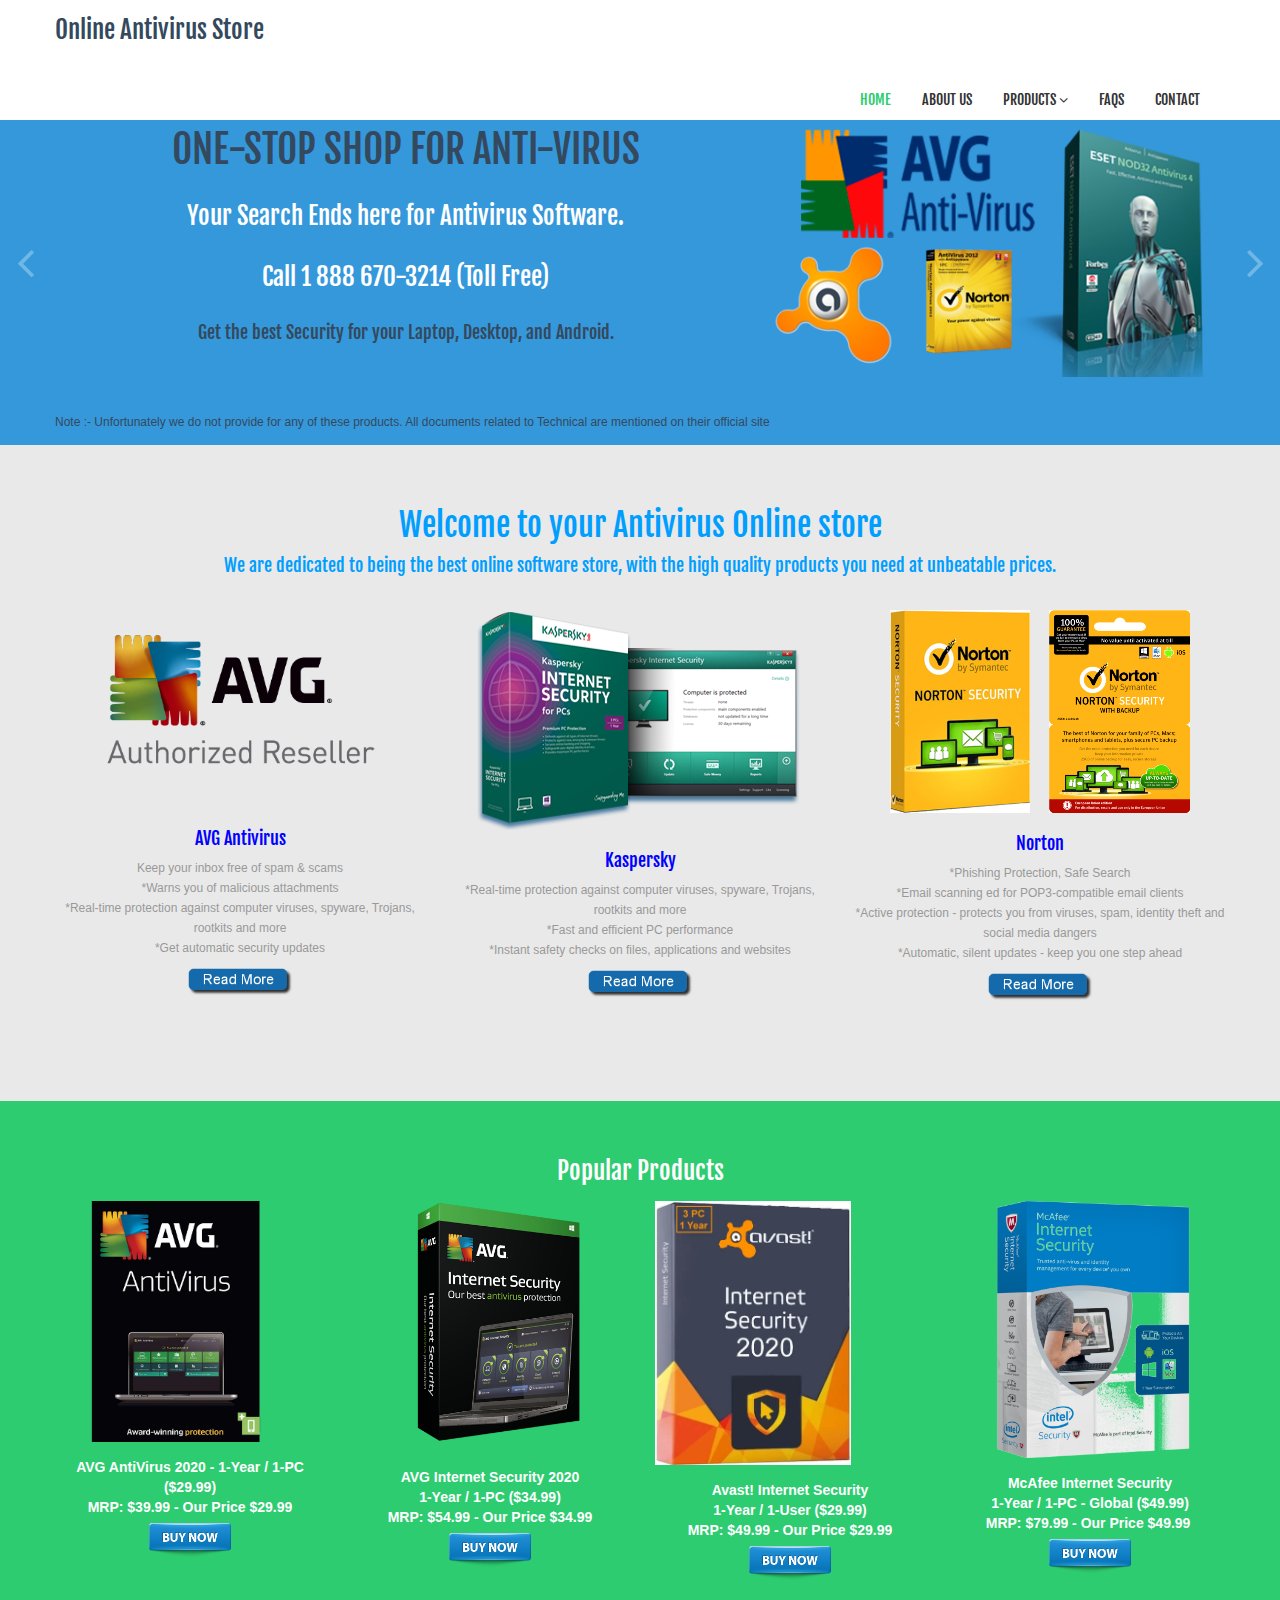
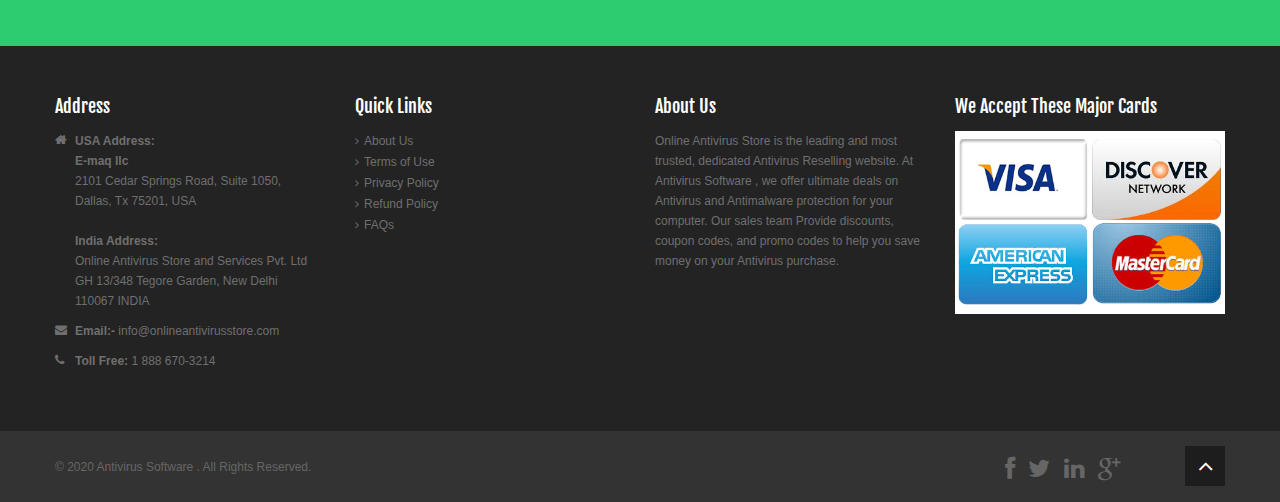
<file: index.html>
<!DOCTYPE html>
<!--[if lt IE 7]>      <html class="no-js lt-ie9 lt-ie8 lt-ie7"> <![endif]-->
<!--[if IE 7]>         <html class="no-js lt-ie9 lt-ie8"> <![endif]-->
<!--[if IE 8]>         <html class="no-js lt-ie9"> <![endif]-->
<!--[if gt IE 8]><!--> <html class="no-js"> <!--<![endif]-->

<head>
    <meta charset="utf-8">
    <meta http-equiv="X-UA-Compatible" content="IE=edge,chrome=1">
    <title>Online Antivirus Store</title>
    <meta name="description" content="">
    <meta name="viewport" content="width=device-width">

    <link rel="stylesheet" href="css/bootstrap.min.css">
    <link rel="stylesheet" href="css/bootstrap-responsive.min.css">
    <link rel="stylesheet" href="css/font-awesome.min.css">
    <link rel="stylesheet" href="css/main.css">
    <link rel="stylesheet" href="css/sl-slide.css">

    <script src="js/vendor/modernizr-2.6.2-respond-1.1.0.min.js"></script>

    <!-- Le fav and touch icons -->
    <link rel="shortcut icon" href="images/ico/favicon.html">
    <link rel="apple-touch-icon-precomposed" sizes="144x144" href="images/ico/apple-touch-icon-144-precomposed.html">
    <link rel="apple-touch-icon-precomposed" sizes="114x114" href="images/ico/apple-touch-icon-114-precomposed.html">
    <link rel="apple-touch-icon-precomposed" sizes="72x72" href="images/ico/apple-touch-icon-72-precomposed.html">
    <link rel="apple-touch-icon-precomposed" href="images/ico/apple-touch-icon-57-precomposed.html">

<!-- Global site tag (gtag.js) - Google Analytics -->
<script async src="https://www.googletagmanager.com/gtag/js?id=UA-172687284-1"></script>
<script>
  window.dataLayer = window.dataLayer || [];
  function gtag(){dataLayer.push(arguments);}
  gtag('js', new Date());

  gtag('config', 'UA-172687284-1');
</script>

</head>

<body>

    <!--Header-->
    <header class="navbar navbar-fixed-top">
        <div class="navbar-inner">
            <div class="container">
                <p><a class="btn btn-navbar" data-toggle="collapse" data-target=".nav-collapse">
                  <span class="icon-bar"></span>
                  <span class="icon-bar"></span>
                <span class="icon-bar"></span> </a><h3> Online Antivirus Store   </h3>
                <div class="nav-collapse collapse pull-right">
                    <ul class="nav">
                        <li class="active"><a href="index-2.html">Home</a></li>
                        <li><a href="about-us.html">About Us</a></li>
                        <li class="dropdown">
                            <a href="#" class="dropdown-toggle" data-toggle="dropdown">Products <i class="icon-angle-down"></i></a>
                            <ul class="dropdown-menu">
                                <li><a href="buy-avast.html">Buy Avast</a></li>
								<li><a href="buy-avg.html">Buy Avg</a></li>
								<li><a href="buy-kaspersky.html">Buy Kaspersky</a></li>
                                <li><a href="buy-mcafee.html">Buy McAfee</a></li>
                                <li><a href="buy-norton.html">Buy Norton</a></li>
                            </ul>
                        </li>
                        <li><a href="faqs.html">FAQs</a></li> 
                        <li><a href="contact-us.html">Contact</a></li>
                    </ul>        
                </div><!--/.nav-collapse -->
          </div>
        </div>
    </header>
    <!-- /header -->

    <!--Slider-->
    <section id="slide-show">
     <div id="slider" class="sl-slider-wrapper">

        <!--Slider Items-->    
        <div class="sl-slider">
            <!--Slider Item1-->
            <div class="sl-slide item1" data-orientation="horizontal" data-slice1-rotation="-25" data-slice2-rotation="-25" data-slice1-scale="2" data-slice2-scale="2">
                <div class="sl-slide-inner">
                    <div class="container">
				<br>	<br>
                        <img class="pull-right" src="images/ban/allanti.png" alt="" />
                        <center><h1>ONE-STOP SHOP FOR ANTI-VIRUS</h1></center><br>
						
						<center><h3>Your Search Ends here for Antivirus Software. </h3></center><br>
						<center><h3>	Call 1 888 670-3214 (Toll Free) </h3><br></center>
						<center><h4>Get the best Security for your Laptop, Desktop, and Android.</h4></center><br><br><br>
						Note :- Unfortunately we do not provide  for any of these products. All documents related to Technical  are mentioned on their official  site
                        <center><h4 class="gap"></h4>
                        
                    </center></div>
                </div>
            </div>
            <!--/Slider Item1-->

            <!--Slider Item2-->
            <div class="sl-slide item2" data-orientation="vertical" data-slice1-rotation="10" data-slice2-rotation="-15" data-slice1-scale="1.5" data-slice2-scale="1.5">
                <div class="sl-slide-inner">
                    <div class="container">
				<br><br>
                        <img class="pull-right" src="images/ban/avgban.png" alt="" />
                    <center><h1>AVG ANTI-VIRUS</h1></center>
						<center><h3>AVG Virus Protection For Your Home & Business</h3></center><br>
						<center><h3>	Call 1 888 670-3214 (Toll Free) </h3><br></center>
						<center><h4>Get the best Security for your Laptop, Desktop, and Android.</h4></center><br><br><br>
						Note :- Unfortunately we do not provide  for any of these products. All documents related to Technical  are mentioned on their official  site
                    </div>
                </div>
            </div>
            <!--Slider Item2-->

            <!--Slider Item3-->
            <div class="sl-slide item3" data-orientation="horizontal" data-slice1-rotation="3" data-slice2-rotation="3" data-slice1-scale="2" data-slice2-scale="1">
                <div class="sl-slide-inner">
                   <div class="container">
				   <br><br>
                    <img class="pull-right" src="images/ban/avast.png" alt="" />
					
					<center><h1>Avast ANTI-VIRUS</h1></center><br>
						<center><h3>"BEST DISCOUNTED PRICE"</h3></center><br>
						<center><h3>AVG Virus Protection For Your Home & Business</h3></center><br>
						<center><h3>	Call 1 888 670-3214 (Toll Free) </h3><br></center>
					
					<center>	Note :- Unfortunately we do not provide  for any of these products. All documents related to Technical  are mentioned on their official  site</center>
                </div>
            </div>
        </div>
        <!--Slider Item3-->

    </div>
    <!--/Slider Items-->

    <!--Slider Next Prev button-->
    <nav id="nav-arrows" class="nav-arrows">
        <span class="nav-arrow-prev"><i class="icon-angle-left"></i></span>
        <span class="nav-arrow-next"><i class="icon-angle-right"></i></span>    </nav>
    <!--/Slider Next Prev button-->

</div>
<!-- /slider-wrapper -->           
</section>
<!--/Slider-->
<!--Services-->
<section id="services">
    <div class="container">
      <center>
            <h2><font color="#009FFF">Welcome to your Antivirus Online store</font></h2>
			<h4><font color="#009FFF">We are dedicated to being the best online software store, with the high quality products you need at unbeatable prices.</font></h4>
      </center>

        <div class="row-fluid">
            <div class="span4">
                <div class="media">
				<div class="pull-left">
                        </i>
                  </div>
                    <div class="media-body">
					<div class="pull-left"></div>
                        <h4 class="media-heading"><center></center></h4>
						<center><img src="images/qhi/avg2.png" width="281" height="250">
						</center>
                        <center><br>
						<h4><font color="#0000FF">AVG Antivirus </font></h4>
						<p>Keep your inbox free of spam &amp; scams<br>
						  *Warns you of malicious attachments<br>
						  *Real-time protection against computer viruses, spyware, Trojans, rootkits and more<br>
						  *Get automatic security updates</p>
                        </center>
					  <center><a href="buy-avg.html"><img src="images/services/r.png" width="105" height="25"></a>
                      </center>                </div>
                </div>
            </div>            

            <div class="span4">
                <div class="media">
				<div class="pull-left">
                       
                  </div>
                  <div class="media-body">
                        <h4 class="media-heading"><center></center></h4>
						<center><br><img src="images/qhi/kaspersky.png">
						</center>
                        <center><br>
						<h4><font color="#0000FF">Kaspersky</font></h4>
						
						<p>*Real-time protection against computer viruses, spyware, Trojans, rootkits and more<br>
						  *Fast and efficient PC performance<br>
						  *Instant safety checks on files, applications and websites</p>
                        </center>
					  <center><a href="buy-kaspersky.html"><img src="images/services/r.png" width="105" height="25"></a>
                      </center>                 </div>
                </div>
            </div>            

            <div class="span4">
                <div class="media">
                    <div class="pull-left">
                        
                    </div>
                    <div class="media-body">
                        <h4 class="media-heading"><center>
                        </center></h4><br>
						<center><img src="images/qhi/norton.png"></center>
                        <center><br>
						
						<h4><font color="#0000FF">Norton</font></h4>
						<p>*Phishing Protection, Safe Search<br>
						  *Email scanning ed for POP3-compatible email clients<br>
						  *Active protection - protects you from viruses, spam, identity theft and social media dangers<br>
						  *Automatic, silent updates - keep you one step ahead</p>
                        </center>
					  <center><a href="buy-norton.html"><img src="images/services/r.png" width="105" height="25"></a>
                      </center></div>
                </div>
            </div>
        </div>

        <div class="gap"></div>

      <div class="row-fluid"></div>

    </div>
</section>
<!--/Services-->

<section id="recent-works">
    <div class="container">
      <div class="center">
            <h3>Popular Products </h3>
	  </div>  
        <ul class="gallery col-4">
            <!--Item 1-->
            <li>
                <div class="preview">
                    <img src="images/ban/avg1.png" alt=" " width="241">
                    
              </div>
              <div class="desc">
                   <center> <h5>AVG AntiVirus 2020 - 1-Year / 1-PC ($29.99)<br>
MRP: $39.99 - Our Price $29.99 </h5>
				   <center><a href="buy-avg.html"><img src="images/services/buy.png" width="92" height="56"></a>
				   </center>
                </div>
                <div id="modal-1" class="modal hide fade">
                    <a class="close-modal" href="javascript:;" data-dismiss="modal" aria-hidden="true"><i class="icon-remove"></i></a>
                    <div class="modal-body">
                        <img src="images/portfolio/full/quick2.png" alt=" " width="100%" style="max-height:400px">
                    </div>
                </div>                 
            </li>
            <!--/Item 1--> 

            <!--Item 2-->
            <li>
                <div class="preview">
                    <img src="images/ban/avg4.png" alt=" >              </div>
                <div class=" width="414"desc">
                    <center>
                    <h5><br>AVG Internet Security 2020 <br> 1-Year / 1-PC ($34.99)
<br>MRP: $54.99 - Our Price $34.99 </h5>
					<center><a href="buy-avg.html"><img src="images/services/buy.png" width="92" height="56"></a>
					
					
					</center>
              </div>
                <div id="modal-2" class="modal hide fade">
                    <a class="close-modal" href="javascript:;" data-dismiss="modal" aria-hidden="true"><i class="icon-remove"></i></a>
                    <div class="modal-body">
                        <img src="images/portfolio/full/quick3.png" alt=" " width="100%" style="max-height:400px">
                    </div>
                </div>                 
            </li>
            <!--/Item 2-->

            <!--Item 3-->
            <li>
                <div class="preview">
                    <img src="images/prod/avst net 2.jpg" alt=" " width="196">
                    
              </div>
                <div class="desc">
                   <center> <h5>Avast! Internet Security <br>1-Year / 1-User ($29.99)<br>
MRP: $49.99 - Our Price $29.99 </h5>
                   
				   <center><a href="buy-avast.html"><img src="images/services/buy.png" width="92" height="36"></a>
				   </center>
                </div>
                <div id="modal-3" class="modal hide fade">
                    <a class="close-modal" href="javascript:;" data-dismiss="modal" aria-hidden="true"><i class="icon-remove"></i></a>
                    <div class="modal-body">
                        <img src="images/portfolio/full/quick2.png" alt=" " width="100%" style="max-height:400px">
                    </div>
                </div>                 
            </li>
            <!--/Item 3--> 

            <!--Item 4-->
            <li>
                <div class="preview">
                    <img alt=" " src="images/ban/mcafeeh.png">
                    
                </div>
                <div class="desc">
                    <center>
                    <h5>McAfee Internet Security<br>  1-Year / 1-PC - Global ($49.99)<br>
                      MRP: $79.99 - Our Price $49.99 </h5>
					<center><a href="buy-mcafee.html"><img src="images/services/buy.png" width="92" height="56"></a>
					
					</center>
                </div>
                <div id="modal-4" class="modal hide fade">
                    <a class="close-modal" href="javascript:;" data-dismiss="modal" aria-hidden="true"><i class="icon-remove"></i></a>
                    <div class="modal-body">
                        <img src="images/portfolio/full/quick4.png" alt=" " width="100%" style="max-height:400px">
                    </div>
                </div>                 
            </li>
            <!--/Item 4-->               

        </ul>
    </div>

</section>
<!--Bottom-->
<section id="bottom" class="main">
    <!--Container-->
    <div class="container">

        <!--row-fluids-->
        <div class="row-fluid">

            <div class="span3">
                <h4>Address</h4>
                <ul class="unstyled address">
                    <li>
                    <i class="icon-home"></i><strong>USA Address:</strong>
					<div><strong>E-maq llc</strong></div>
                    <div>2101 Cedar Springs Road, Suite 1050,</div>
                   <div>Dallas, Tx 75201, USA</div><br>
				   <i class="icon-home"></i><strong>India Address:</strong>
					<div>Online Antivirus Store  and Services Pvt. Ltd</div>
                    <div>GH 13/348 Tegore Garden, New Delhi</div><div> 110067 INDIA</div>
                    <li>
                        <i class="icon-envelope"></i>
                         <strong>Email:- </strong> info@onlineantivirusstore.com                  </li>
                    <li>
                        <i class="icon-phone"></i>
                        <strong>Toll Free:</strong> 1 888 670-3214 </li>
                </ul>
          </div> <!--End Contact Form-->


            <!--Important Links-->
            <div id="tweets" class="span3">
                <h4>Quick Links</h4>
                <div>
                    <ul class="arrow">
                        <li><a href="about-us.html">About Us</a></li>
                        <li><a href="terms.html">Terms of Use</a></li>
                        <li><a href="privacy.html">Privacy Policy</a></li>
						<li><a href="refund.html">Refund Policy</a></li>
                        <li><a href="faqs.html">FAQs</a></li>
                    </ul>
                </div>  
            </div>
            <!--Important Links-->

            <!--Archives-->
            <div id="archives" class="span3">
                 <h4>About Us </h4>
				Online Antivirus Store  is the leading and most trusted, dedicated Antivirus Reselling website. At Antivirus Software , we offer ultimate deals on Antivirus and Antimalware protection for your computer. Our sales team Provide discounts, coupon codes, and promo codes to help you save money on your Antivirus purchase.
				<div>
                    <ul class="arrow">
                        
                    </ul>
                </div>
            </div>
            <!--End Archives-->

            <div class="span3">
                 <h4>We Accept These Major Cards</h4>
				<img src="images/creditcards.png">
            </div>

        </div>

    </div>
    <!--/row-fluid-->
</div>
<!--/container-->

</section>
<!--/bottom-->

<!--Footer-->
<footer id="footer">
    <div class="container">
        <div class="row-fluid">
            <div class="span5 cp">
                &copy; 2020 Antivirus Software <a target="_blank" href="index.html" ></a>. All Rights Reserved.            </div>
            <!--/Copyright-->

            <div class="span6">
                <ul class="social pull-right">
                    <li><a href="#"><i class="icon-facebook"></i></a></li>
                    <li><a href="#"><i class="icon-twitter"></i></a></li>
                    <li><a href="#"><i class="icon-linkedin"></i></a></li>
                    <li><a href="#"><i class="icon-google-plus"></i></a></li>                   
                </ul>
            </div>

            <div class="span1">
                <a id="gototop" class="gototop pull-right" href="#"><i class="icon-angle-up"></i></a>
            </div>
            <!--/Goto Top-->
        </div>
    </div>
</footer>
<!--/Footer-->

<!--  Login form -->
<div class="modal hide fade in" id="loginForm" aria-hidden="false">
    <div class="modal-header">
        <i class="icon-remove" data-dismiss="modal" aria-hidden="true"></i>
        <h4>Login Form</h4>
    </div>
    <!--Modal Body-->
    <div class="modal-body">
        <form class="form-inline" action="http://Antivirus Software /index.html" method="post" id="form-login">
            <input type="text" class="input-small" placeholder="Email">
            <input type="password" class="input-small" placeholder="Password">
            <label class="checkbox">
                <input type="checkbox"> Remember me
            </label>
            <button type="submit" class="btn btn-primary">Sign in</button>
        </form>
        <a href="#">Forgot your password?</a>
    </div>
    <!--/Modal Body-->
</div>
<!--  /Login form -->

<script src="js/vendor/jquery-1.9.1.min.js"></script>
<script src="js/vendor/bootstrap.min.js"></script>
<script src="js/main.js"></script>
<!-- Required javascript files for Slider -->
<script src="js/jquery.ba-cond.min.js"></script>
<script src="js/jquery.slitslider.js"></script>
<!-- /Required javascript files for Slider -->

<!-- SL Slider -->
<script type="text/javascript"> 
$(function() {
    var Page = (function() {

        var $navArrows = $( '#nav-arrows' ),
        slitslider = $( '#slider' ).slitslider( {
            autoplay : true
        } ),

        init = function() {
            initEvents();
        },
        initEvents = function() {
            $navArrows.children( ':last' ).on( 'click', function() {
                slitslider.next();
                return false;
            });

            $navArrows.children( ':first' ).on( 'click', function() {
                slitslider.previous();
                return false;
            });
        };

        return { init : init };

    })();

    Page.init();
});
</script>
<!-- /SL Slider -->
</body>


</html>
</file>
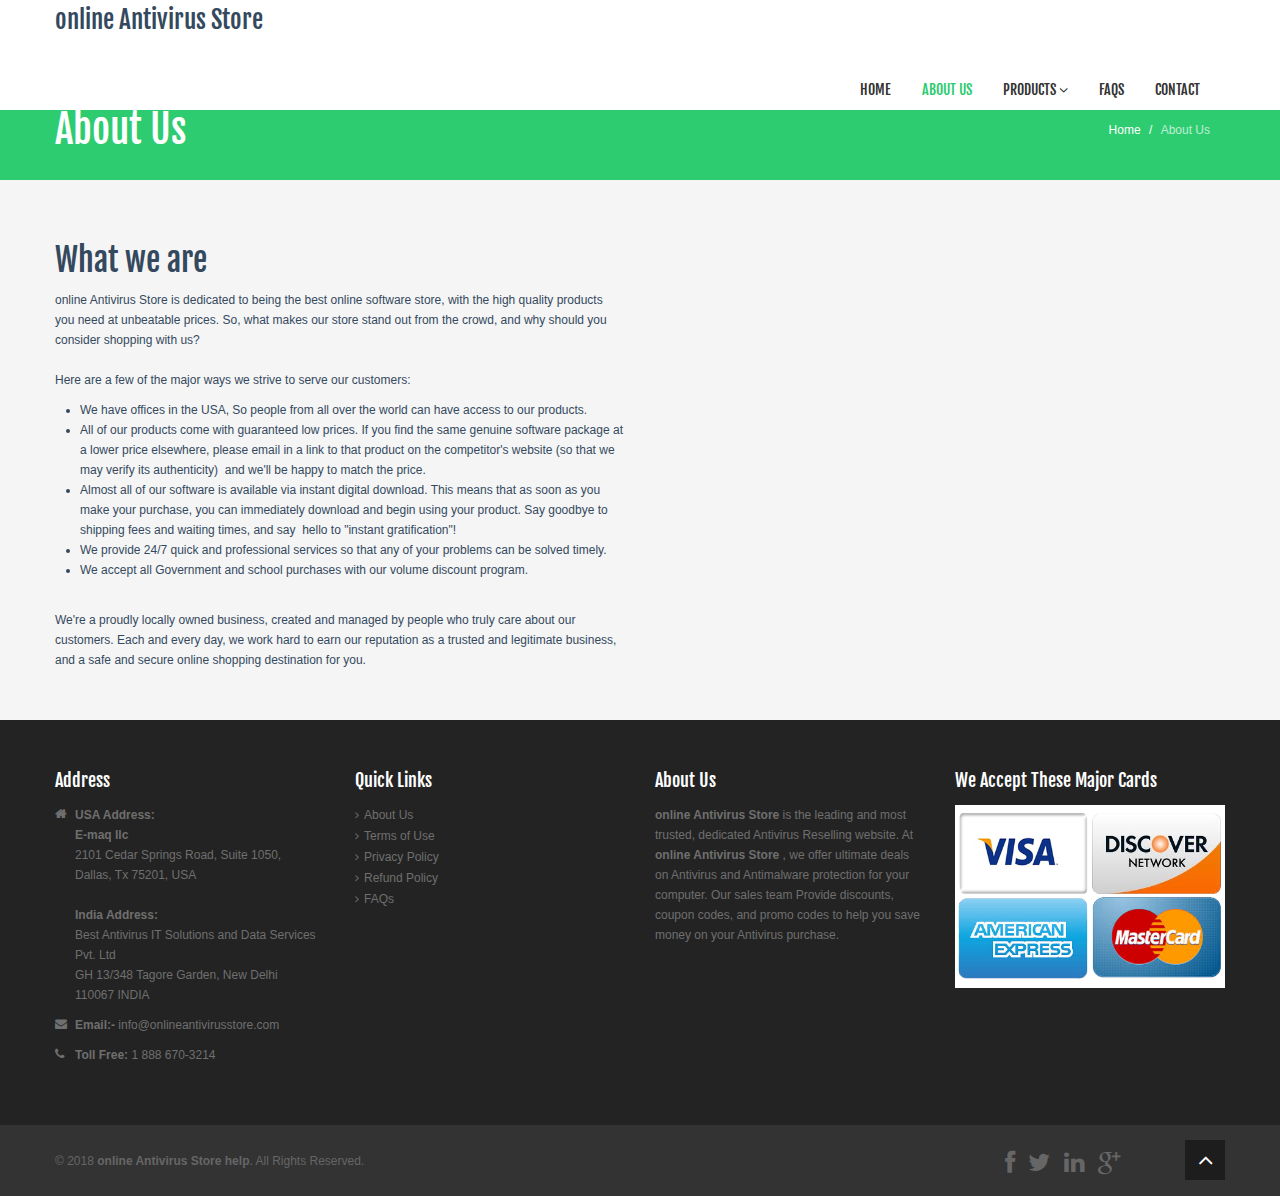
<file: about-us.html>
<!DOCTYPE html>
<!--[if lt IE 7]>      <html class="no-js lt-ie9 lt-ie8 lt-ie7"> <![endif]-->
<!--[if IE 7]>         <html class="no-js lt-ie9 lt-ie8"> <![endif]-->
<!--[if IE 8]>         <html class="no-js lt-ie9"> <![endif]-->
<!--[if gt IE 8]><!--> <html class="no-js"> <!--<![endif]-->


<head>
    <meta charset="utf-8">
    <meta http-equiv="X-UA-Compatible" content="IE=edge,chrome=1">
    <title>About Us</title>
    <meta name="description" content="">
    <meta name="viewport" content="width=device-width">

    <link rel="stylesheet" href="css/bootstrap.min.css">
    <link rel="stylesheet" href="css/bootstrap-responsive.min.css">
    <link rel="stylesheet" href="css/font-awesome.min.css">
    <link rel="stylesheet" href="css/main.css">
    <link rel="stylesheet" href="css/sl-slide.css">

    <script src="js/vendor/modernizr-2.6.2-respond-1.1.0.min.js"></script>

    <!-- Le fav and touch icons -->
    <link rel="shortcut icon" href="images/ico/favicon.html">
    <link rel="apple-touch-icon-precomposed" sizes="144x144" href="images/ico/apple-touch-icon-144-precomposed.html">
    <link rel="apple-touch-icon-precomposed" sizes="114x114" href="images/ico/apple-touch-icon-114-precomposed.html">
    <link rel="apple-touch-icon-precomposed" sizes="72x72" href="images/ico/apple-touch-icon-72-precomposed.html">
    <link rel="apple-touch-icon-precomposed" href="images/ico/apple-touch-icon-57-precomposed.html">
</head>

<body>

    <!--Header-->
    <header class="navbar navbar-fixed-top">
        <div class="navbar-inner">
            <div class="container">
                <a class="btn btn-navbar" data-toggle="collapse" data-target=".nav-collapse">
                    <span class="icon-bar"></span>
                    <span class="icon-bar"></span>
                    <span class="icon-bar"></span>                </a>
					<h3>online Antivirus Store</h1> 
                <div class="nav-collapse collapse pull-right">
                    <ul class="nav">
                        <li><a href="index-2.html">Home</a></li>
                        <li class="active"><a href="about-us.html">About Us</a></li><li class="dropdown">
                            <a href="#" class="dropdown-toggle" data-toggle="dropdown">Products <i class="icon-angle-down"></i></a>
                            <ul class="dropdown-menu">
                                <li><a href="buy-avast.html">Buy Avast</a></li>
								<li><a href="buy-avg.html">Buy Avg</a></li>
								<li><a href="buy-kaspersky.html">Buy Kaspersky</a></li>
                                <li><a href="buy-mcafee.html">Buy McAfee</a></li>
                                <li><a href="buy-norton.html">Buy Norton</a></li>
                            </ul>
                        </li>
                        <li><a href="faqs.html">FAQs</a></li> 
                        <li><a href="contact-us.html">Contact</a></li>
                    </ul>        
                </div><!--/.nav-collapse -->
          </div>
        </div>
    </header>
    <!-- /header -->

    <section class="title">
        <div class="container">
            <div class="row-fluid">
                <div class="span6">
                    <h1>About Us</h1>
                </div>
                <div class="span6">
                    <ul class="breadcrumb pull-right">
                        <li><a href="index-2.html">Home</a> <span class="divider">/</span></li>
                        <li class="active">About Us</li>
                    </ul>
                </div>
            </div>
        </div>
    </section>
    <!-- / .title -->   

    <section id="about-us" class="container main">
        <div class="row-fluid">
          <div class="span6">
                <h2>What we are</h2>
                <p>online Antivirus Store
 is dedicated to being the best online software store, with the high quality products you need at unbeatable prices. So, what makes our store stand out from the crowd, and why should you consider shopping with us?<br>
                  <br>
                  Here are a few of the major ways we strive to serve our customers: <br>
                </p>
                <ul>
                  <li>We have offices in the  USA,  So people from all over the world can have access to our products.</li>
                  <li>All of our products come with guaranteed low prices. If you find the same genuine software package at a lower price elsewhere, please email in a link to that product on the competitor's website (so that we may verify its authenticity)  and we'll be happy to match the price.</li>
                  <li>Almost all of our software is available via instant digital download. This means that as soon as you make your purchase, you can immediately download and begin using your product. Say goodbye to shipping fees and waiting times, and say  hello to "instant gratification"!</li>
                  <li>We provide 24/7 quick and professional services so that any of your problems can be solved timely.</li>
                  <li>We accept all Government and school purchases with our volume discount program.</li>
                </ul>
                <br>
            We're a proudly locally owned business, created and managed by people who truly care about our customers. Each and every day, we work hard to earn our reputation as a trusted and legitimate business, and a safe and secure online shopping destination for you.</div>
      </div>
        <!-- Meet the team -->
        

      <div class="row-fluid"></div>
</section>

<!--Bottom-->
<section id="bottom" class="main">
    <!--Container-->
    <div class="container">

        <!--row-fluids-->
        <div class="row-fluid">

             <div class="span3">
                <h4>Address</h4>
                <ul class="unstyled address">
                    <li>
                    <i class="icon-home"></i><strong>USA Address:</strong>
					<div><strong>E-maq llc</strong></div>
                    <div>2101 Cedar Springs Road, Suite 1050,</div>
                   <div>Dallas, Tx 75201, USA</div><br>
				   <i class="icon-home"></i><strong>India Address:</strong>
					<div>Best Antivirus IT Solutions and Data Services Pvt. Ltd</div>
                    <div>GH 13/348 Tagore Garden, New Delhi</div><div> 110067 INDIA</div>
                    <li>
                        <i class="icon-envelope"></i>
                        <strong>Email:- </strong> info@onlineantivirusstore.com                  </li>
                    <li>
                        <i class="icon-phone"></i>
                        <strong>Toll Free:</strong> 1 888 670-3214 </li>
                </ul>
          </div> <!--End Contact Form-->


            <!--Important Links-->
            <div id="tweets" class="span3">
                <h4>Quick Links</h4>
                <div>
                    <ul class="arrow">
                        <li><a href="about-us.html">About Us</a></li>
                        <li><a href="terms.html">Terms of Use</a></li>
                        <li><a href="privacy.html">Privacy Policy</a></li>
						<li><a href="refund.html">Refund Policy</a></li>
                        <li><a href="faqs.html">FAQs</a></li>
                    </ul>
                </div>  
            </div>
            <!--Important Links-->

            <!--Archives-->
            <div id="archives" class="span3">
                 <h4>About Us </h4>
				<strong>online Antivirus Store
</strong> is the leading and most trusted, dedicated Antivirus Reselling website. At <strong>online Antivirus Store
</strong>, we offer ultimate deals on Antivirus and Antimalware protection for your computer. Our sales team Provide discounts, coupon codes, and promo codes to help you save money on your Antivirus purchase.
				<div>
                    <ul class="arrow">
                        
                    </ul>
                </div>
            </div>
            <!--End Archives-->

            <div class="span3">
                 <h4>We Accept These Major Cards</h4>
				<img src="images/creditcards.png">
            </div>

        </div>

    </div>
    <!--/row-fluid-->
</div>
<!--/container-->

</section>
<!--/bottom-->

<!--Footer-->
<footer id="footer">
    <div class="container">
        <div class="row-fluid">
            <div class="span5 cp">
                &copy; 2018 <a href="index.html"  target="_blank"><strong>online Antivirus Store help</strong></a>. All Rights Reserved.            </div>
            <!--/Copyright-->

            <div class="span6">
                <ul class="social pull-right">
                    <li><a href="#"><i class="icon-facebook"></i></a></li>
                    <li><a href="#"><i class="icon-twitter"></i></a></li>
                    <li><a href="#"><i class="icon-linkedin"></i></a></li>
                    <li><a href="#"><i class="icon-google-plus"></i></a></li>                   
                </ul>
            </div>

            <div class="span1">
                <a id="gototop" class="gototop pull-right" href="#"><i class="icon-angle-up"></i></a>
            </div>
            <!--/Goto Top-->
        </div>
    </div>
</footer>
<!--/Footer-->

<!--  Login form -->
<div class="modal hide fade in" id="loginForm" aria-hidden="false">
    <div class="modal-header">
        <i class="icon-remove" data-dismiss="modal" aria-hidden="true"></i>
        <h4>Login Form</h4>
    </div>
    <!--Modal Body-->
    <div class="modal-body">
        <form class="form-inline" action="http://antivirussoftwaresupport/index.html" method="post" id="form-login">
            <input type="text" class="input-small" placeholder="Email">
            <input type="password" class="input-small" placeholder="Password">
            <label class="checkbox">
                <input type="checkbox"> Remember me
            </label>
            <button type="submit" class="btn btn-primary">Sign in</button>
        </form>
        <a href="#">Forgot your password?</a>
    </div>
    <!--/Modal Body-->
</div>
<!--  /Login form -->

<script src="js/vendor/jquery-1.9.1.min.js"></script>
<script src="js/vendor/bootstrap.min.js"></script>
<script src="js/main.js"></script>

</body>


</html>
</file>
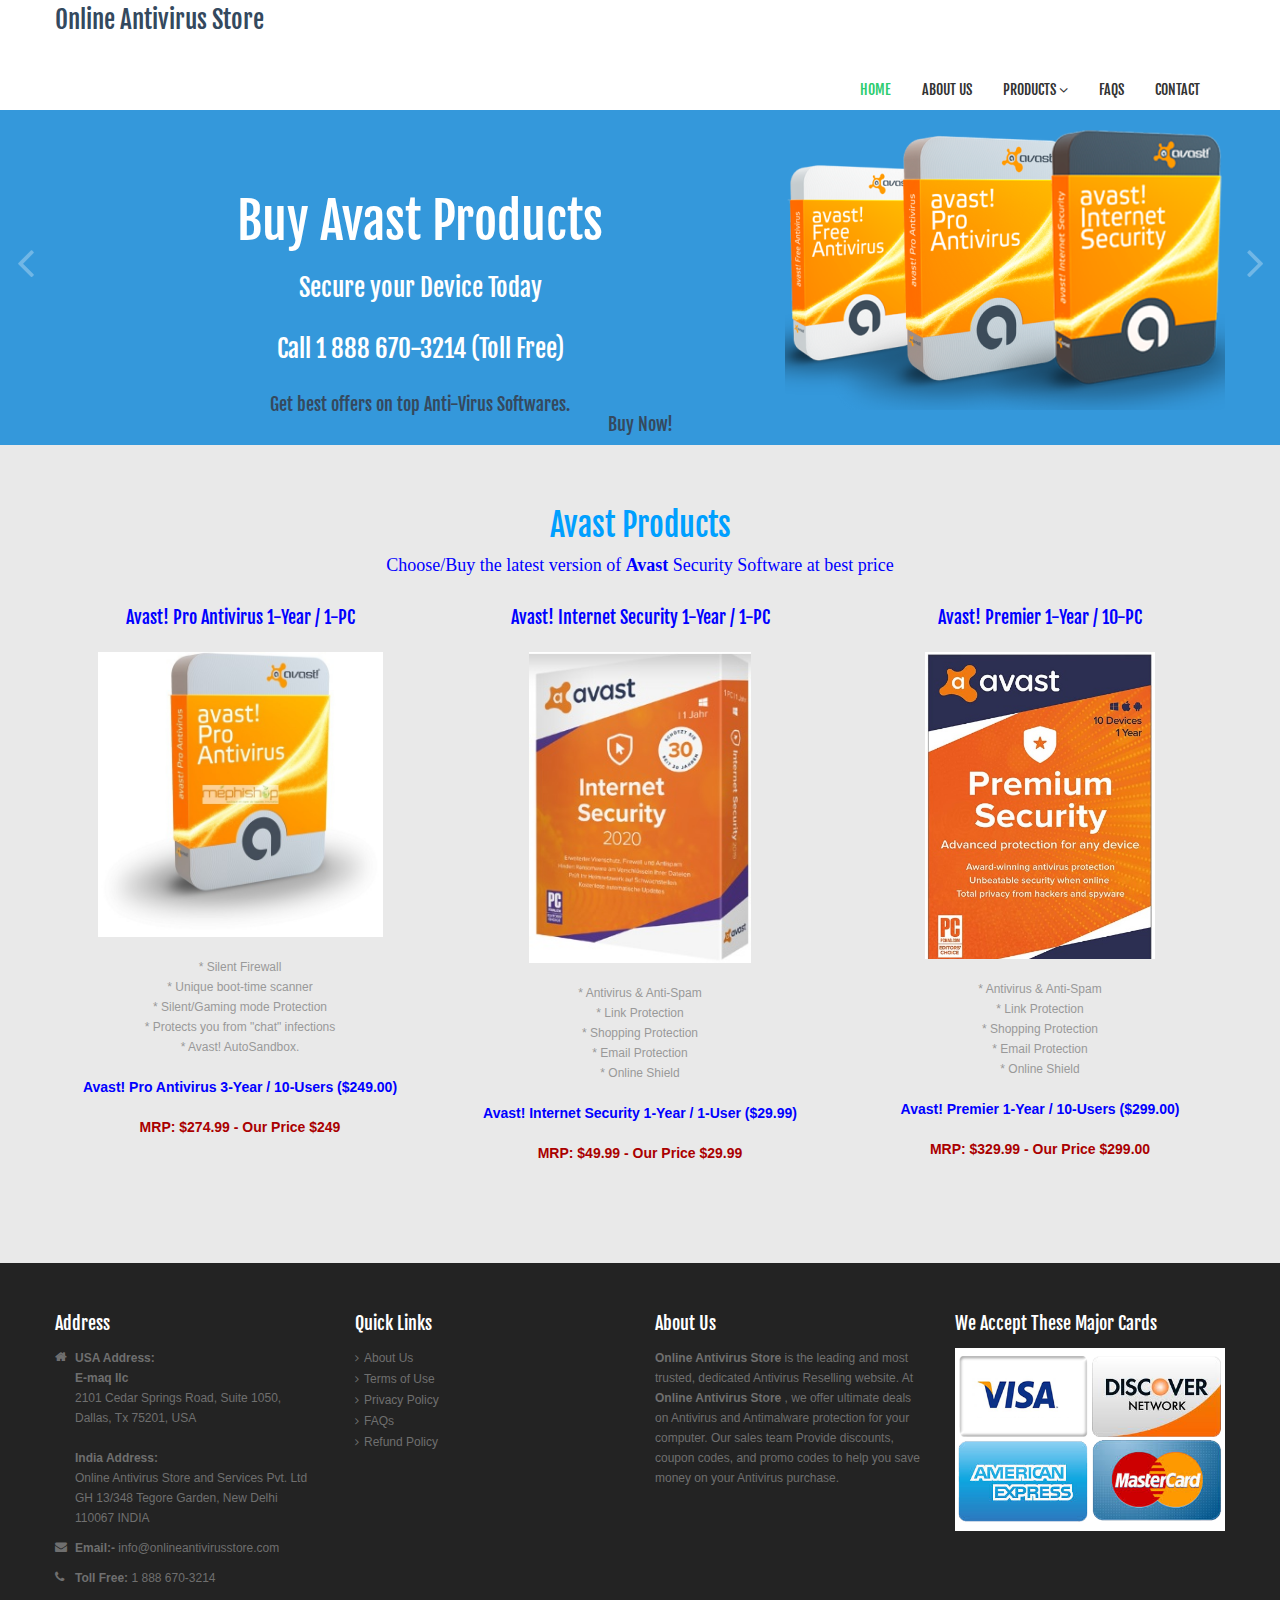
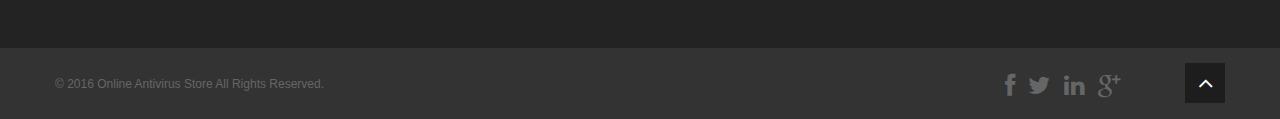
<file: buy-avast.html>
<!DOCTYPE html>
<!--[if lt IE 7]>      <html class="no-js lt-ie9 lt-ie8 lt-ie7"> <![endif]-->
<!--[if IE 7]>         <html class="no-js lt-ie9 lt-ie8"> <![endif]-->
<!--[if IE 8]>         <html class="no-js lt-ie9"> <![endif]-->
<!--[if gt IE 8]><!--> <html class="no-js"> <!--<![endif]-->


<head>
    <meta charset="utf-8">
    <meta http-equiv="X-UA-Compatible" content="IE=edge,chrome=1">
    <title>Online Antivirus Store
</title>
    <meta name="description" content="">
    <meta name="viewport" content="width=device-width">

    <link rel="stylesheet" href="css/bootstrap.min.css">
    <link rel="stylesheet" href="css/bootstrap-responsive.min.css">
    <link rel="stylesheet" href="css/font-awesome.min.css">
    <link rel="stylesheet" href="css/main.css">
    <link rel="stylesheet" href="css/sl-slide.css">

    <script src="js/vendor/modernizr-2.6.2-respond-1.1.0.min.js"></script>

    <!-- Le fav and touch icons -->
    <link rel="shortcut icon" href="images/ico/favicon.html">
    <link rel="apple-touch-icon-precomposed" sizes="144x144" href="images/ico/apple-touch-icon-144-precomposed.html">
    <link rel="apple-touch-icon-precomposed" sizes="114x114" href="images/ico/apple-touch-icon-114-precomposed.html">
    <link rel="apple-touch-icon-precomposed" sizes="72x72" href="images/ico/apple-touch-icon-72-precomposed.html">
    <link rel="apple-touch-icon-precomposed" href="images/ico/apple-touch-icon-57-precomposed.html">
</head>

<body>

    <!--Header-->
    <header class="navbar navbar-fixed-top">
        <div class="navbar-inner">
            <div class="container">
                <a class="btn btn-navbar" data-toggle="collapse" data-target=".nav-collapse">
                    <span class="icon-bar"></span>
                    <span class="icon-bar"></span>
                    <span class="icon-bar"></span>                </a>
					

				<h3> Online Antivirus Store

 </h3>
                <div class="nav-collapse collapse pull-right">
                    <ul class="nav">
                        <li class="active"><a href="index-2.html">Home</a></li>
                        <li><a href="about-us.html">About Us</a></li>
                        <li class="dropdown">
                            <a href="#" class="dropdown-toggle" data-toggle="dropdown">Products <i class="icon-angle-down"></i></a>
                            <ul class="dropdown-menu">
                                <li><a href="buy-avast.html">Buy Avast</a></li>
								<li><a href="buy-avg.html">Buy Avg</a></li>
								<li><a href="buy-kaspersky.html">Buy Kaspersky</a></li>
                                <li><a href="buy-mcafee.html">Buy McAfee</a></li>
                                <li><a href="buy-norton.html">Buy Norton</a></li>
                            </ul>
                        </li>
                        <li><a href="faqs.html">FAQs</a></li> 
                        <li><a href="contact-us.html">Contact</a></li>
                    </ul>        
                </div><!--/.nav-collapse -->
          </div>
        </div>
    </header>
    <!-- /header -->

    <!--Slider-->
    <section id="slide-show">
     <div id="slider" class="sl-slider-wrapper">

        <!--Slider Items-->    
        <div class="sl-slider">
            <!--Slider Item1-->
            <div class="sl-slide item1" data-orientation="horizontal" data-slice1-rotation="-25" data-slice2-rotation="-25" data-slice1-scale="2" data-slice2-scale="2">
                <div class="sl-slide-inner">
                    <div class="container">
				<br>	<br>
                        <img class="pull-right" src="images/ban/avastp.png" alt="" />
                        <center><h2>Buy Avast Products<br> </h2></center><br>
						<center><h3>Secure your Device Today</h3><br>
					<center><h3>	Call 1 888 670-3214 (Toll Free) </h3><br>
						<h4>Get best offers on top Anti-Virus Softwares.<br>
Buy Now!<h4><br></center>
                        <center><h4 class="gap"></h4>
                        
                    </center></div>
                </div>
            </div>
            <!--/Slider Item1-->

            <!--Slider Item2-->
            
            <!--Slider Item2-->

            <!--Slider Item3-->
            
        <!--Slider Item3-->

    </div>
    <!--/Slider Items-->

    <!--Slider Next Prev button-->
    <nav id="nav-arrows" class="nav-arrows">
        <span class="nav-arrow-prev"><i class="icon-angle-left"></i></span>
        <span class="nav-arrow-next"><i class="icon-angle-right"></i></span>    </nav>
    <!--/Slider Next Prev button-->

</div>
<!-- /slider-wrapper -->           
</section>
<!--/Slider-->
<!--Services-->
<section id="services">
    <div class="container">
      <center>
            <h2><font color="#009FFF">Avast Products</font></h2>
            <p><font color="#0000FF" size="4" face="Times New Roman, Times, serif">Choose/Buy the latest version of <strong>Avast</strong> Security Software at best price</font></p>
      </center><br>

        <div class="row-fluid">
            <div class="span4">
                <div class="media">
				<div class="pull-left">
                        </i>
                  </div>
                    <div class="media-body">
					<div class="pull-left"></div>
                        <h4 class="media-heading"><center>
                          <font color="#0000FF">Avast! Pro Antivirus 1-Year / 1-PC</font>
                        </center></h4><br>
						<center><img src="images/prod/avast.jpg" width="285" height="430" >
						</center>
                        <center><br>
						* Silent Firewall<br>
* Unique boot-time scanner<br>
* Silent/Gaming mode Protection<br>
* Protects you from "chat" infections<br>
* Avast! AutoSandbox.<br><br>
						<h5><font color="#0000FF">Avast! Pro Antivirus 3-Year / 10-Users ($249.00)<br><br></font><font color="#AA0000">MRP: $274.99 - Our Price $249 </font></h5>
						
						
                        </center>
					  <center>
                      </center>                </div>
                </div>
            </div>            

            <div class="span4">
                <div class="media">
				<div class="pull-left">
                       
                  </div>
                  <div class="media-body">
                        <h4 class="media-heading"><center>
                          <font color="#0000FF">Avast! Internet Security 1-Year / 1-PC</font>
                        </center></h4><br>
						<center><img src="images/prod/av in20.jpg" width="222" height="391">
						</center>
                        <center><br>
						* Antivirus & Anti-Spam<br>
* Link Protection<br>
* Shopping Protection<br>
* Email Protection<br>
* Online Shield<br><br>
						<h5><font color="#0000FF">Avast! Internet Security 1-Year / 1-User ($29.99)<br>
<br></font><font color="#AA0000">MRP: $49.99 - Our Price $29.99 </font></h5>
						
						
                        </center>
					  <center>                      </center>                 </div>
                </div>
            </div>            

            <div class="span4">
                <div class="media">
                    <div class="pull-left">
                        
                    </div>
                    <div class="media-body">
                        <h4 class="media-heading"><center>
                          <font color="#0000FF">Avast! Premier 1-Year / 10-PC </font>
                        </center></h4><br>
					<center><img src="images/prod/avprm2020.jpg" width="230" height="130">
					  </center>
                        <center><br>* Antivirus & Anti-Spam<br>
* Link Protection<br>
* Shopping Protection<br>
* Email Protection<br>
* Online Shield<br><br>
						
						<h5><font color="#0000FF">Avast! Premier 1-Year / 10-Users ($299.00)
 <br>
<br>
						</font><font color="#AA0000">MRP: $329.99 - Our Price $299.00</font></h5>
						
                        </center>
					  <center>                      </center></div>
                </div>
            </div>
        </div>

        <div class="gap"></div>

      <div class="row-fluid"></div>

    </div>
</section>
<!--/Services-->

<!--Bottom-->
<section id="bottom" class="main">
    <!--Container-->
    <div class="container">

        <!--row-fluids-->
        <div class="row-fluid">

             <div class="span3">
                <h4>Address</h4>
                <ul class="unstyled address">
                    <li>
                    <i class="icon-home"></i><strong>USA Address:</strong>
					<div><strong>E-maq llc</strong></div>
                    <div>2101 Cedar Springs Road, Suite 1050,</div>
                   <div>Dallas, Tx 75201, USA</div><br>
				   <i class="icon-home"></i><strong>India Address:</strong>
					<div>Online Antivirus Store

 and Services Pvt. Ltd</div>
                    <div>GH 13/348 Tegore Garden, New Delhi</div><div> 110067 INDIA</div>
                    <li>
                        <i class="icon-envelope"></i>
                         <strong>Email:- </strong> info@onlineantivirusstore.com                  </li>
                    <li>
                        <i class="icon-phone"></i>
                        <strong>Toll Free:</strong> 1 888 670-3214 </li>
                </ul>
          </div> <!--End Contact Form-->


            <!--Important Links-->
            <div id="tweets" class="span3">
                <h4>Quick Links</h4>
                <div>
                    <ul class="arrow">
                        <li><a href="about-us.html">About Us</a></li>
                        <li><a href="terms.html">Terms of Use</a></li>
                        <li><a href="privacy.html">Privacy Policy</a></li>
                        <li><a href="faqs.html">FAQs</a></li>
						<li><a href="refund.html">Refund Policy</a></li>
                    </ul>
                </div>  
            </div>
            <!--Important Links-->

            <!--Archives-->
            <div id="archives" class="span3">
                 <h4>About Us </h4>
				<strong>Online Antivirus Store

</strong> is the leading and most trusted, dedicated Antivirus Reselling website. At <strong>Online Antivirus Store

</strong>, we offer ultimate deals on Antivirus and Antimalware protection for your computer. Our sales team Provide discounts, coupon codes, and promo codes to help you save money on your Antivirus purchase.
<div>
                    <ul class="arrow">
                        
                    </ul>
              </div>
            </div>
            <!--End Archives-->

            <div class="span3">
                 <h4>We Accept These Major Cards</h4>
				<img src="images/creditcards.png">
            </div>

        </div>

    </div>
    <!--/row-fluid-->
</div>
<!--/container-->

</section>
<!--/bottom-->

<!--Footer-->
<footer id="footer">
    <div class="container">
        <div class="row-fluid">
            <div class="span5 cp">
                &copy; 2016 <a target="_blank" href="index.html" title="">Online Antivirus Store

</a> All Rights Reserved.            </div>
            <!--/Copyright-->

            <div class="span6">
                <ul class="social pull-right">
                    <li><a href="#"><i class="icon-facebook"></i></a></li>
                    <li><a href="#"><i class="icon-twitter"></i></a></li>
                    <li><a href="#"><i class="icon-linkedin"></i></a></li>
                    <li><a href="#"><i class="icon-google-plus"></i></a></li>                   
                </ul>
            </div>

            <div class="span1">
                <a id="gototop" class="gototop pull-right" href="#"><i class="icon-angle-up"></i></a>
            </div>
            <!--/Goto Top-->
        </div>
    </div>
</footer>
<!--/Footer-->

<!--  Login form -->
<div class="modal hide fade in" id="loginForm" aria-hidden="false">
    <div class="modal-header">
        <i class="icon-remove" data-dismiss="modal" aria-hidden="true"></i>
        <h4>Login Form</h4>
    </div>
    <!--Modal Body-->
    <div class="modal-body">
        <form class="form-inline" action="http://Online Antivirus Store

/index.html" method="post" id="form-login">
            <input type="text" class="input-small" placeholder="Email">
            <input type="password" class="input-small" placeholder="Password">
            <label class="checkbox">
                <input type="checkbox"> Remember me
            </label>
            <button type="submit" class="btn btn-primary">Sign in</button>
        </form>
        <a href="#">Forgot your password?</a>
    </div>
    <!--/Modal Body-->
</div>
<!--  /Login form -->

<script src="js/vendor/jquery-1.9.1.min.js"></script>
<script src="js/vendor/bootstrap.min.js"></script>
<script src="js/main.js"></script>
<!-- Required javascript files for Slider -->
<script src="js/jquery.ba-cond.min.js"></script>
<script src="js/jquery.slitslider.js"></script>
<!-- /Required javascript files for Slider -->

<!-- SL Slider -->
<script type="text/javascript"> 
$(function() {
    var Page = (function() {

        var $navArrows = $( '#nav-arrows' ),
        slitslider = $( '#slider' ).slitslider( {
            autoplay : true
        } ),

        init = function() {
            initEvents();
        },
        initEvents = function() {
            $navArrows.children( ':last' ).on( 'click', function() {
                slitslider.next();
                return false;
            });

            $navArrows.children( ':first' ).on( 'click', function() {
                slitslider.previous();
                return false;
            });
        };

        return { init : init };

    })();

    Page.init();
});
</script>
<!-- /SL Slider -->
</body>


</html>
</file>
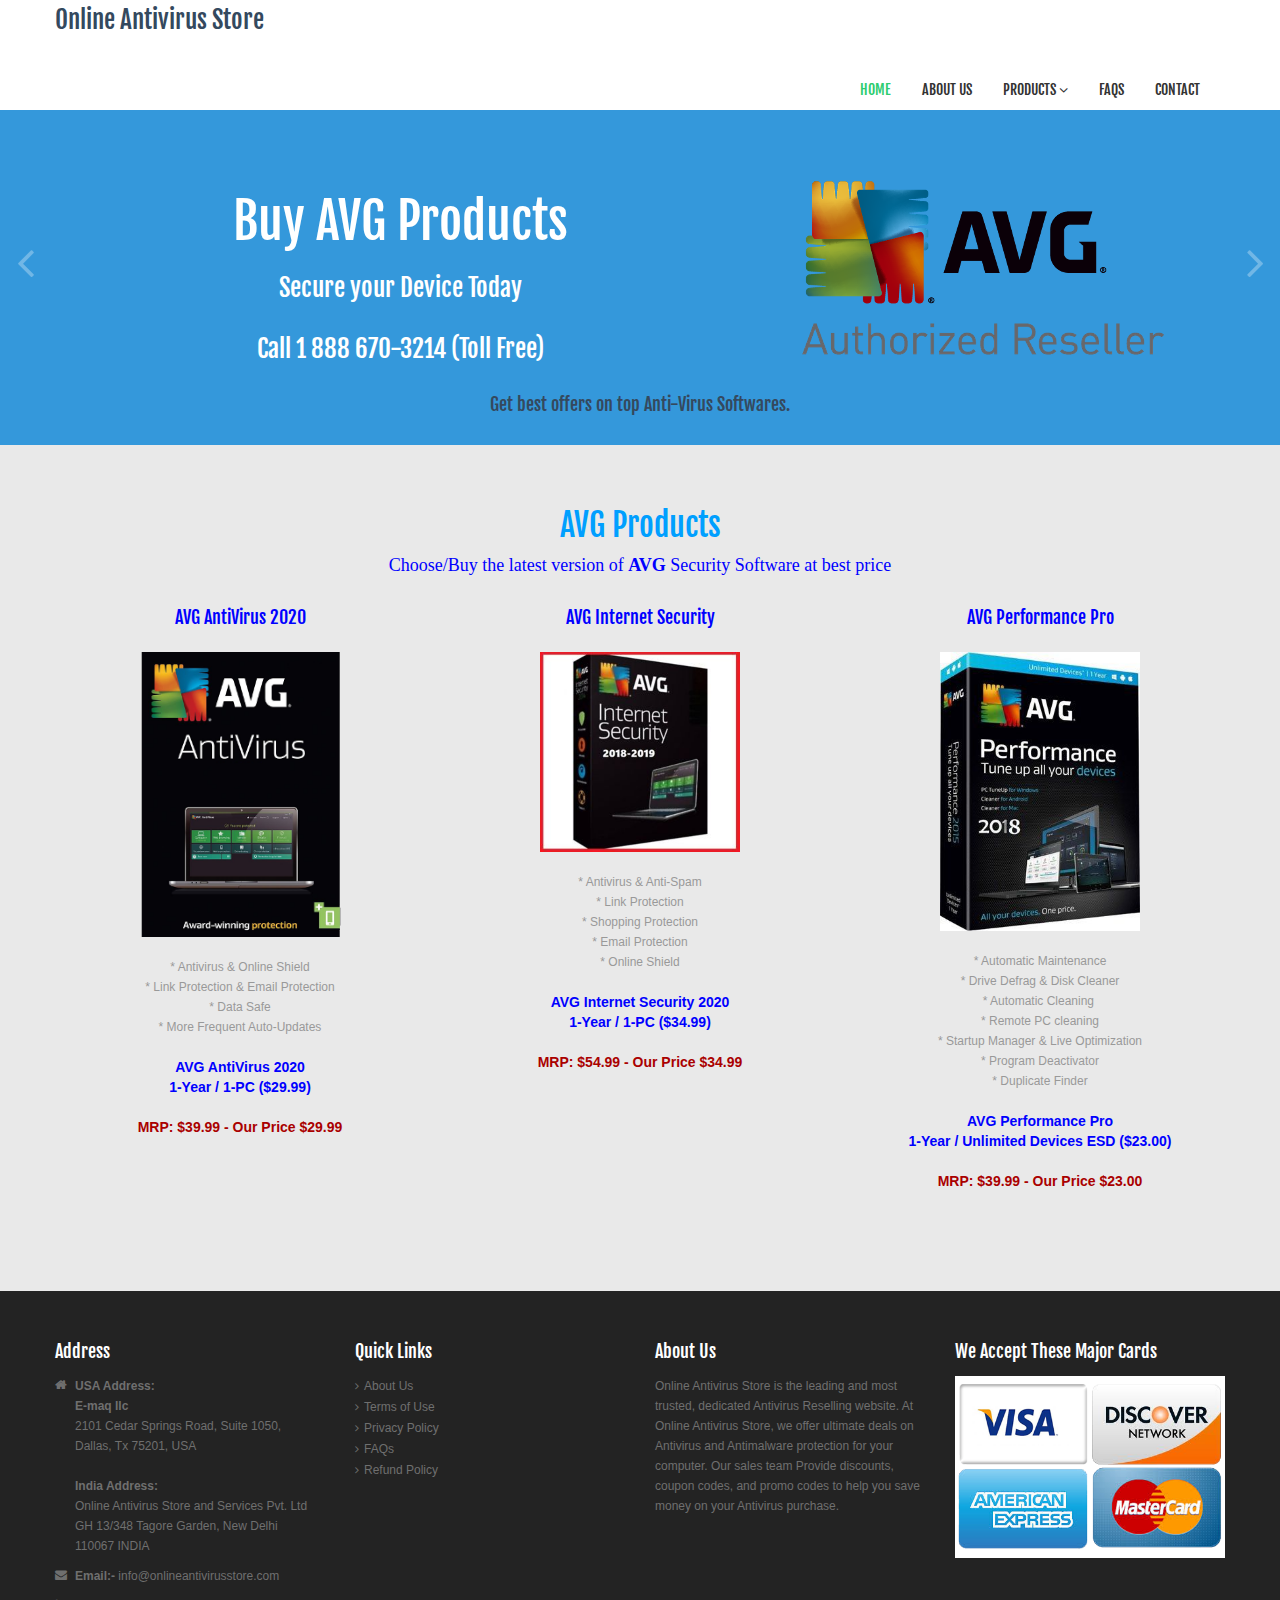
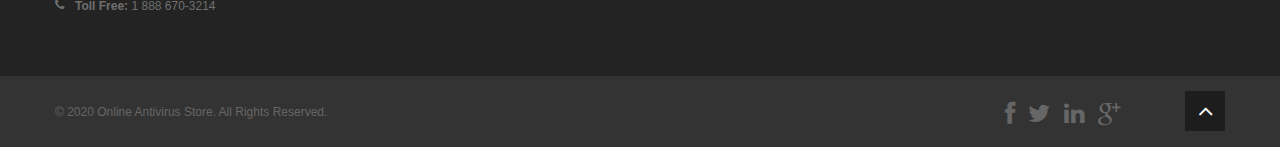
<file: buy-avg.html>
<!DOCTYPE html>
<!--[if lt IE 7]>      <html class="no-js lt-ie9 lt-ie8 lt-ie7"> <![endif]-->
<!--[if IE 7]>         <html class="no-js lt-ie9 lt-ie8"> <![endif]-->
<!--[if IE 8]>         <html class="no-js lt-ie9"> <![endif]-->
<!--[if gt IE 8]><!--> <html class="no-js"> <!--<![endif]-->


<head>
    <meta charset="utf-8">
    <meta http-equiv="X-UA-Compatible" content="IE=edge,chrome=1">
    <title>AVG | Online Antivirus Store </title>
    <meta name="description" content="">
    <meta name="viewport" content="width=device-width">

    <link rel="stylesheet" href="css/bootstrap.min.css">
    <link rel="stylesheet" href="css/bootstrap-responsive.min.css">
    <link rel="stylesheet" href="css/font-awesome.min.css">
    <link rel="stylesheet" href="css/main.css">
    <link rel="stylesheet" href="css/sl-slide.css">

    <script src="js/vendor/modernizr-2.6.2-respond-1.1.0.min.js"></script>

    <!-- Le fav and touch icons -->
    <link rel="shortcut icon" href="images/ico/favicon.html">
    <link rel="apple-touch-icon-precomposed" sizes="144x144" href="images/ico/apple-touch-icon-144-precomposed.html">
    <link rel="apple-touch-icon-precomposed" sizes="114x114" href="images/ico/apple-touch-icon-114-precomposed.html">
    <link rel="apple-touch-icon-precomposed" sizes="72x72" href="images/ico/apple-touch-icon-72-precomposed.html">
    <link rel="apple-touch-icon-precomposed" href="images/ico/apple-touch-icon-57-precomposed.html">
</head>

<body>

    <!--Header-->
    <header class="navbar navbar-fixed-top">
        <div class="navbar-inner">
            <div class="container">
                <a class="btn btn-navbar" data-toggle="collapse" data-target=".nav-collapse">
                    <span class="icon-bar"></span>
                    <span class="icon-bar"></span>
                    <span class="icon-bar"></span>                </a><h3>Online Antivirus Store</h3>
                    <div class="nav-collapse collapse pull-right">
                    <ul class="nav">
                        <li class="active"><a href="index-2.html">Home</a></li>
                        <li><a href="about-us.html">About Us</a></li>
                        <li class="dropdown">
                            <a href="#" class="dropdown-toggle" data-toggle="dropdown">Products <i class="icon-angle-down"></i></a>
                            <ul class="dropdown-menu">
                                <li><a href="buy-avast.html">Buy Avast</a></li>
								<li><a href="buy-avg.html">Buy Avg</a></li>
								<li><a href="buy-kaspersky.html">Buy Kaspersky</a></li>
                                <li><a href="buy-mcafee.html">Buy McAfee</a></li>
                                <li><a href="buy-norton.html">Buy Norton</a></li>
                            </ul>
                        </li>
                        <li><a href="faqs.html">FAQs</a></li> 
                        <li><a href="contact-us.html">Contact</a></li>
                    </ul>        
                </div><!--/.nav-collapse -->
          </div>
        </div>
    </header>
    <!-- /header -->

    <!--Slider-->
    <section id="slide-show">
     <div id="slider" class="sl-slider-wrapper">

        <!--Slider Items-->    
        <div class="sl-slider">
            <!--Slider Item1-->
            <div class="sl-slide item1" data-orientation="horizontal" data-slice1-rotation="-25" data-slice2-rotation="-25" data-slice1-scale="2" data-slice2-scale="2">
                <div class="sl-slide-inner">
                    <div class="container">
				<br>	<br>
                        <img class="pull-right" src="images/ban/avgban.png" alt="" />
                      <center><h2>Buy AVG Products<br> </h2></center><br>
						<center><h3>Secure your Device Today</h3><br>
						<center><h3>	Call 1 888 670-3214 (Toll Free) </h3><br>
						<h4>Get best offers on top Anti-Virus Softwares.<h4><br></center>
                        <center><h4 class="gap"></h4>
                        
                    </center></div>
                </div>
            </div>
            <!--/Slider Item1-->

            <!--Slider Item2-->
            
            <!--Slider Item2-->

            <!--Slider Item3-->
            
        <!--Slider Item3-->

    </div>
    <!--/Slider Items-->

    <!--Slider Next Prev button-->
    <nav id="nav-arrows" class="nav-arrows">
        <span class="nav-arrow-prev"><i class="icon-angle-left"></i></span>
        <span class="nav-arrow-next"><i class="icon-angle-right"></i></span>    </nav>
    <!--/Slider Next Prev button-->

</div>
<!-- /slider-wrapper -->           
</section>
<!--/Slider-->
<!--Services-->
<section id="services">
    <div class="container">
      <center>
            <h2><font color="#009FFF">AVG Products</font></h2>
            <p><font color="#0000FF" size="4" face="Times New Roman, Times, serif">Choose/Buy the latest version of <strong>AVG</strong> Security Software at best price</font></p>
      </center><br>

        <div class="row-fluid">
            <div class="span4">
                <div class="media">
				<div class="pull-left">
                        </i>
                  </div>
                    <div class="media-body">
					<div class="pull-left"></div>
                        <h4 class="media-heading"><center>
                          <font color="#0000FF">AVG AntiVirus 2020</font>
                        </center></h4><br>
						<center><img src="images/prod/avg1.png" width="285" height="430" >
						</center>
                        <center><br>
						* Antivirus & Online Shield<br>
* Link Protection & Email Protection <br>
* Data Safe <br>
* More Frequent Auto-Updates<br><br>
						<h5><font color="#0000FF">AVG AntiVirus 2020 <br> 1-Year / 1-PC ($29.99)
<br><br></font><font color="#AA0000">MRP: $39.99 - Our Price $29.99  </font></h5>
						
						
                        </center>
					  <center>
                      </center>                </div>
                </div>
            </div>            

            <div class="span4">
                <div class="media">
				<div class="pull-left">
                       
                  </div>
                  <div class="media-body">
                        <h4 class="media-heading"><center>
                          <font color="#0000FF">AVG Internet Security</font>
                        </center></h4><br>
						<center><img src="images/prod/avg2.jpg" width="200" height="391">
						</center>
                        <center><br>
                          * Antivirus &amp; Anti-Spam<br>
                          * Link Protection<br>
                          * Shopping Protection<br>
                          * Email Protection<br>
                          * Online Shield<br>
                          <br>
						<h5><font color="#0000FF">AVG Internet Security 2020 <br> 1-Year / 1-PC ($34.99) <br>
<br></font><font color="#AA0000">MRP: $54.99 - Our Price $34.99 </font></h5>
						
						
                        </center>
					  <center>                      </center>                 </div>
                </div>
            </div>            

            <div class="span4">
                <div class="media">
                    <div class="pull-left">
                        
                    </div>
                    <div class="media-body">
                        <h4 class="media-heading"><center>
                          <font color="#0000FF">AVG Performance Pro</font>
                        </center></h4><br>
					<center><img src="images/prod/avg3.jpg" width="200" height="391">
					  </center>
                        <center><br>
                          * Automatic Maintenance<br>
                          * Drive Defrag &amp; Disk Cleaner<br>
                          * Automatic Cleaning <br>
                          * Remote PC cleaning<br>
                          * Startup Manager &amp; Live Optimization<br>
                          * Program Deactivator<br>
                          * Duplicate Finder<br>
                          <br>
						
						<h5><font color="#0000FF">AVG Performance Pro <br>  1-Year / Unlimited Devices ESD ($23.00)
 <br>
<br>
						</font><font color="#AA0000">MRP: $39.99 - Our Price $23.00 </font></h5>
						
                        </center>
					  <center>                      </center></div>
                </div>
            </div>
        </div>

        <div class="gap"></div>

      <div class="row-fluid"></div>

    </div>
</section>
<!--/Services-->

<!--Bottom-->
<section id="bottom" class="main">
    <!--Container-->
    <div class="container">

        <!--row-fluids-->
        <div class="row-fluid">

             <div class="span3">
                <h4>Address</h4>
                <ul class="unstyled address">
                    <li>
                    <i class="icon-home"></i><strong>USA Address:</strong>
					<div><strong>E-maq llc</strong></div>
                    <div>2101 Cedar Springs Road, Suite 1050,</div>
                   <div>Dallas, Tx 75201, USA</div><br>
				   <i class="icon-home"></i><strong>India Address:</strong>
					<div>Online Antivirus Store and Services Pvt. Ltd</div>
                    <div>GH 13/348 Tagore Garden, New Delhi</div><div> 110067 INDIA</div>
                    <li>
                        <i class="icon-envelope"></i>
                         <strong>Email:- </strong> info@onlineantivirusstore.com                  </li>
                    <li>
                        <i class="icon-phone"></i>
                        <strong>Toll Free:</strong> 1 888 670-3214 </li>
                </ul>
          </div> <!--End Contact Form-->


            <!--Important Links-->
            <div id="tweets" class="span3">
                <h4>Quick Links</h4>
                <div>
                    <ul class="arrow">
                        <li><a href="about-us.html">About Us</a></li>
                        <li><a href="terms.html">Terms of Use</a></li>
                        <li><a href="privacy.html">Privacy Policy</a></li>
                        <li><a href="faqs.html">FAQs</a></li>
						<li><a href="refund.html">Refund Policy</a></li>
						
                    </ul>
                </div>  
            </div>
            <!--Important Links-->

            <!--Archives-->
            <div id="archives" class="span3">
                 <h4>About Us </h4>
				Online Antivirus Store is the leading and most trusted, dedicated Antivirus Reselling website. At Online Antivirus Store, we offer ultimate deals on Antivirus and Antimalware protection for your computer. Our sales team Provide discounts, coupon codes, and promo codes to help you save money on your Antivirus purchase.
<div>
                    <ul class="arrow">
                        
                    </ul>
              </div>
            </div>
            <!--End Archives-->

            <div class="span3">
                 <h4>We Accept These Major Cards</h4>
				<img src="images/creditcards.png">
            </div>

        </div>

    </div>
    <!--/row-fluid-->
</div>
<!--/container-->

</section>
<!--/bottom-->

<!--Footer-->
<footer id="footer">
    <div class="container">
        <div class="row-fluid">
            <div class="span5 cp">
                &copy; 2020 <a target="_blank" href="index.html" title="">Online Antivirus Store</a>. All Rights Reserved.
            </div>
            <!--/Copyright-->

            <div class="span6">
                <ul class="social pull-right">
                    <li><a href="#"><i class="icon-facebook"></i></a></li>
                    <li><a href="#"><i class="icon-twitter"></i></a></li>
                    <li><a href="#"><i class="icon-linkedin"></i></a></li>
                    <li><a href="#"><i class="icon-google-plus"></i></a></li>                   
                </ul>
            </div>

            <div class="span1">
                <a id="gototop" class="gototop pull-right" href="#"><i class="icon-angle-up"></i></a>
            </div>
            <!--/Goto Top-->
        </div>
    </div>
</footer>
<!--/Footer-->

<!--  Login form -->
<div class="modal hide fade in" id="loginForm" aria-hidden="false">
    <div class="modal-header">
        <i class="icon-remove" data-dismiss="modal" aria-hidden="true"></i>
        <h4>Login Form</h4>
    </div>
    <!--Modal Body-->
    <div class="modal-body">
        <form class="form-inline" action="http://Online Antivirus Store/index.html" method="post" id="form-login">
            <input type="text" class="input-small" placeholder="Email">
            <input type="password" class="input-small" placeholder="Password">
            <label class="checkbox">
                <input type="checkbox"> Remember me
            </label>
            <button type="submit" class="btn btn-primary">Sign in</button>
        </form>
        <a href="#">Forgot your password?</a>
    </div>
    <!--/Modal Body-->
</div>
<!--  /Login form -->

<script src="js/vendor/jquery-1.9.1.min.js"></script>
<script src="js/vendor/bootstrap.min.js"></script>
<script src="js/main.js"></script>
<!-- Required javascript files for Slider -->
<script src="js/jquery.ba-cond.min.js"></script>
<script src="js/jquery.slitslider.js"></script>
<!-- /Required javascript files for Slider -->

<!-- SL Slider -->
<script type="text/javascript"> 
$(function() {
    var Page = (function() {

        var $navArrows = $( '#nav-arrows' ),
        slitslider = $( '#slider' ).slitslider( {
            autoplay : true
        } ),

        init = function() {
            initEvents();
        },
        initEvents = function() {
            $navArrows.children( ':last' ).on( 'click', function() {
                slitslider.next();
                return false;
            });

            $navArrows.children( ':first' ).on( 'click', function() {
                slitslider.previous();
                return false;
            });
        };

        return { init : init };

    })();

    Page.init();
});
</script>
<!-- /SL Slider -->
</body>


</html>
</file>
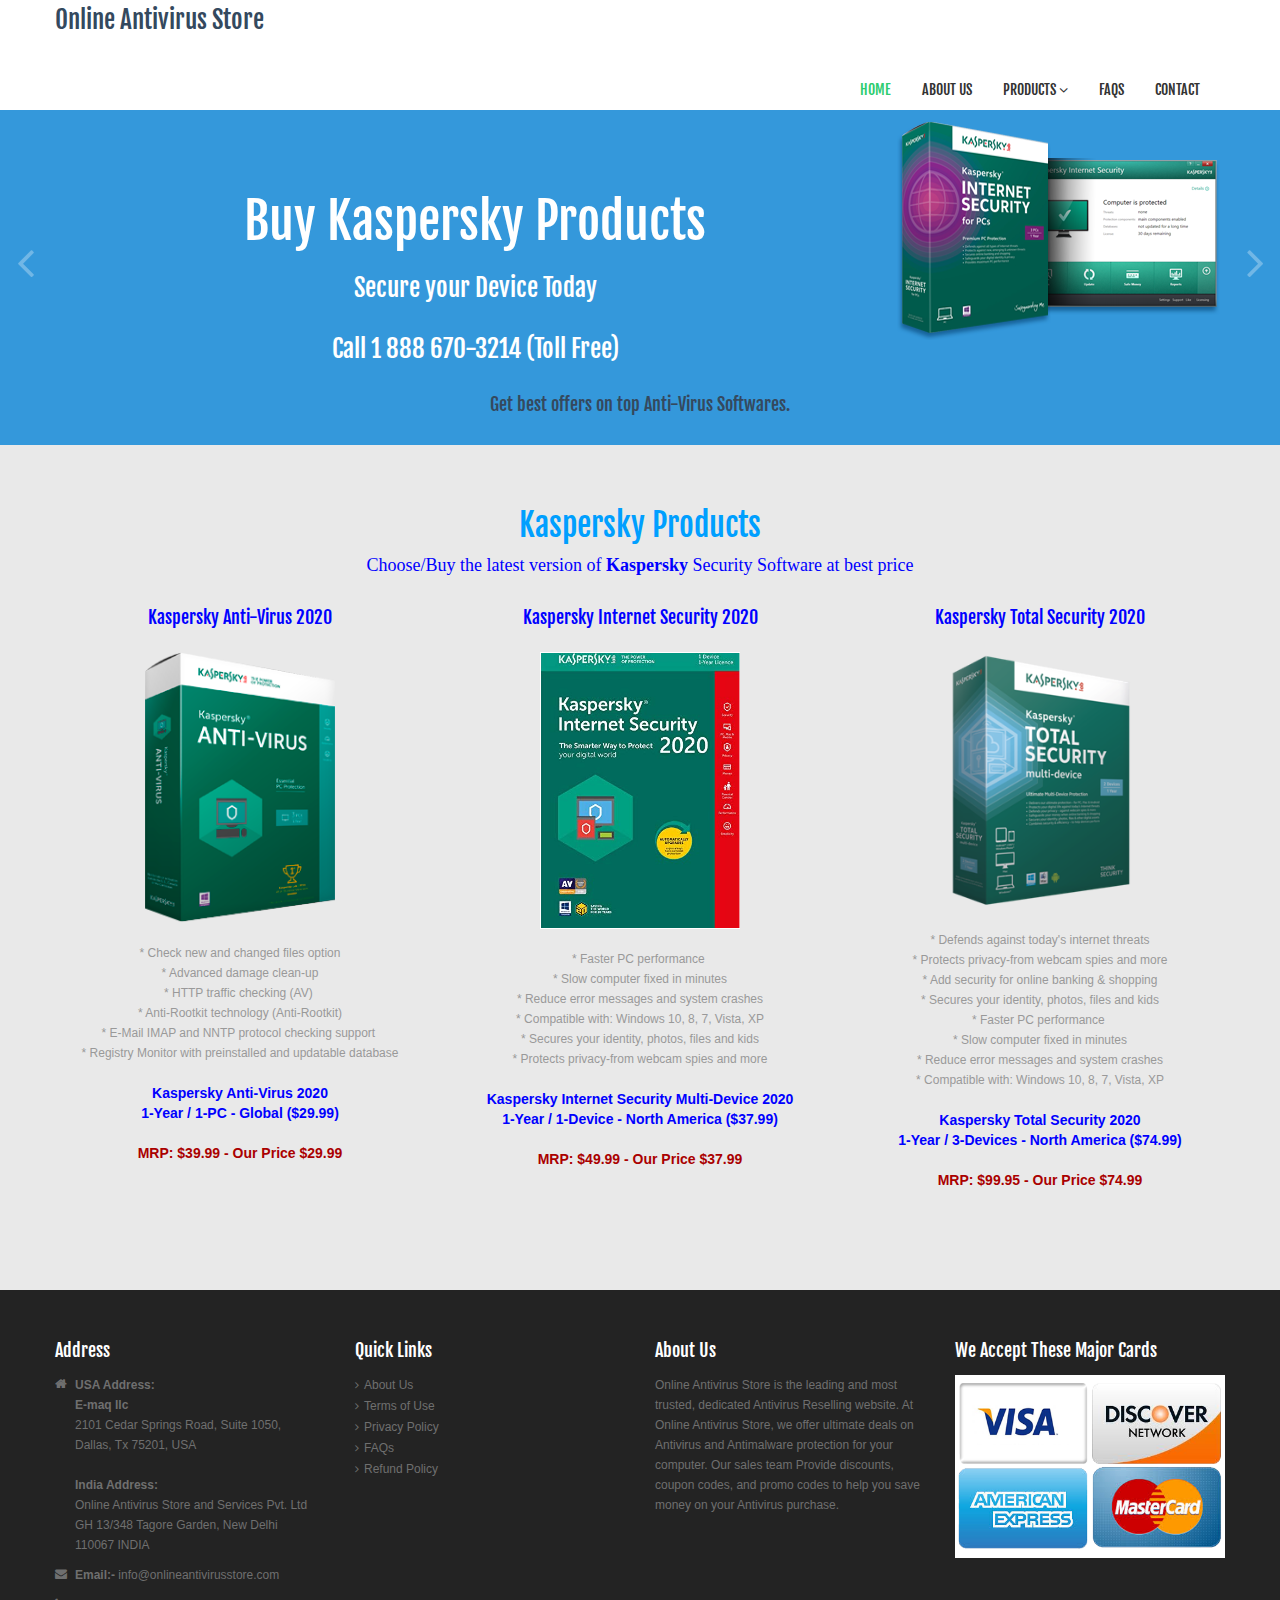
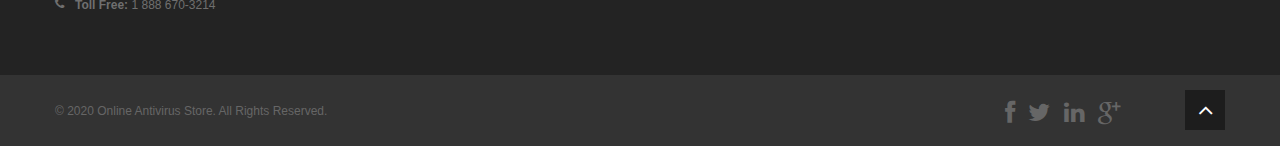
<file: buy-kaspersky.html>
<!DOCTYPE html>
<!--[if lt IE 7]>      <html class="no-js lt-ie9 lt-ie8 lt-ie7"> <![endif]-->
<!--[if IE 7]>         <html class="no-js lt-ie9 lt-ie8"> <![endif]-->
<!--[if IE 8]>         <html class="no-js lt-ie9"> <![endif]-->
<!--[if gt IE 8]><!--> <html class="no-js"> <!--<![endif]-->


<head>
    <meta charset="utf-8">
    <meta http-equiv="X-UA-Compatible" content="IE=edge,chrome=1">
    <title>Kaspersky | Online Antivirus Store</title>
    <meta name="description" content="">
    <meta name="viewport" content="width=device-width">

    <link rel="stylesheet" href="css/bootstrap.min.css">
    <link rel="stylesheet" href="css/bootstrap-responsive.min.css">
    <link rel="stylesheet" href="css/font-awesome.min.css">
    <link rel="stylesheet" href="css/main.css">
    <link rel="stylesheet" href="css/sl-slide.css">

    <script src="js/vendor/modernizr-2.6.2-respond-1.1.0.min.js"></script>

    <!-- Le fav and touch icons -->
    <link rel="shortcut icon" href="images/ico/favicon.html">
    <link rel="apple-touch-icon-precomposed" sizes="144x144" href="images/ico/apple-touch-icon-144-precomposed.html">
    <link rel="apple-touch-icon-precomposed" sizes="114x114" href="images/ico/apple-touch-icon-114-precomposed.html">
    <link rel="apple-touch-icon-precomposed" sizes="72x72" href="images/ico/apple-touch-icon-72-precomposed.html">
    <link rel="apple-touch-icon-precomposed" href="images/ico/apple-touch-icon-57-precomposed.html">
</head>

<body>

    <!--Header-->
    <header class="navbar navbar-fixed-top">
        <div class="navbar-inner">
            <div class="container">
                <a class="btn btn-navbar" data-toggle="collapse" data-target=".nav-collapse">
                    <span class="icon-bar"></span>
                    <span class="icon-bar"></span>
                    <span class="icon-bar"></span>                </a>
					
               <h3>Online Antivirus Store</h3>
                <div class="nav-collapse collapse pull-right">
                    <ul class="nav">
                        <li class="active"><a href="index-2.html">Home</a></li>
                        <li><a href="about-us.html">About Us</a></li>
                        <li class="dropdown">
                            <a href="#" class="dropdown-toggle" data-toggle="dropdown">Products <i class="icon-angle-down"></i></a>
                            <ul class="dropdown-menu">
                                <li><a href="buy-avast.html">Buy Avast</a></li>
								<li><a href="buy-avg.html">Buy Avg</a></li>
								<li><a href="buy-kaspersky.html">Buy Kaspersky</a></li>
                                <li><a href="buy-mcafee.html">Buy McAfee</a></li>
                                <li><a href="buy-norton.html">Buy Norton</a></li>
                            </ul>
                        </li>
                        <li><a href="faqs.html">FAQs</a></li> 
                        <li><a href="contact-us.html">Contact</a></li>
                    </ul>        
                </div><!--/.nav-collapse -->
          </div>
        </div>
    </header>
    <!-- /header -->

    <!--Slider-->
    <section id="slide-show">
     <div id="slider" class="sl-slider-wrapper">

        <!--Slider Items-->    
        <div class="sl-slider">
            <!--Slider Item1-->
            <div class="sl-slide item1" data-orientation="horizontal" data-slice1-rotation="-25" data-slice2-rotation="-25" data-slice1-scale="2" data-slice2-scale="2">
                <div class="sl-slide-inner">
                    <div class="container">
				<br>	<br>
                        <img class="pull-right" src="images/ban/kaspban.png" alt="" />
                        <center><h2>Buy Kaspersky Products<br> </h2></center><br>
						<center><h3>Secure your Device Today</h3><br>
						<center><h3>	Call 1 888 670-3214 (Toll Free) </h3><br>
						<h4>Get best offers on top Anti-Virus Softwares.<h4><br></center>
                        <center><h4 class="gap"></h4>
                        
                    </center></div>
                </div>
            </div>
            <!--/Slider Item1-->

            <!--Slider Item2-->
            
            <!--Slider Item2-->

            <!--Slider Item3-->
            
        <!--Slider Item3-->

    </div>
    <!--/Slider Items-->

    <!--Slider Next Prev button-->
    <nav id="nav-arrows" class="nav-arrows">
        <span class="nav-arrow-prev"><i class="icon-angle-left"></i></span>
        <span class="nav-arrow-next"><i class="icon-angle-right"></i></span>    </nav>
    <!--/Slider Next Prev button-->

</div>
<!-- /slider-wrapper -->           
</section>
<!--/Slider-->
<!--Services-->
<section id="services">
    <div class="container">
      <center>
            <h2><font color="#009FFF">Kaspersky Products</font></h2>
            <p><font color="#0000FF" size="4" face="Times New Roman, Times, serif">Choose/Buy the latest version of <strong>Kaspersky</strong> Security Software at best price</font></p>
      </center><br>

        <div class="row-fluid">
            <div class="span4">
                <div class="media">
				<div class="pull-left">
                        </i>
                  </div>
                    <div class="media-body">
					<div class="pull-left"></div>
                        <h4 class="media-heading"><center>
                          <font color="#0000FF">Kaspersky Anti-Virus 2020 </font>
                        </center></h4><br>
						<center><img src="images/prod/kasp1.png" width="190" height="430" >
						</center>
                        <center><br>
                          * Check new and changed files option<br>
                          * Advanced damage clean-up<br>
                          * HTTP traffic checking (AV) <br>
                          * Anti-Rootkit technology (Anti-Rootkit)<br>
                          * E-Mail IMAP and NNTP protocol checking support <br>
                          * Registry Monitor with preinstalled and updatable database<br>
                          <br>
						<h5><font color="#0000FF">Kaspersky Anti-Virus 2020<br> 1-Year / 1-PC - Global ($29.99)
<br><br></font><font color="#AA0000">MRP: $39.99 - Our Price $29.99  </font></h5>
						
						
                        </center>
					  <center>
                      </center>                </div>
                </div>
            </div>            

            <div class="span4">
                <div class="media">
				<div class="pull-left">
                       
                  </div>
                  <div class="media-body">
                        <h4 class="media-heading"><center>
                          <font color="#0000FF">Kaspersky Internet Security 2020</font>
                        </center></h4><br>
						<center><img src="images/prod/kasinet1.png" width="200" height="393">
						</center>
                        <center><br>
                          * Faster PC performance <br>
                          * Slow computer fixed in minutes<br>
                          * Reduce error messages and system crashes<br>
                          * Compatible with: Windows 10, 8, 7, Vista, XP<br>
                          * Secures your identity, photos, files and kids<br>
                          * Protects privacy-from webcam spies and more<br>
                          <br>
						<h5><font color="#0000FF">Kaspersky Internet Security Multi-Device 2020 <br>1-Year / 1-Device - North America ($37.99) <br>
<br></font><font color="#AA0000"> MRP: $49.99 - Our Price $37.99 </font></h5>
						
						
                        </center>
					  <center>                      </center>                 </div>
                </div>
            </div>            

            <div class="span4">
                <div class="media">
                    <div class="pull-left">
                        
                    </div>
                    <div class="media-body">
                        <h4 class="media-heading"><center>
                          <font color="#0000FF">Kaspersky Total Security 2020 </font>
                        </center></h4><br>
					<center><img src="images/prod/kasp3.png" width="205" height="391">
					  </center>
                        <center><br>
                          * Defends against today's internet threats<br>
                          * Protects privacy-from webcam spies and more<br>
                          * Add security for online banking &amp; shopping<br>
                          * Secures your identity, photos, files and kids<br>
                          * Faster PC performance <br>
                          * Slow computer fixed in minutes<br>
                          * Reduce error messages and system crashes<br>
                          * Compatible with: Windows 10, 8, 7, Vista, XP<br>
                          <br>
						
						<h5><font color="#0000FF">Kaspersky Total Security 2020 <br> 1-Year / 3-Devices - North America ($74.99)

 <br>
<br>
						</font><font color="#AA0000">MRP: $99.95 - Our Price $74.99 </font></h5>
						
                        </center>
					  <center>                      </center></div>
                </div>
            </div>
        </div>

        <div class="gap"></div>

      <div class="row-fluid"></div>

    </div>
</section>
<!--/Services-->

<!--Bottom-->
<section id="bottom" class="main">
    <!--Container-->
    <div class="container">

        <!--row-fluids-->
        <div class="row-fluid">

           <div class="span3">
                <h4>Address</h4>
                <ul class="unstyled address">
                    <li>
                    <i class="icon-home"></i><strong>USA Address:</strong>
					<div><strong>E-maq llc</strong></div>
                    <div>2101 Cedar Springs Road, Suite 1050,</div>
                   <div>Dallas, Tx 75201, USA</div><br>
				   <i class="icon-home"></i><strong>India Address:</strong>
					<div>Online Antivirus Store and Services Pvt. Ltd</div>
                    <div>GH 13/348 Tagore Garden, New Delhi</div><div> 110067 INDIA</div>
                    <li>
                        <i class="icon-envelope"></i>
                        <strong>Email:- </strong> info@onlineantivirusstore.com </li>
                    <li>
                        <i class="icon-phone"></i>
                        <strong>Toll Free:</strong> 1 888 670-3214 </li>
                </ul>
          </div> <!--End Contact Form-->


            <!--Important Links-->
            <div id="tweets" class="span3">
                <h4>Quick Links</h4>
                <div>
                    <ul class="arrow">
                        <li><a href="about-us.html">About Us</a></li>
                        <li><a href="terms.html">Terms of Use</a></li>
                        <li><a href="privacy.html">Privacy Policy</a></li>
                        <li><a href="faqs.html">FAQs</a></li>
						<li><a href="refund.html">Refund Policy</a></li>
                    </ul>
                </div>  
            </div>
            <!--Important Links-->

            <!--Archives-->
            <div id="archives" class="span3">
                 <h4>About Us </h4>
				Online Antivirus Store is the leading and most trusted, dedicated Antivirus Reselling website. At Online Antivirus Store, we offer ultimate deals on Antivirus and Antimalware protection for your computer. Our sales team Provide discounts, coupon codes, and promo codes to help you save money on your Antivirus purchase.
<div>
                    <ul class="arrow">
                        
                    </ul>
              </div>
            </div>
            <!--End Archives-->

            <div class="span3">
                 <h4>We Accept These Major Cards</h4>
				<img src="images/creditcards.png">
            </div>

        </div>

    </div>
    <!--/row-fluid-->
</div>
<!--/container-->

</section>
<!--/bottom-->

<!--Footer-->
<footer id="footer">
    <div class="container">
        <div class="row-fluid">
            <div class="span5 cp">
                &copy; 2020 <a target="_blank" href="index.html" title="">Online Antivirus Store</a>. All Rights Reserved.
            </div>
            <!--/Copyright-->

            <div class="span6">
                <ul class="social pull-right">
                    <li><a href="#"><i class="icon-facebook"></i></a></li>
                    <li><a href="#"><i class="icon-twitter"></i></a></li>
                    <li><a href="#"><i class="icon-linkedin"></i></a></li>
                    <li><a href="#"><i class="icon-google-plus"></i></a></li>                   
                </ul>
            </div>

            <div class="span1">
                <a id="gototop" class="gototop pull-right" href="#"><i class="icon-angle-up"></i></a>
            </div>
            <!--/Goto Top-->
        </div>
    </div>
</footer>
<!--/Footer-->

<!--  Login form -->
<div class="modal hide fade in" id="loginForm" aria-hidden="false">
    <div class="modal-header">
        <i class="icon-remove" data-dismiss="modal" aria-hidden="true"></i>
        <h4>Login Form</h4>
    </div>
    <!--Modal Body-->
    <div class="modal-body">
        <form class="form-inline" action="http://Online Antivirus Store/index.html" method="post" id="form-login">
            <input type="text" class="input-small" placeholder="Email">
            <input type="password" class="input-small" placeholder="Password">
            <label class="checkbox">
                <input type="checkbox"> Remember me
            </label>
            <button type="submit" class="btn btn-primary">Sign in</button>
        </form>
        <a href="#">Forgot your password?</a>
    </div>
    <!--/Modal Body-->
</div>
<!--  /Login form -->

<script src="js/vendor/jquery-1.9.1.min.js"></script>
<script src="js/vendor/bootstrap.min.js"></script>
<script src="js/main.js"></script>
<!-- Required javascript files for Slider -->
<script src="js/jquery.ba-cond.min.js"></script>
<script src="js/jquery.slitslider.js"></script>
<!-- /Required javascript files for Slider -->

<!-- SL Slider -->
<script type="text/javascript"> 
$(function() {
    var Page = (function() {

        var $navArrows = $( '#nav-arrows' ),
        slitslider = $( '#slider' ).slitslider( {
            autoplay : true
        } ),

        init = function() {
            initEvents();
        },
        initEvents = function() {
            $navArrows.children( ':last' ).on( 'click', function() {
                slitslider.next();
                return false;
            });

            $navArrows.children( ':first' ).on( 'click', function() {
                slitslider.previous();
                return false;
            });
        };

        return { init : init };

    })();

    Page.init();
});
</script>
<!-- /SL Slider -->
</body>


</html>
</file>
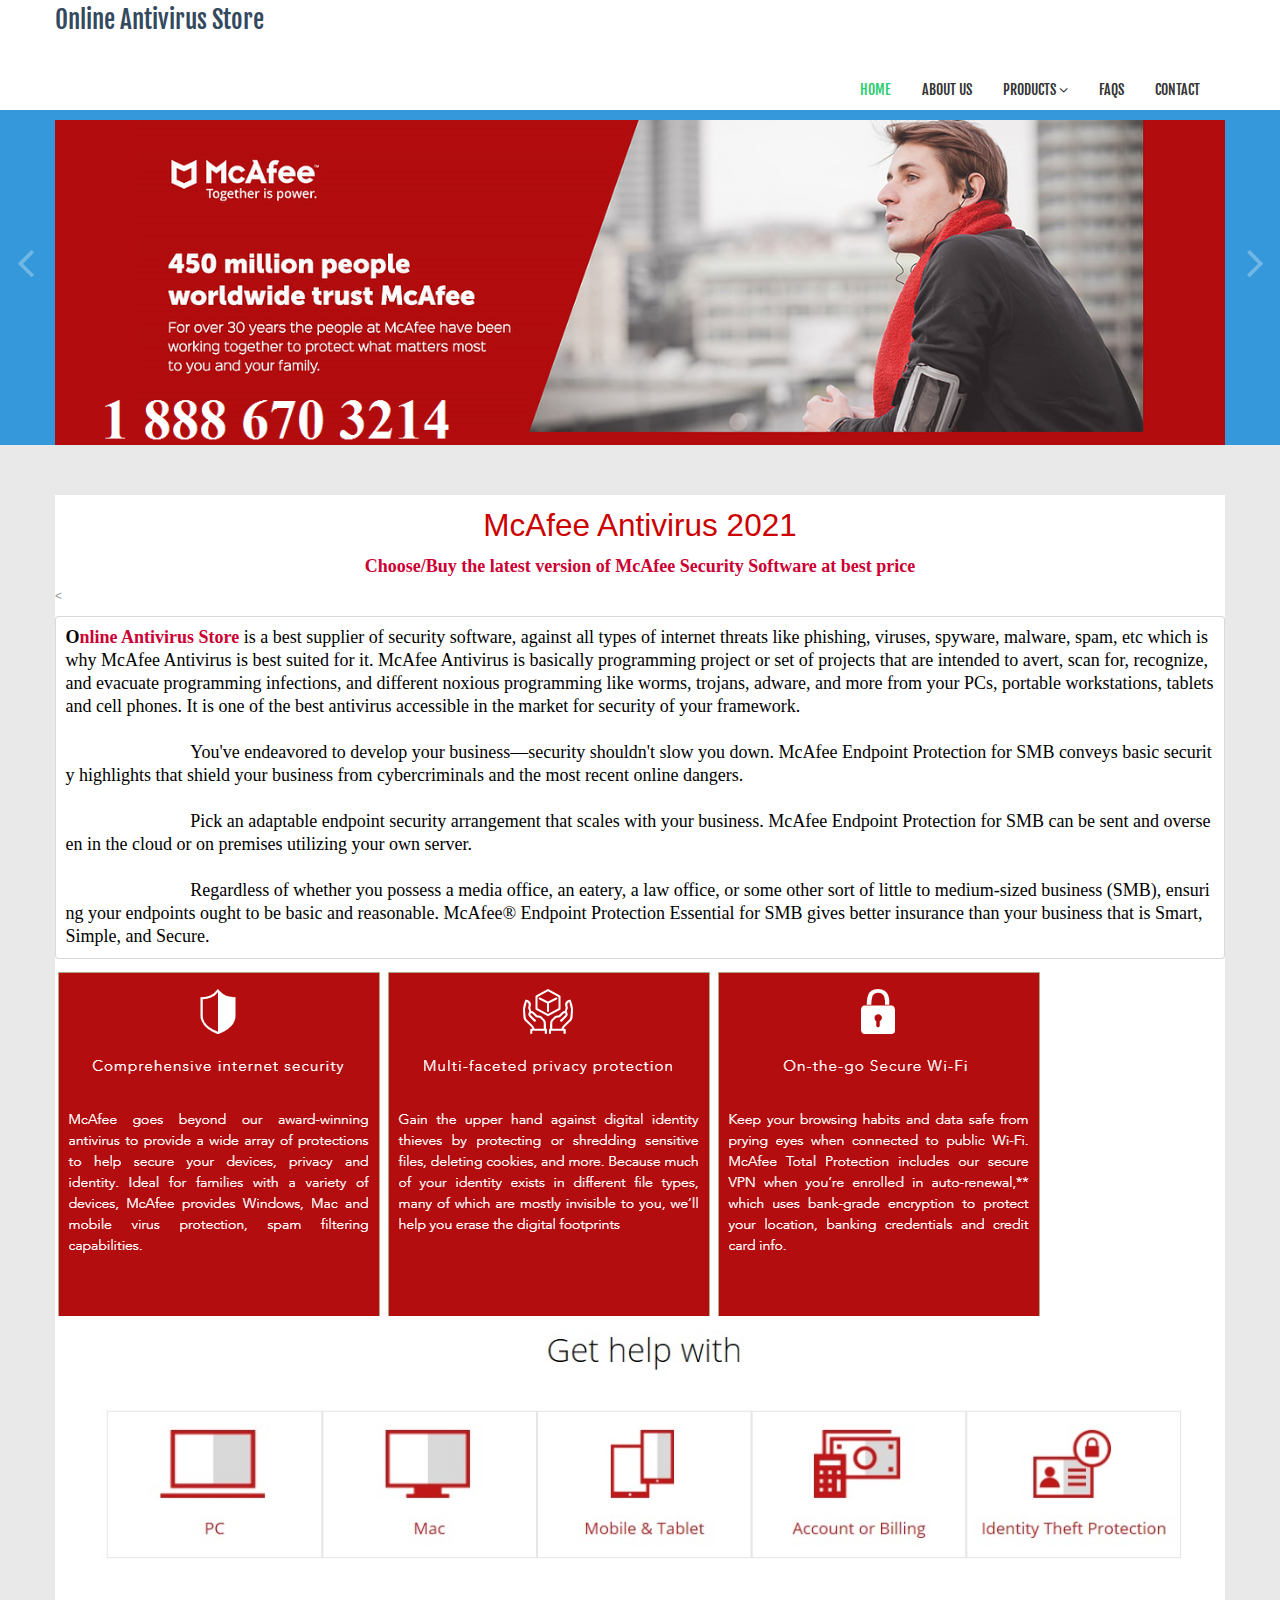
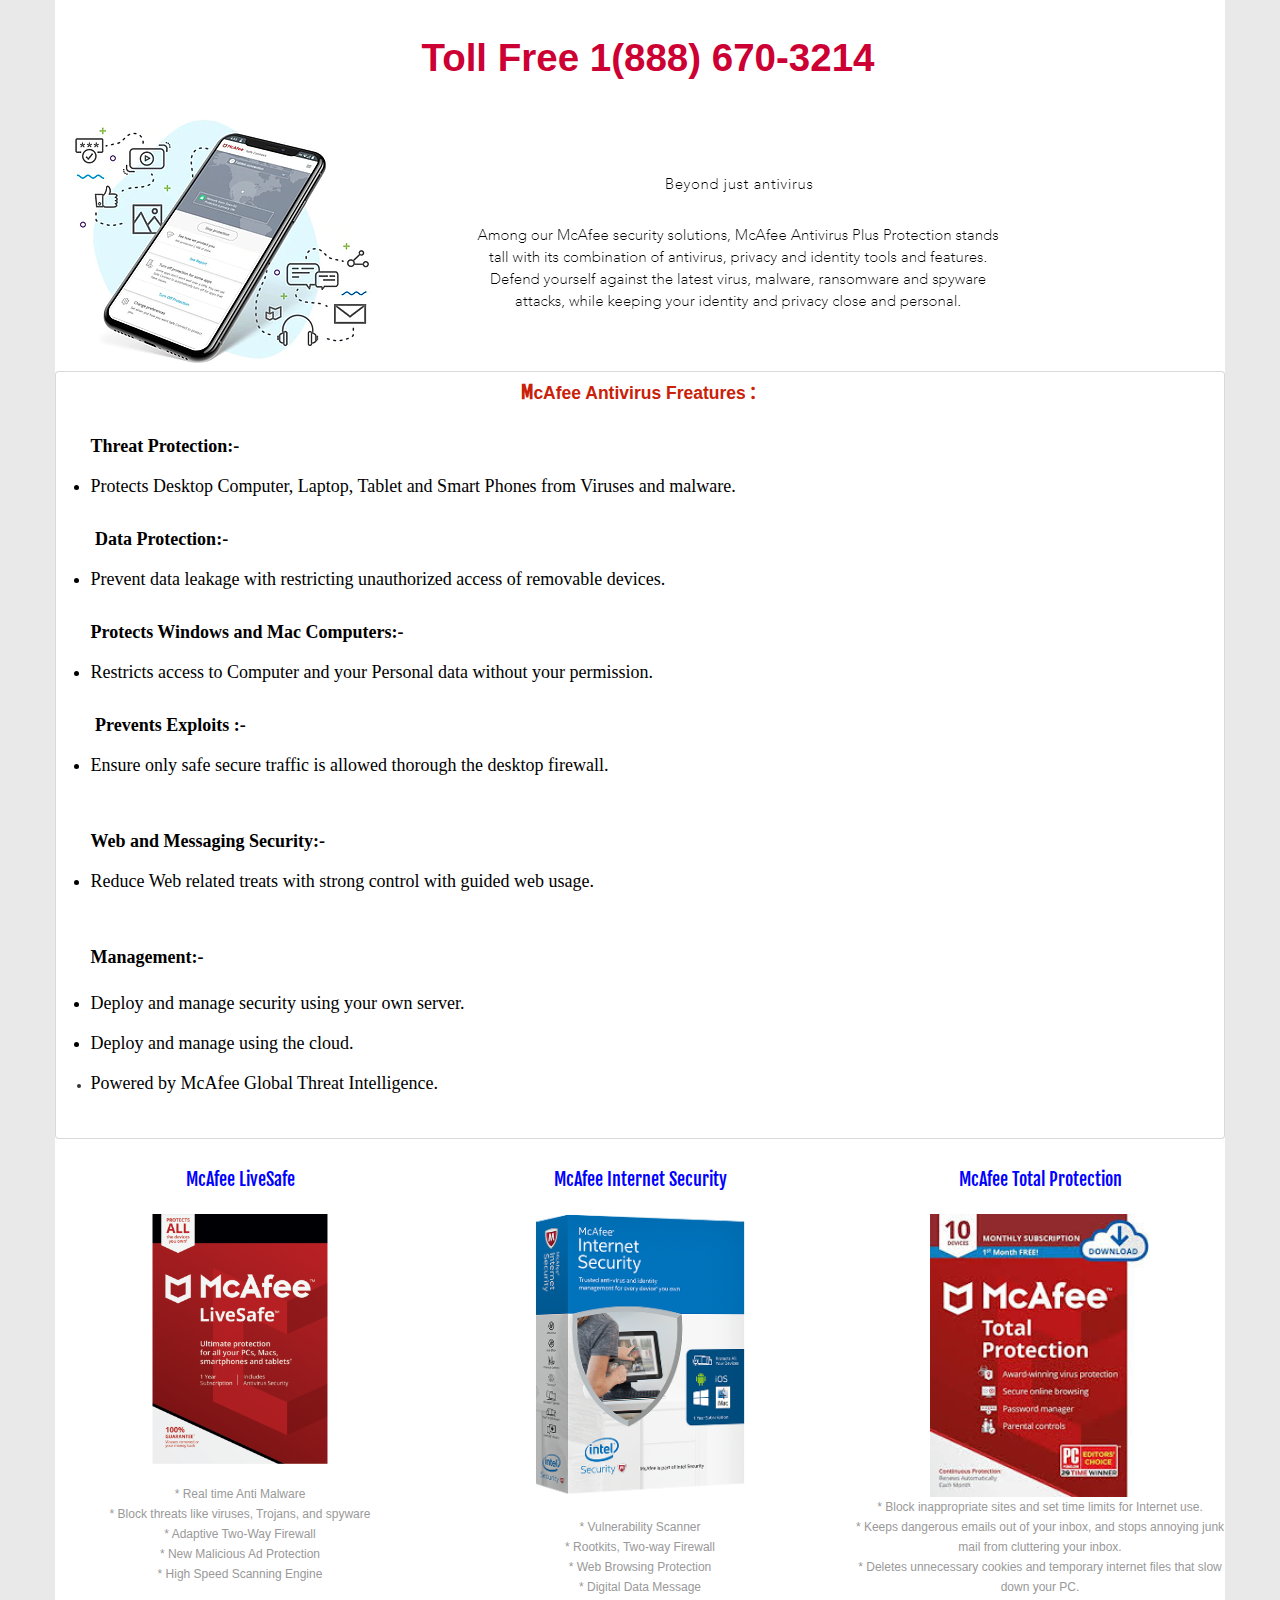
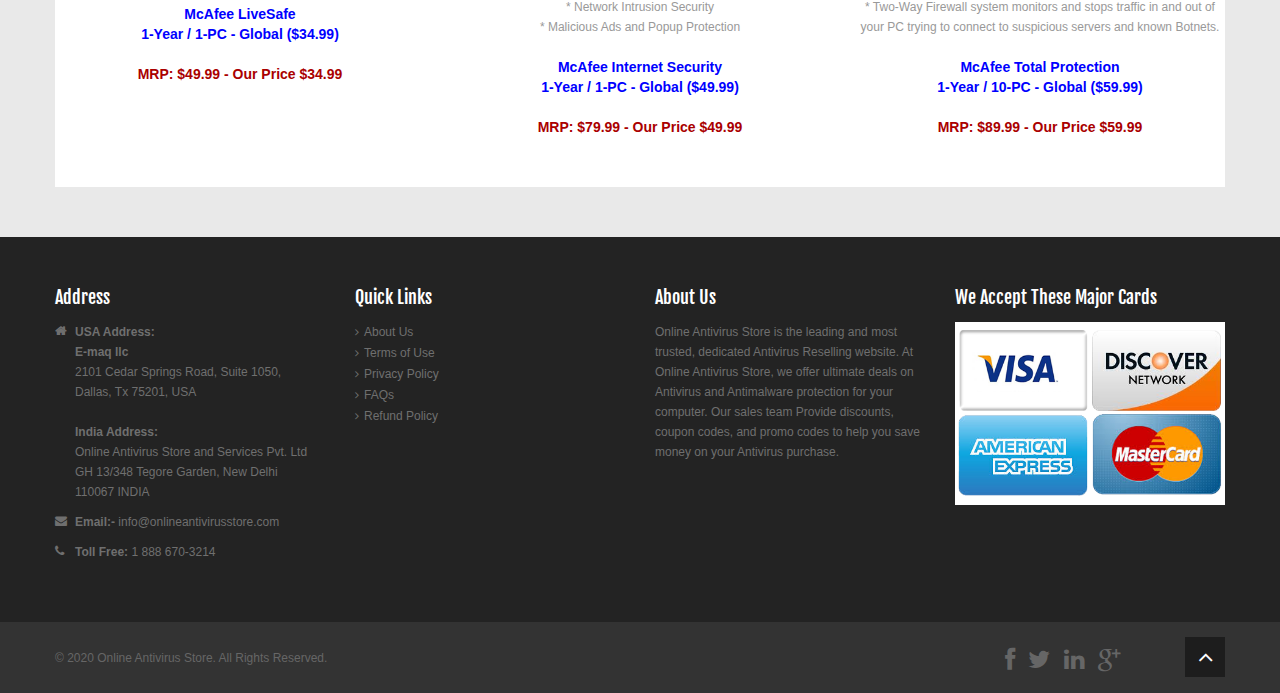
<file: buy-mcafee.html>
<!DOCTYPE html>
<!--[if lt IE 7]>      <html class="no-js lt-ie9 lt-ie8 lt-ie7"> <![endif]-->
<!--[if IE 7]>         <html class="no-js lt-ie9 lt-ie8"> <![endif]-->
<!--[if IE 8]>         <html class="no-js lt-ie9"> <![endif]-->
<!--[if gt IE 8]><!--> <html class="no-js"> <!--<![endif]-->


<head>
    <meta charset="utf-8">
    <meta http-equiv="X-UA-Compatible" content="IE=edge,chrome=1">
    <title>McAfee | Online Antivirus Store</title>
    <meta name="description" content="">
    <meta name="viewport" content="width=device-width">

    <link rel="stylesheet" href="css/bootstrap.min.css">
    <link rel="stylesheet" href="css/bootstrap-responsive.min.css">
    <link rel="stylesheet" href="css/font-awesome.min.css">
    <link rel="stylesheet" href="css/main.css">
    <link rel="stylesheet" href="css/sl-slide.css">

    <script src="js/vendor/modernizr-2.6.2-respond-1.1.0.min.js"></script>

    <!-- Le fav and touch icons -->
    <link rel="shortcut icon" href="images/ico/favicon.html">
    <link rel="apple-touch-icon-precomposed" sizes="144x144" href="images/ico/apple-touch-icon-144-precomposed.html">
    <link rel="apple-touch-icon-precomposed" sizes="114x114" href="images/ico/apple-touch-icon-114-precomposed.html">
    <link rel="apple-touch-icon-precomposed" sizes="72x72" href="images/ico/apple-touch-icon-72-precomposed.html">
    <link rel="apple-touch-icon-precomposed" href="images/ico/apple-touch-icon-57-precomposed.html">
	
	<!-- Global site tag (gtag.js) - Google Analytics -->
<script async src="https://www.googletagmanager.com/gtag/js?id=UA-172687284-1"></script>
<script>
  window.dataLayer = window.dataLayer || [];
  function gtag(){dataLayer.push(arguments);}
  gtag('js', new Date());

  gtag('config', 'UA-172687284-1');
</script>

<style type="text/css">
<!--
.style2 {font-family: Arial, Helvetica, sans-serif}
.style3 {color: #CC0033}
.style4 {color: #CC0033; font-family: Arial, Helvetica, sans-serif; }
-->
</style>
</head>

<body>

    <!--Header-->
    <header class="navbar navbar-fixed-top">
        <div class="navbar-inner">
            <div class="container">
                <a class="btn btn-navbar" data-toggle="collapse" data-target=".nav-collapse">
                    <span class="icon-bar"></span>
                    <span class="icon-bar"></span>
                    <span class="icon-bar"></span>                </a>
					
                <h3>Online Antivirus Store</h3>
                <div class="nav-collapse collapse pull-right">
                    <ul class="nav">
                        <li class="active"><a href="index-2.html">Home</a></li>
                        <li><a href="about-us.html">About Us</a></li>
                        <li class="dropdown">
                            <a href="#" class="dropdown-toggle" data-toggle="dropdown">Products <i class="icon-angle-down"></i></a>
                            <ul class="dropdown-menu">
                                <li><a href="buy-avast.html">Buy Avast</a></li>
								<li><a href="buy-avg.html">Buy Avg</a></li>
								<li><a href="buy-kaspersky.html">Buy Kaspersky</a></li>
                                <li><a href="buy-mcafee.html">Buy McAfee</a></li>
                                <li><a href="buy-norton.html">Buy Norton</a></li>
                            </ul>
                        </li>
                        <li><a href="faqs.html">FAQs</a></li> 
                        <li><a href="contact-us.html">Contact</a></li>
                    </ul>        
                </div><!--/.nav-collapse -->
          </div>
        </div>
    </header>
    <!-- /header -->

    <!--Slider-->
    <section id="slide-show">
     <div id="slider" class="sl-slider-wrapper">

        <!--Slider Items-->    
        <div class="sl-slider">
            <!--Slider Item1-->
            <div class="sl-slide item1" data-orientation="horizontal" data-slice1-rotation="-25" data-slice2-rotation="-25" data-slice1-scale="2" data-slice2-scale="2">
                <div class="sl-slide-inner">
                    <div class="container">
				<br>	<br>
                        <img class="pull-right" src="images/ban/mcafeebn1.png" alt="" />
                        <center><h2>Buy McAfee Products<br> </h2></center><br>
						<center><h3>Secure your Device Today</h3><br>
						<center><h3>	Call 1 888 670-3214 (Toll Free) </h3><br>
						<h4>Get best offers on top Anti-Virus Softwares.<br>
Buy Now!<h4><br></center>
                        <center><h4 class="gap"></h4>
                        
                    </center></div>
                </div>
            </div>
            <!--/Slider Item1-->

            <!--Slider Item2-->
            
            <!--Slider Item2-->

            <!--Slider Item3-->
            
        <!--Slider Item3-->

    </div>
    <!--/Slider Items-->

    <!--Slider Next Prev button-->
    <nav id="nav-arrows" class="nav-arrows">
        <span class="nav-arrow-prev"><i class="icon-angle-left"></i></span>
        <span class="nav-arrow-next"><i class="icon-angle-right"></i></span>    </nav>
    <!--/Slider Next Prev button-->

</div>
<!-- /slider-wrapper -->           
</section>
<!--/Slider-->
<!--Services-->
<section id="services">
    <div class="container" style="background-color:#FFFFFF">
      <center>
            <h2 class="address style2"><font color="#CC0000"> McAfee Antivirus 2021</font></h2>
            <p><font color="#CC0033" size="4" face="Times New Roman, Times, serif"><h4><strong>Choose/Buy the latest version of <strong>McAfee</strong> Security Software at best price</strong></h4></font></p> </center>
			<left>
			<div style="background-color:#FFFFFF">
			<p><</p>
			<pre align="left" style="background-color:#FFFFFF"><font color="#000000" size="4" face="Times New Roman, Times, serif"  style="background-color: #FFFFFF"><strong >O<span class="style3">nline Antivirus Store</span></strong> is a best supplier of security software, against all types of internet threats like phishing, viruses, spyware, malware, spam, etc which is why McAfee Antivirus is best suited for it. McAfee Antivirus is basically programming project or set of projects that are intended to avert, scan for, recognize, and evacuate programming infections, and different noxious programming like worms, trojans, adware, and more from your PCs, portable workstations, tablets and cell phones. It is one of the best antivirus accessible in the market for security of your framework. <br>
		You've endeavored to develop your business—security shouldn't slow you down. McAfee Endpoint Protection for SMB conveys basic security highlights that shield your business from cybercriminals and the most recent online dangers. <br>
		Pick an adaptable endpoint security arrangement that scales with your business. McAfee Endpoint Protection for SMB can be sent and overseen in the cloud or on premises utilizing your own server. <br>
		Regardless of whether you possess a media office, an eatery, a law office, or some other sort of little to medium-sized business (SMB), ensuring your endpoints ought to be basic and reasonable. McAfee® Endpoint Protection Essential for SMB gives better insurance than your business that is Smart, Simple, and Secure.<br></pre>
	<img align="middle" src="images/ban/mcafe2.png" align="middle" >	
	<img src="images/prod/mcafee help.jpg"> <br>
	<br> 
	<h1 align="center"> T<span class="style4"><strong>Toll Free 1(888) 670-3214</strong></span></h1>
	<br>
	<img align="middle" src="images/ban/mcafeephone.png"  align="middle">
	</div>
	<pre style="background-color:#FFFFFF"><h4 align="center"><font color="#CA2109"><strong>M<span class="style2">cAfee Antivirus Freatures </span>: </strong></font></h4>
<strong><ul>Threat Protection:-</strong> <br>
<li>Protects Desktop Computer, Laptop, Tablet and Smart Phones from Viruses and malware. </ul>
<strong><ul> Data Protection:- </strong> <br>
<li>Prevent data leakage with restricting unauthorized access of removable devices. </ul>
<strong><ul>Protects Windows and Mac Computers:-</strong> <br>
<li>Restricts access to Computer and your Personal data without your permission.</ul> 
<strong><ul> Prevents Exploits :- </strong> <br>
<li>Ensure only safe secure traffic is allowed thorough the desktop firewall. </ul><br>
<strong><ul>Web and Messaging Security:- </strong> <br>
<li>Reduce Web related treats with strong control with guided web usage.</ul> <br>
<strong><ul>Management:- </strong><br>
<li>Deploy and manage security using your own server. <br>
<li>Deploy and manage using the cloud.  <br>
<li>Powered by McAfee Global Threat Intelligence.  <br>
</font></p></pre>  
      </left><br>

        <div class="row-fluid">
            <div class="span4">
                <div class="media">
				<div class="pull-left">
                        </i>
                  </div>
                    <div class="media-body">
					<div class="pull-left"></div>
                        <h4 class="media-heading"><center>
                          <font color="#0000FF">McAfee LiveSafe</font>
                        </center></h4><br>
						<center><img src="images/prod/mcafee liv.png" width="250" height="430" >
						</center>
                        <center><br>
                          * Real time Anti Malware<br>
                          * Block threats like viruses, Trojans, and spyware<br>
                          * Adaptive Two-Way Firewall<br>
                          * New Malicious Ad Protection<br>
                          * High Speed Scanning Engine<br>
                          <br>
						<h5><font color="#0000FF">McAfee LiveSafe <br> 1-Year / 1-PC - Global ($34.99)
 <br><br></font><font color="#AA0000">MRP: $49.99 - Our Price $34.99 </font></h5>
						
						
                        </center>
					  <center>
                      </center>                </div>
                </div>
            </div>            

            <div class="span4">
                <div class="media">
				<div class="pull-left">
                       
                  </div>
                  <div class="media-body">
                        <h4 class="media-heading"><center>
                          <font color="#0000FF">McAfee Internet Security</font>
                        </center></h4><br>
						<center><img src="images/prod/mac1.png" width="210" height="391">
						</center>
                        <center><br>
                          * Vulnerability Scanner<br>
                          * Rootkits, Two-way Firewall<br>
                          * Web Browsing Protection<br>
                          * Digital Data Message<br>
                          * Network Intrusion Security<br>
                          * Malicious Ads and Popup Protection<br>
                          <br>
						<h5><font color="#0000FF">McAfee Internet Security <br> 1-Year / 1-PC - Global ($49.99)
 <br>
<br></font><font color="#AA0000">MRP: $79.99 - Our Price $49.99 </font></h5>
						
						
                        </center>
					  <center>                      </center>                 </div>
                </div>
            </div>            

            <div class="span4">
                <div class="media">
                    <div class="pull-left">
                        
                    </div>
                    <div class="media-body">
                        <h4 class="media-heading"><center>
                          <font color="#0000FF">McAfee Total Protection </font>
                        </center></h4><br>
					<center><img src="images/prod/mcafee  total.jpg" width="220" height="391">
					  </center>
                        <center>
                          * Block inappropriate sites and set time limits for Internet use.<br>
                          * Keeps dangerous emails out of your inbox, and stops annoying junk mail from cluttering your inbox.<br>
                          * Deletes unnecessary cookies and temporary internet files that slow down your PC.<br>
                          * Two-Way Firewall system monitors and stops traffic in and out of your PC trying to connect to suspicious servers and known Botnets.<br>
                          <br>
						
						<h5><font color="#0000FF">McAfee Total Protection <br>1-Year / 10-PC - Global ($59.99)

 <br>
<br>
						</font><font color="#AA0000">MRP: $89.99 - Our Price $59.99 </font></h5>
						
                        </center>
					  <center>                      </center></div>
                </div>
            </div>
        </div>

        <div class="gap"></div>

      <div class="row-fluid"></div>

    </div>
</section>
<!--/Services-->

<!--Bottom-->
<section id="bottom" class="main">
    <!--Container-->
    <div class="container">

        <!--row-fluids-->
        <div class="row-fluid">

             <div class="span3">
                <h4>Address</h4>
                <ul class="unstyled address">
                    <li>
                    <i class="icon-home"></i><strong>USA Address:</strong>
					<div><strong>E-maq llc</strong></div>
                    <div>2101 Cedar Springs Road, Suite 1050,</div>
                   <div>Dallas, Tx 75201, USA</div><br>
				   <i class="icon-home"></i><strong>India Address:</strong>
					<div>Online Antivirus Store  and Services Pvt. Ltd</div>
                    <div>GH 13/348 Tegore Garden, New Delhi</div><div> 110067 INDIA</div>
                    <li>
                        <i class="icon-envelope"></i>
                       <strong>Email:- </strong> info@onlineantivirusstore.com                  </li>
                    <li>
                        <i class="icon-phone"></i>
                        <strong>Toll Free:</strong> 1 888 670-3214 </li>
                </ul>
          </div> <!--End Contact Form-->


            <!--Important Links-->
            <div id="tweets" class="span3">
                <h4>Quick Links</h4>
                <div>
                    <ul class="arrow">
                        <li><a href="about-us.html">About Us</a></li>
                        <li><a href="terms.html">Terms of Use</a></li>
                        <li><a href="privacy.html">Privacy Policy</a></li>
                        <li><a href="faqs.html">FAQs</a></li>
						<li><a href="refund.html">Refund Policy</a></li>
                    </ul>
                </div>  
            </div>
            <!--Important Links-->

            <!--Archives-->
            <div id="archives" class="span3">
                 <h4>About Us </h4>
				Online Antivirus Store is the leading and most trusted, dedicated Antivirus Reselling website. At Online Antivirus Store, we offer ultimate deals on Antivirus and Antimalware protection for your computer. Our sales team Provide discounts, coupon codes, and promo codes to help you save money on your Antivirus purchase.
<div>
                    <ul class="arrow">
                        
                    </ul>
              </div>
            </div>
            <!--End Archives-->

            <div class="span3">
                 <h4>We Accept These Major Cards</h4>
				<img src="images/creditcards.png">
            </div>

        </div>

    </div>
    <!--/row-fluid-->
</div>
<!--/container-->

</section>
<!--/bottom-->

<!--Footer-->
<footer id="footer">
    <div class="container">
        <div class="row-fluid">
            <div class="span5 cp">
                &copy; 2020 <a target="_blank" href="index.html" title="">Online Antivirus Store</a>. All Rights Reserved.
            </div>
            <!--/Copyright-->

            <div class="span6">
                <ul class="social pull-right">
                    <li><a href="#"><i class="icon-facebook"></i></a></li>
                    <li><a href="#"><i class="icon-twitter"></i></a></li>
                    <li><a href="#"><i class="icon-linkedin"></i></a></li>
                    <li><a href="#"><i class="icon-google-plus"></i></a></li>                   
                </ul>
            </div>

            <div class="span1">
                <a id="gototop" class="gototop pull-right" href="#"><i class="icon-angle-up"></i></a>
            </div>
            <!--/Goto Top-->
        </div>
    </div>
</footer>
<!--/Footer-->

<!--  Login form -->
<div class="modal hide fade in" id="loginForm" aria-hidden="false">
    <div class="modal-header">
        <i class="icon-remove" data-dismiss="modal" aria-hidden="true"></i>
        <h4>Login Form</h4>
    </div>
    <!--Modal Body-->
    <div class="modal-body">
        <form class="form-inline" action="http://Online Antivirus Store/index.html" method="post" id="form-login">
            <input type="text" class="input-small" placeholder="Email">
            <input type="password" class="input-small" placeholder="Password">
            <label class="checkbox">
                <input type="checkbox"> Remember me
            </label>
            <button type="submit" class="btn btn-primary">Sign in</button>
        </form>
        <a href="#">Forgot your password?</a>
    </div>
    <!--/Modal Body-->
</div>
<!--  /Login form -->

<script src="js/vendor/jquery-1.9.1.min.js"></script>
<script src="js/vendor/bootstrap.min.js"></script>
<script src="js/main.js"></script>
<!-- Required javascript files for Slider -->
<script src="js/jquery.ba-cond.min.js"></script>
<script src="js/jquery.slitslider.js"></script>
<!-- /Required javascript files for Slider -->

<!-- SL Slider -->
<script type="text/javascript"> 
$(function() {
    var Page = (function() {

        var $navArrows = $( '#nav-arrows' ),
        slitslider = $( '#slider' ).slitslider( {
            autoplay : true
        } ),

        init = function() {
            initEvents();
        },
        initEvents = function() {
            $navArrows.children( ':last' ).on( 'click', function() {
                slitslider.next();
                return false;
            });

            $navArrows.children( ':first' ).on( 'click', function() {
                slitslider.previous();
                return false;
            });
        };

        return { init : init };

    })();

    Page.init();
});
</script>
<!-- /SL Slider -->
</body>


</html>
</file>
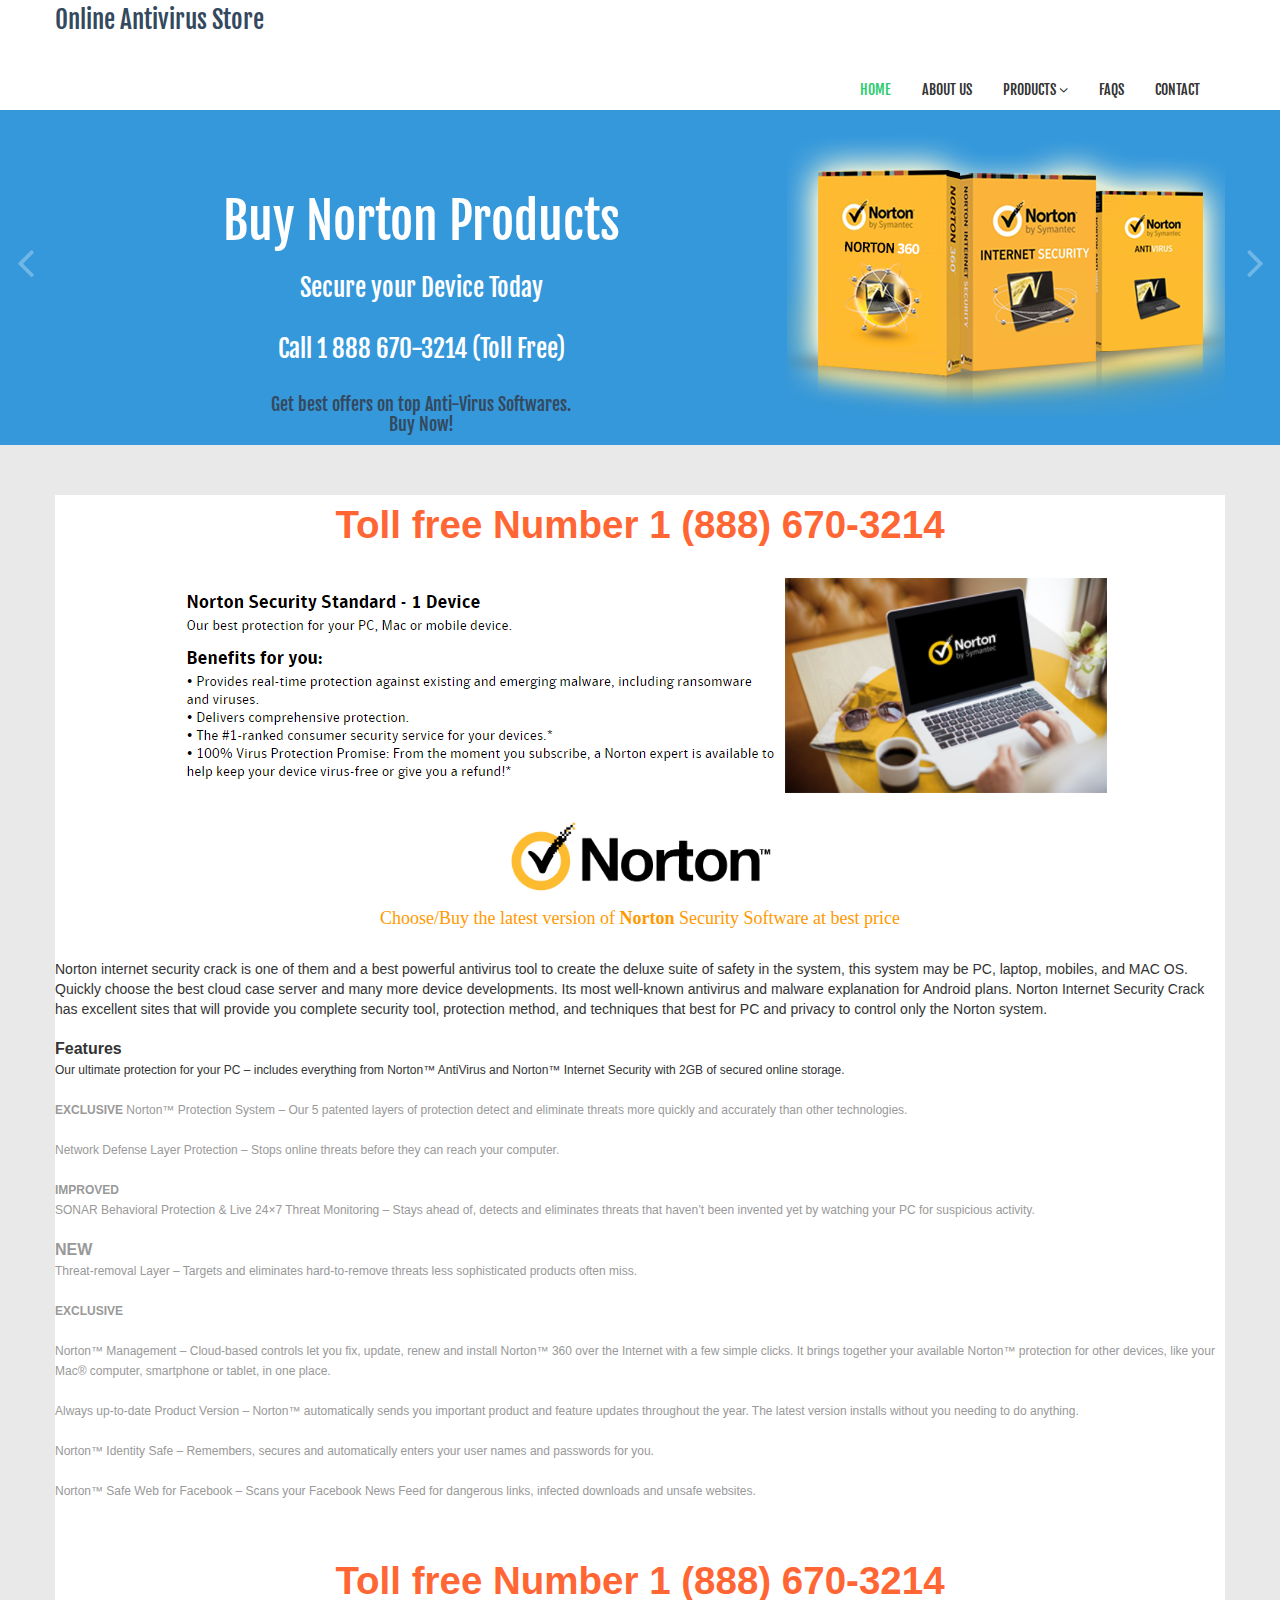
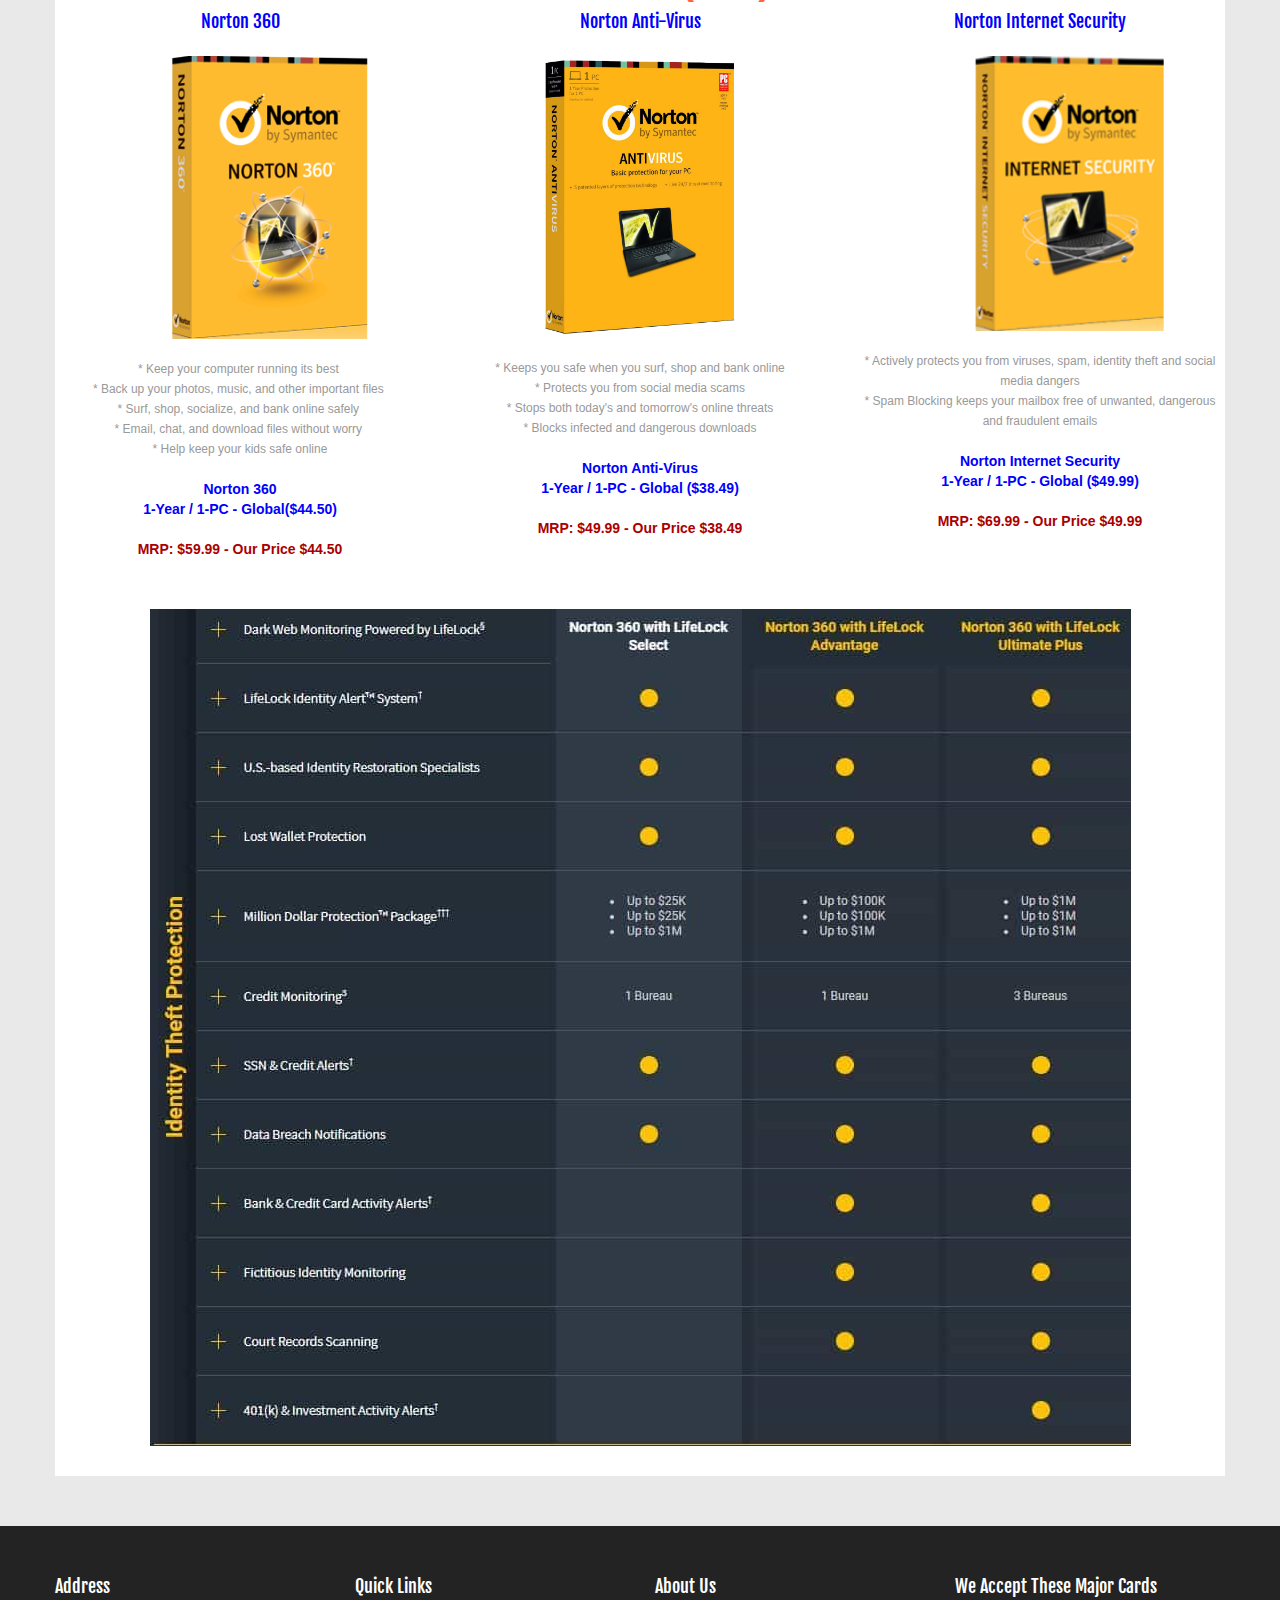
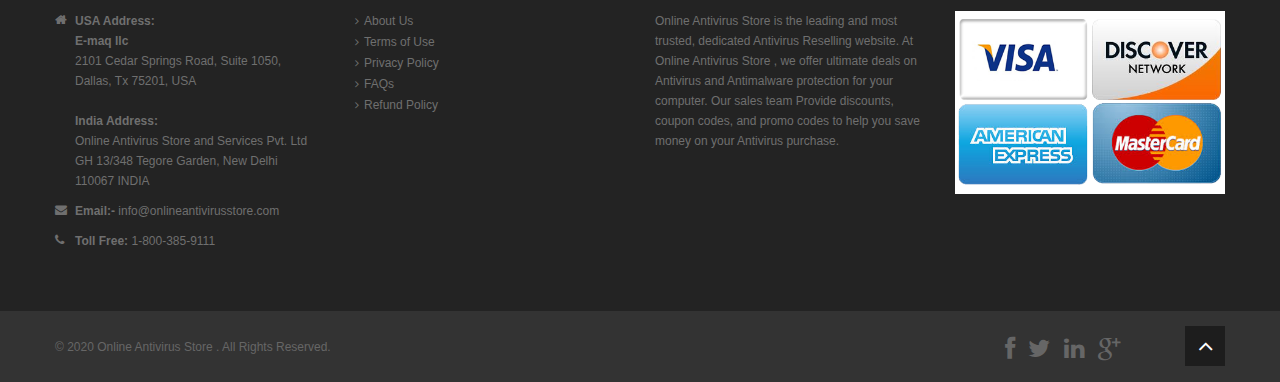
<file: buy-norton.html>
<!DOCTYPE html>
<!--[if lt IE 7]>      <html class="no-js lt-ie9 lt-ie8 lt-ie7"> <![endif]-->
<!--[if IE 7]>         <html class="no-js lt-ie9 lt-ie8"> <![endif]-->
<!--[if IE 8]>         <html class="no-js lt-ie9"> <![endif]-->
<!--[if gt IE 8]><!--> <html class="no-js"> <!--<![endif]-->


<head>
    <meta charset="utf-8">
    <meta http-equiv="X-UA-Compatible" content="IE=edge,chrome=1">
    <title>Norton | Online Antivirus Store </title>
    <meta name="description" content="">
    <meta name="viewport" content="width=device-width">

    <link rel="stylesheet" href="css/bootstrap.min.css">
    <link rel="stylesheet" href="css/bootstrap-responsive.min.css">
    <link rel="stylesheet" href="css/font-awesome.min.css">
    <link rel="stylesheet" href="css/main.css">
    <link rel="stylesheet" href="css/sl-slide.css">

    <script src="js/vendor/modernizr-2.6.2-respond-1.1.0.min.js"></script>

    <!-- Le fav and touch icons -->
    <link rel="shortcut icon" href="images/ico/favicon.html">
    <link rel="apple-touch-icon-precomposed" sizes="144x144" href="images/ico/apple-touch-icon-144-precomposed.html">
    <link rel="apple-touch-icon-precomposed" sizes="114x114" href="images/ico/apple-touch-icon-114-precomposed.html">
    <link rel="apple-touch-icon-precomposed" sizes="72x72" href="images/ico/apple-touch-icon-72-precomposed.html">
    <link rel="apple-touch-icon-precomposed" href="images/ico/apple-touch-icon-57-precomposed.html">
    <style type="text/css">
<!--
.style1 {font-size: 14px}
.style2 {
	font-size: 16px;
	font-weight: bold;
}
.style3 {
	color: #0033FF;
	font-weight: bold;
}
.style4 {color: #0033CC}
.style5 {font-family: Arial, Helvetica, sans-serif}
-->
    </style>
</head>

<body>

    <!--Header-->
    <header class="navbar navbar-fixed-top">
        <div class="navbar-inner">
            <div class="container">
                <a class="btn btn-navbar" data-toggle="collapse" data-target=".nav-collapse">
                    <span class="icon-bar"></span>
                    <span class="icon-bar"></span>
                    <span class="icon-bar"></span>                </a>
					
                <h3>Online Antivirus Store
</h3>
                <div class="nav-collapse collapse pull-right">
                    <ul class="nav">
                        <li class="active"><a href="index-2.html">Home</a></li>
                        <li><a href="about-us.html">About Us</a></li>
                        <li class="dropdown">
                            <a href="#" class="dropdown-toggle" data-toggle="dropdown">Products <i class="icon-angle-down"></i></a>
                            <ul class="dropdown-menu">
                                <li><a href="buy-avast.html">Buy Avast</a></li>
								<li><a href="buy-avg.html">Buy Avg</a></li>
								<li><a href="buy-kaspersky.html">Buy Kaspersky</a></li>
                                <li><a href="buy-mcafee.html">Buy McAfee</a></li>
                                <li><a href="buy-norton.html">Buy Norton</a></li>
                            </ul>
                        </li>
                        <li><a href="faqs.html">FAQs</a></li> 
                        <li><a href="contact-us.html">Contact</a></li>
                    </ul>        
                </div><!--/.nav-collapse -->
          </div>
        </div>
    </header>
    <!-- /header -->

    <!--Slider-->
    <section id="slide-show">
     <div id="slider" class="sl-slider-wrapper">

        <!--Slider Items-->    
        <div class="sl-slider">
            <!--Slider Item1-->
            <div class="sl-slide item1" data-orientation="horizontal" data-slice1-rotation="-25" data-slice2-rotation="-25" data-slice1-scale="2" data-slice2-scale="2">
                <div class="sl-slide-inner">
                    <div class="container">
				<br>	<br>
                        <img class="pull-right" src="images/ban/norton.png" alt="" />
                        <center><h2>Buy Norton Products<br> </h2></center><br>
						<center><h3>Secure your Device Today</h3><br>
						<center><h3>	Call 1 888 670-3214 (Toll Free) </h3><br>
						<h4>Get best offers on top Anti-Virus Softwares.<br>
Buy Now!<h4><br></center>
                        <center><h4 class="gap"></h4>
                        
                    </center></div>
                </div>
            </div>
            <!--/Slider Item1-->

            <!--Slider Item2-->
            
            <!--Slider Item2-->

            <!--Slider Item3-->
            
        <!--Slider Item3-->

    </div>
    <!--/Slider Items-->

    <!--Slider Next Prev button-->
    <nav id="nav-arrows" class="nav-arrows">
        <span class="nav-arrow-prev"><i class="icon-angle-left"></i></span>
        <span class="nav-arrow-next"><i class="icon-angle-right"></i></span>    </nav>
    <!--/Slider Next Prev button-->

</div>
<!-- /slider-wrapper -->           
</section>
<!--/Slider-->
<!--Services-->
<section id="services" >
  <div class="container" style="background-color:#FFFFFF">
      <center>
	    <h1 class="style3 style4 style5" style="color:#FF6633" > Toll free Number 1 (888) 670-3214</h1>
    <img align="middle" src="images/ban/norton21.png" align="middle">
	
            <img src="images/prod/nor logo.png" width="285" height="430" >
            <p style="background-color:#FFFFFF"><font color="#FF9900" size="4" face="Times New Roman, Times, serif">Choose/Buy the latest version of <strong>Norton</strong> Security Software at best price</font></p>
      </center><br>
	  
    <p align="justify" class="icon-dark style1 style5" style="background-color:#FFFFFF"> Norton internet security crack is one of them and a best powerful antivirus tool to create the deluxe suite of safety in the system, this system may be PC, laptop, mobiles, and MAC OS. Quickly choose the best cloud case server and many more device developments. Its most well-known antivirus and malware explanation for Android plans. Norton Internet Security Crack has excellent sites that will provide you complete security tool, protection method, and techniques that best for PC and privacy to control only the Norton system.	  </p>
	  <br>
<br> 

      <p align="center" class="icon-dark icon-dark style5"> <span class="style2"><strong>Features</strong></span>
		<br>Our ultimate protection for your PC – includes everything from Norton™ AntiVirus and Norton™ Internet Security with 2GB of secured online storage.
		</p>
<br>
<br>		

<strong>EXCLUSIVE</strong>

		Norton™ Protection System – Our 5 patented layers of protection detect and eliminate threats more quickly and accurately than other technologies.
		<br>
<br> Network Defense Layer Protection – Stops online threats before they can reach your computer.
<br>
<br>
<strong>IMPROVED</strong>
<br>
SONAR Behavioral Protection & Live 24×7 Threat Monitoring – Stays ahead of, detects and eliminates threats that haven’t been invented yet by watching your PC for suspicious activity.
<br>
<br>
<span class="style2"><strong>NEW</strong></span>
<br>
Threat-removal Layer – Targets and eliminates hard-to-remove threats less sophisticated products often miss.
<br>
<br>
<strong>EXCLUSIVE</strong>
<br>
<br>
Norton™ Management – Cloud-based controls let you fix, update, renew and install Norton™ 360 over the Internet with a few simple clicks. It brings together your available Norton™ protection for other devices, like your Mac® computer, smartphone or tablet, in one place.
<br>
<br>
Always up-to-date Product Version – Norton™ automatically sends you important product and feature updates throughout the year. The latest version installs without you needing to do anything.
<br>
<br>
Norton™ Identity Safe – Remembers, secures and automatically enters your user names and passwords for you.
<br>
<br>
Norton™ Safe Web for Facebook – Scans your Facebook News Feed for dangerous links, infected downloads and unsafe websites.</p>
<br>
<br>
	  <h1 align="center" class="style3 style4 style5" style="color:#FF6633" > Toll free Number 1 (888) 670-3214</h1>
        <div class="row-fluid">
            <div class="span4">
                <div class="media">
				<div class="pull-left">
                        </i>
                  </div>
                    <div class="media-body">
					<div class="pull-left"></div>
                        <h4 class="media-heading"><center>
                          <font color="#0000FF">Norton 360</font>
                        </center></h4><br>
						<center><img src="images/prod/norton.png" width="285" height="430" >
						</center>
                        <center><br>
                          * Keep your computer running its best <br>
                          * Back up your photos, music, and other important files <br>
                          * Surf, shop, socialize, and bank online safely <br>
                          * Email, chat, and download files without worry <br>
                          * Help keep your kids safe online<br>
                          <br>
						<h5><font color="#0000FF">Norton 360 <br> 1-Year / 1-PC - Global($44.50)
 <br><br></font><font color="#AA0000">MRP: $59.99 - Our Price $44.50 </font></h5>
						
						
                        </center>
					  <center>
                      </center>                </div>
                </div>
            </div>            

          <div class="span4">
                <div class="media">
				<div class="pull-left">
                       
                  </div>
                  <div class="media-body">
                        <h4 class="media-heading"><center>
                          <font color="#0000FF">Norton Anti-Virus</font>
                        </center></h4><br>
						<center><img src="images/prod/norton1.png" width="222" height="391">
						</center>
                        <center><br>
                          * Keeps you safe when you surf, shop and bank online<br>
                          * Protects you from social media scams<br>
                          * Stops both today's and tomorrow's online threats<br>
                          * Blocks infected and dangerous downloads<br>
                          <br>
						<h5><font color="#0000FF">Norton Anti-Virus <br> 1-Year / 1-PC - Global ($38.49)
<br>
<br></font><font color="#AA0000">MRP: $49.99 - Our Price $38.49 </font></h5>
						
						
                        </center>
					  <center>                      </center>                 </div>
                </div>
          </div>            

            <div class="span4">
                <div class="media">
                    <div class="pull-left">
                        
                    </div>
                    <div class="media-body">
                        <h4 class="media-heading"><center>
                          <font color="#0000FF">Norton Internet Security </font>
                        </center></h4><br>
					<center><img src="images/prod/norton2.png" width="275" height="391">
					  </center>
                        <center><br>
                          * Actively protects you from viruses, spam, identity theft and social media dangers<br>
                          * Spam Blocking keeps your mailbox free of unwanted, dangerous and fraudulent emails<br>
                          <br>
						
						<h5><font color="#0000FF">Norton Internet Security <br> 1-Year / 1-PC - Global ($49.99)

 <br>
<br>
						</font><font color="#AA0000">MRP: $69.99 - Our Price $49.99 </font></h5>
						
                        </center>
					  <center>                      </center></div>
                </div>
            </div>
        </div>

        <div class="gap"></div>

      <div class="row-fluid"></div>
      <div align="center"><img src="images/prod/norton.jpg" align="middle">  
	<p>&nbsp;</p>
	</div>
	  
  </div>
  
</section>
<!--/Services-->

<!--Bottom-->
<section id="bottom" class="main">
    <!--Container-->
    <div class="container">

        <!--row-fluids-->
        <div class="row-fluid">

             <div class="span3">
                <h4>Address</h4>
                <ul class="unstyled address">
                    <li>
                    <i class="icon-home"></i><strong>USA Address:</strong>
					<div><strong>E-maq llc</strong></div>
                    <div>2101 Cedar Springs Road, Suite 1050,</div>
                   <div>Dallas, Tx 75201, USA</div><br>
				   <i class="icon-home"></i><strong>India Address:</strong>
					<div>Online Antivirus Store
 and Services Pvt. Ltd</div>
                    <div>GH 13/348 Tegore Garden, New Delhi</div><div> 110067 INDIA</div>
                    <li>
                        <i class="icon-envelope"></i>
                        <strong>Email:- </strong> info@onlineantivirusstore.com              </li>
                    <li>
                        <i class="icon-phone"></i>
                        <strong>Toll Free:</strong> 1-800-385-9111 </li>
                </ul>
          </div> <!--End Contact Form-->


            <!--Important Links-->
            <div id="tweets" class="span3">
                <h4>Quick Links</h4>
                <div>
                    <ul class="arrow">
                        <li><a href="about-us.html">About Us</a></li>
                        <li><a href="terms.html">Terms of Use</a></li>
                        <li><a href="privacy.html">Privacy Policy</a></li>
                        <li><a href="faqs.html">FAQs</a></li>
						<li><a href="refund.html">Refund Policy</a></li>
                    </ul>
                </div>  
            </div>
            <!--Important Links-->

            <!--Archives-->
            <div id="archives" class="span3">
                 <h4>About Us </h4>
				Online Antivirus Store is the leading and most trusted, dedicated Antivirus Reselling website. At Online Antivirus Store
, we offer ultimate deals on Antivirus and Antimalware protection for your computer. Our sales team Provide discounts, coupon codes, and promo codes to help you save money on your Antivirus purchase.
<div>
                    <ul class="arrow">
                        
                    </ul>
              </div>
            </div>
            <!--End Archives-->

            <div class="span3">
                 <h4>We Accept These Major Cards</h4>
				<img src="images/creditcards.png">
            </div>

        </div>

    </div>
    <!--/row-fluid-->
</div>
<!--/container-->

</section>
<!--/bottom-->

<!--Footer-->
<footer id="footer">
    <div class="container">
        <div class="row-fluid">
            <div class="span5 cp">
                &copy; 2020 <a target="_blank" href="index.html" title="">Online Antivirus Store
</a>. All Rights Reserved.
            </div>
            <!--/Copyright-->

            <div class="span6">
                <ul class="social pull-right">
                    <li><a href="#"><i class="icon-facebook"></i></a></li>
                    <li><a href="#"><i class="icon-twitter"></i></a></li>
                    <li><a href="#"><i class="icon-linkedin"></i></a></li>
                    <li><a href="#"><i class="icon-google-plus"></i></a></li>                   
                </ul>
            </div>

            <div class="span1">
                <a id="gototop" class="gototop pull-right" href="#"><i class="icon-angle-up"></i></a>
            </div>
            <!--/Goto Top-->
        </div>
    </div>
</footer>
<!--/Footer-->

<!--  Login form -->
<div class="modal hide fade in" id="loginForm" aria-hidden="false">
    <div class="modal-header">
        <i class="icon-remove" data-dismiss="modal" aria-hidden="true"></i>
        <h4>Login Form</h4>
    </div>
    <!--Modal Body-->
    <div class="modal-body">
        <form class="form-inline" action="http://Online Antivirus Store
/index.html" method="post" id="form-login">
            <input type="text" class="input-small" placeholder="Email">
            <input type="password" class="input-small" placeholder="Password">
            <label class="checkbox">
                <input type="checkbox"> Remember me
            </label>
            <button type="submit" class="btn btn-primary">Sign in</button>
        </form>
        <a href="#">Forgot your password?</a>
    </div>
    <!--/Modal Body-->
</div>
<!--  /Login form -->

<script src="js/vendor/jquery-1.9.1.min.js"></script>
<script src="js/vendor/bootstrap.min.js"></script>
<script src="js/main.js"></script>
<!-- Required javascript files for Slider -->
<script src="js/jquery.ba-cond.min.js"></script>
<script src="js/jquery.slitslider.js"></script>
<!-- /Required javascript files for Slider -->

<!-- SL Slider -->
<script type="text/javascript"> 
$(function() {
    var Page = (function() {

        var $navArrows = $( '#nav-arrows' ),
        slitslider = $( '#slider' ).slitslider( {
            autoplay : true
        } ),

        init = function() {
            initEvents();
        },
        initEvents = function() {
            $navArrows.children( ':last' ).on( 'click', function() {
                slitslider.next();
                return false;
            });

            $navArrows.children( ':first' ).on( 'click', function() {
                slitslider.previous();
                return false;
            });
        };

        return { init : init };

    })();

    Page.init();
});
</script>
<!-- /SL Slider -->
</body>


</html>
</file>
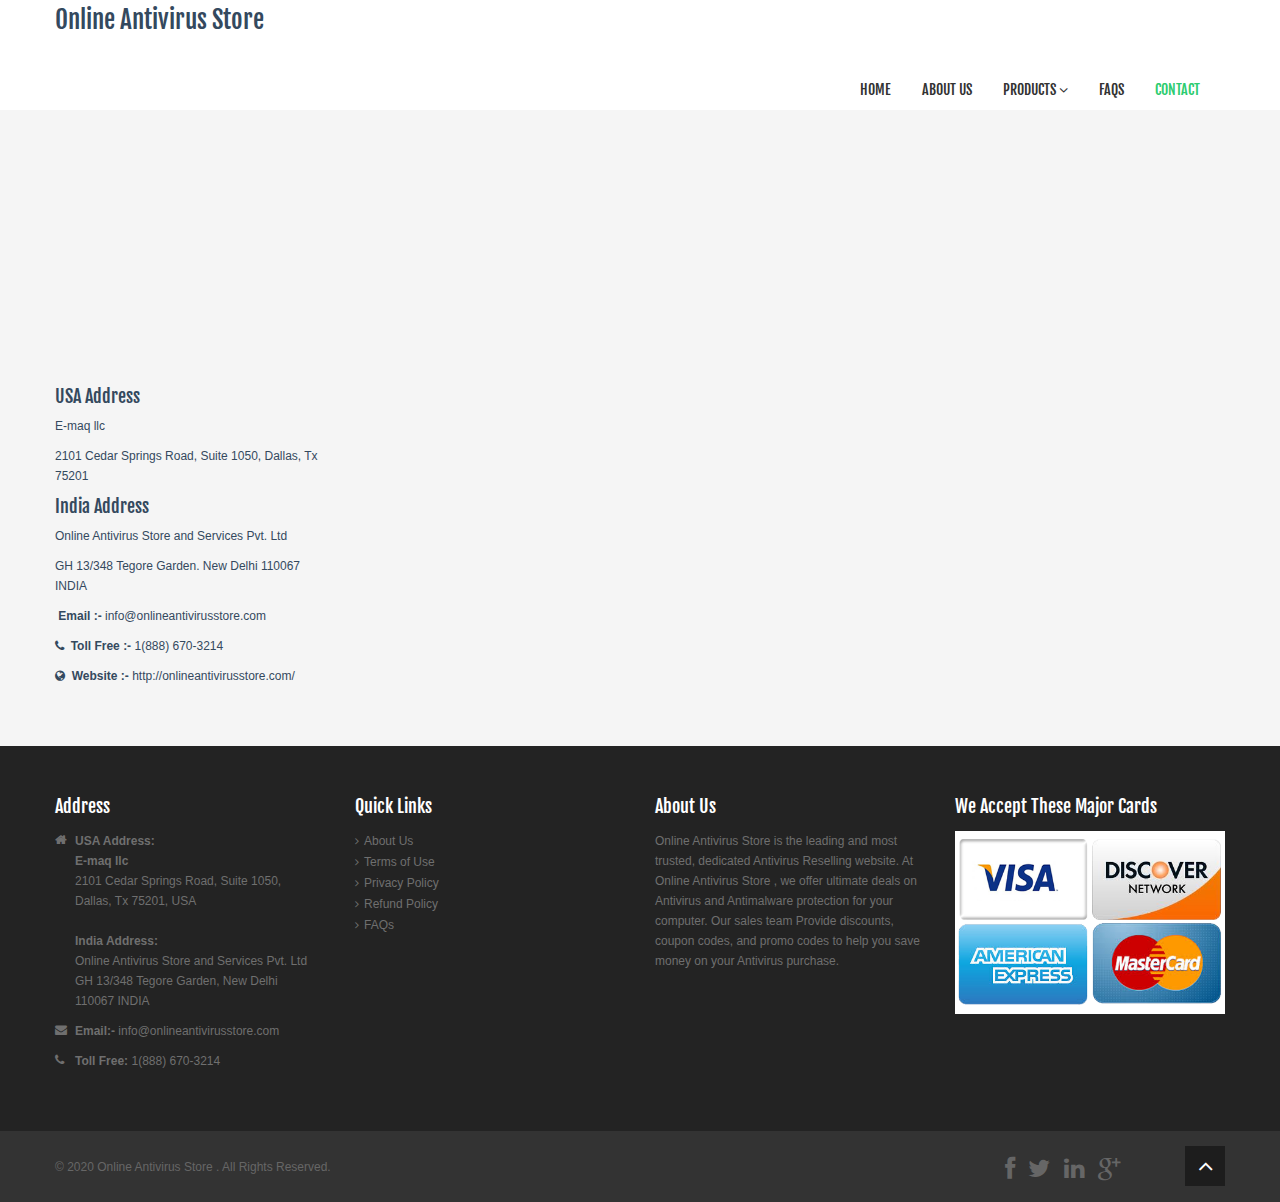
<file: contact-us.html>
<!DOCTYPE html>
<!--[if lt IE 7]>      <html class="no-js lt-ie9 lt-ie8 lt-ie7"> <![endif]-->
<!--[if IE 7]>         <html class="no-js lt-ie9 lt-ie8"> <![endif]-->
<!--[if IE 8]>         <html class="no-js lt-ie9"> <![endif]-->
<!--[if gt IE 8]><!--> <html class="no-js"> <!--<![endif]-->


<head>
    <meta charset="utf-8">
    <meta http-equiv="X-UA-Compatible" content="IE=edge,chrome=1">
    <title>Contact Us | Online Antivirus Store</title>
    <meta name="description" content="">
    <meta name="viewport" content="width=device-width">

    <link rel="stylesheet" href="css/bootstrap.min.css">
    <link rel="stylesheet" href="css/bootstrap-responsive.min.css">
    <link rel="stylesheet" href="css/font-awesome.min.css">
    <link rel="stylesheet" href="css/main.css">
    <link rel="stylesheet" href="css/sl-slide.css">

    <script src="js/vendor/modernizr-2.6.2-respond-1.1.0.min.js"></script>

    <!-- Le fav and touch icons -->
    <link rel="shortcut icon" href="images/ico/favicon.html">
    <link rel="apple-touch-icon-precomposed" sizes="144x144" href="images/ico/apple-touch-icon-144-precomposed.html">
    <link rel="apple-touch-icon-precomposed" sizes="114x114" href="images/ico/apple-touch-icon-114-precomposed.html">
    <link rel="apple-touch-icon-precomposed" sizes="72x72" href="images/ico/apple-touch-icon-72-precomposed.html">
    <link rel="apple-touch-icon-precomposed" href="images/ico/apple-touch-icon-57-precomposed.html">
</head>

<body>

    <!--Header-->
       <header class="navbar navbar-fixed-top">
        <div class="navbar-inner">
            <div class="container">
                <a class="btn btn-navbar" data-toggle="collapse" data-target=".nav-collapse">
                    <span class="icon-bar"></span>
                    <span class="icon-bar"></span>
                    <span class="icon-bar"></span>
                </a>
				<h3>Online Antivirus Store
</h3>
                <div class="nav-collapse collapse pull-right">
                    <ul class="nav">
                        <li><a href="index-2.html">Home</a></li>
                        <li><a href="about-us.html">About Us</a></li><li class="dropdown">
                            <a href="#" class="dropdown-toggle" data-toggle="dropdown">Products <i class="icon-angle-down"></i></a>
                            <ul class="dropdown-menu">
                                <li><a href="buy-avast.html">Buy Avast</a></li>
								<li><a href="buy-avg.html">Buy Avg</a></li>
								<li><a href="buy-kaspersky.html">Buy Kaspersky</a></li>
                                <li><a href="buy-mcafee.html">Buy McAfee</a></li>
                                <li><a href="buy-norton.html">Buy Norton</a></li>
                            </ul>
                        </li>
                          <li><a href="faqs.html">FAQs</a></li> 
                      <li class="active"><a href="contact-us.html">Contact</a></li>
                  </ul>        
                </div><!--/.nav-collapse -->
            </div>
        </div>
    </header>
    <!-- /header -->

<section class="no-margin">
<iframe src="https://www.google.com/maps/embed?pb=!1m18!1m12!1m3!1d3353.9294535086265!2d-96.80860084947932!3d32.79412978087338!2m3!1f0!2f0!3f0!3m2!1i1024!2i768!4f13.1!3m3!1m2!1s0x864e993092a23d6f%3A0xb71b6b59ff5b40f1!2s2101+Cedar+Springs+Rd+%231050%2C+Dallas%2C+TX+75201!5e0!3m2!1sen!2sin!4v1486800992279" width="100%" height="250" frameborder="0" style="border:0" allowfullscreen></iframe>
</section>

    <section id="contact-page" class="container">
        <div class="row-fluid">
          <div class="span3">
            <h4>USA  Address</h4>
            <p>E-maq llc</p>
            <p>
            2101 Cedar Springs Road, Suite 1050, Dallas, Tx 75201</p>
			
            <h4>India Address</h4>
            <p>Online Antivirus Store
 and Services Pvt. Ltd</p>
            <p>GH 13/348 Tegore Garden. New Delhi 110067 INDIA</p>
            <div></div>
            <p>&nbsp;<strong>Email :-</strong> info@onlineantivirusstore.com
 </p>
            <p>
                <i class="icon-phone"></i> &nbsp;<strong>Toll Free :-</strong> 1(888) 670-3214	 </p>
            <p>
                <i class="icon-globe"></i> &nbsp;<strong>Website :-</strong> http://onlineantivirusstore.com/            </p>
        </div>

    </div>

</section>

<!--Bottom-->
<!--Bottom-->
<section id="bottom" class="main">
    <!--Container-->
    <div class="container">

        <!--row-fluids-->
        <div class="row-fluid">

            <div class="span3">
                <h4>Address</h4>
                <ul class="unstyled address">
                    <li>
                    <i class="icon-home"></i><strong>USA Address:</strong>
					<div><strong>E-maq llc</strong></div>
                    <div>2101 Cedar Springs Road, Suite 1050,</div>
                   <div>Dallas, Tx 75201, USA</div><br>
				   <i class="icon-home"></i><strong>India Address:</strong>
					<div>Online Antivirus Store
 and Services Pvt. Ltd</div>
                    <div>GH 13/348 Tegore Garden, New Delhi</div><div> 110067 INDIA</div>
                    <li>
                        <i class="icon-envelope"></i>
                         <strong>Email:- </strong> info@onlineantivirusstore.com     </li>
                    <li>
                        <i class="icon-phone"></i>
                        <strong>Toll Free:</strong> 1(888) 670-3214	 </li>
                </ul>
          </div> <!--End Contact Form-->


            <!--Important Links-->
            <div id="tweets" class="span3">
                <h4>Quick Links</h4>
                <div>
                    <ul class="arrow">
                        <li><a href="about-us.html">About Us</a></li>
                        <li><a href="terms.html">Terms of Use</a></li>
                        <li><a href="privacy.html">Privacy Policy</a></li>
						<li><a href="refund.html">Refund Policy</a></li>
                        <li><a href="faqs.html">FAQs</a></li>
                    </ul>
                </div>  
            </div>
            <!--Important Links-->

            <!--Archives-->
            <div id="archives" class="span3">
                 <h4>About Us </h4>
				Online Antivirus Store is the leading and most trusted, dedicated Antivirus Reselling website. At Online Antivirus Store
, we offer ultimate deals on Antivirus and Antimalware protection for your computer. Our sales team Provide discounts, coupon codes, and promo codes to help you save money on your Antivirus purchase.
				<div>
                    <ul class="arrow">
                        
                    </ul>
                </div>
            </div>
            <!--End Archives-->

            <div class="span3">
               <h4>We Accept These Major Cards</h4>
				<img src="images/creditcards.png">
            </div>

        </div>

    </div>
    <!--/row-fluid-->
</div>
<!--/container-->

</section>
<!--/bottom-->

<!--Footer-->
<footer id="footer">
    <div class="container">
        <div class="row-fluid">
            <div class="span5 cp">
                &copy; 2020 <a target="_blank" href="index.html" title="">Online Antivirus Store
</a>. All Rights Reserved.
            </div>
            <!--/Copyright-->

            <div class="span6">
                <ul class="social pull-right">
                    <li><a href="#"><i class="icon-facebook"></i></a></li>
                    <li><a href="#"><i class="icon-twitter"></i></a></li>
                    <li><a href="#"><i class="icon-linkedin"></i></a></li>
                    <li><a href="#"><i class="icon-google-plus"></i></a></li>                   
                </ul>
            </div>

            <div class="span1">
                <a id="gototop" class="gototop pull-right" href="#"><i class="icon-angle-up"></i></a>
            </div>
            <!--/Goto Top-->
        </div>
    </div>
</footer>
<!--/Footer-->

<!--  Login form -->
<div class="modal hide fade in" id="loginForm" aria-hidden="false">
    <div class="modal-header">
        <i class="icon-remove" data-dismiss="modal" aria-hidden="true"></i>
        <h4>Login Form</h4>
    </div>
    <!--Modal Body-->
    <div class="modal-body">
        <form class="form-inline" action="http://Online Antivirus Store
/index.html" method="post" id="form-login">
            <input type="text" class="input-small" placeholder="Email">
            <input type="password" class="input-small" placeholder="Password">
            <label class="checkbox">
                <input type="checkbox"> Remember me
            </label>
            <button type="submit" class="btn btn-primary">Sign in</button>
        </form>
        <a href="#">Forgot your password?</a>
    </div>
    <!--/Modal Body-->
</div>
<!--  /Login form -->

<script src="js/vendor/jquery-1.9.1.min.js"></script>
<script src="js/vendor/bootstrap.min.js"></script>
<script src="js/main.js"></script>

</body>


</html>
</file>
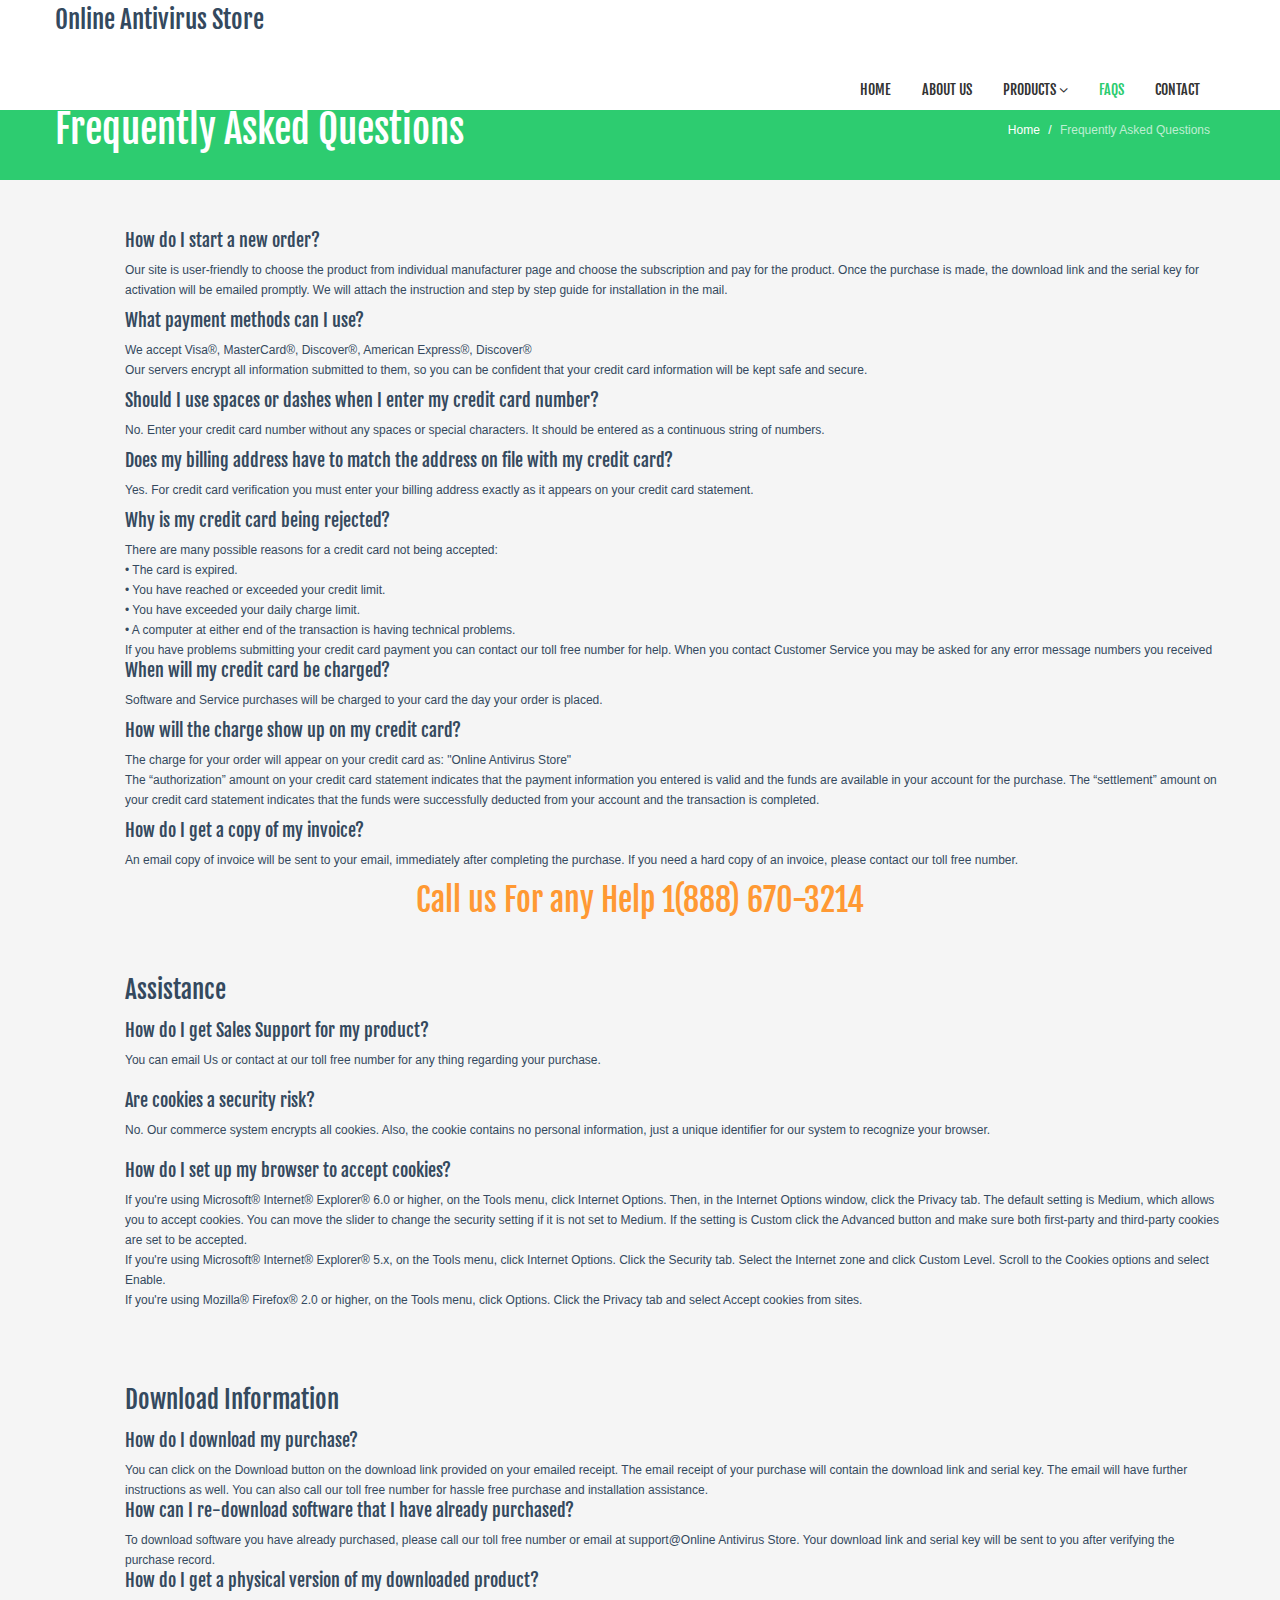
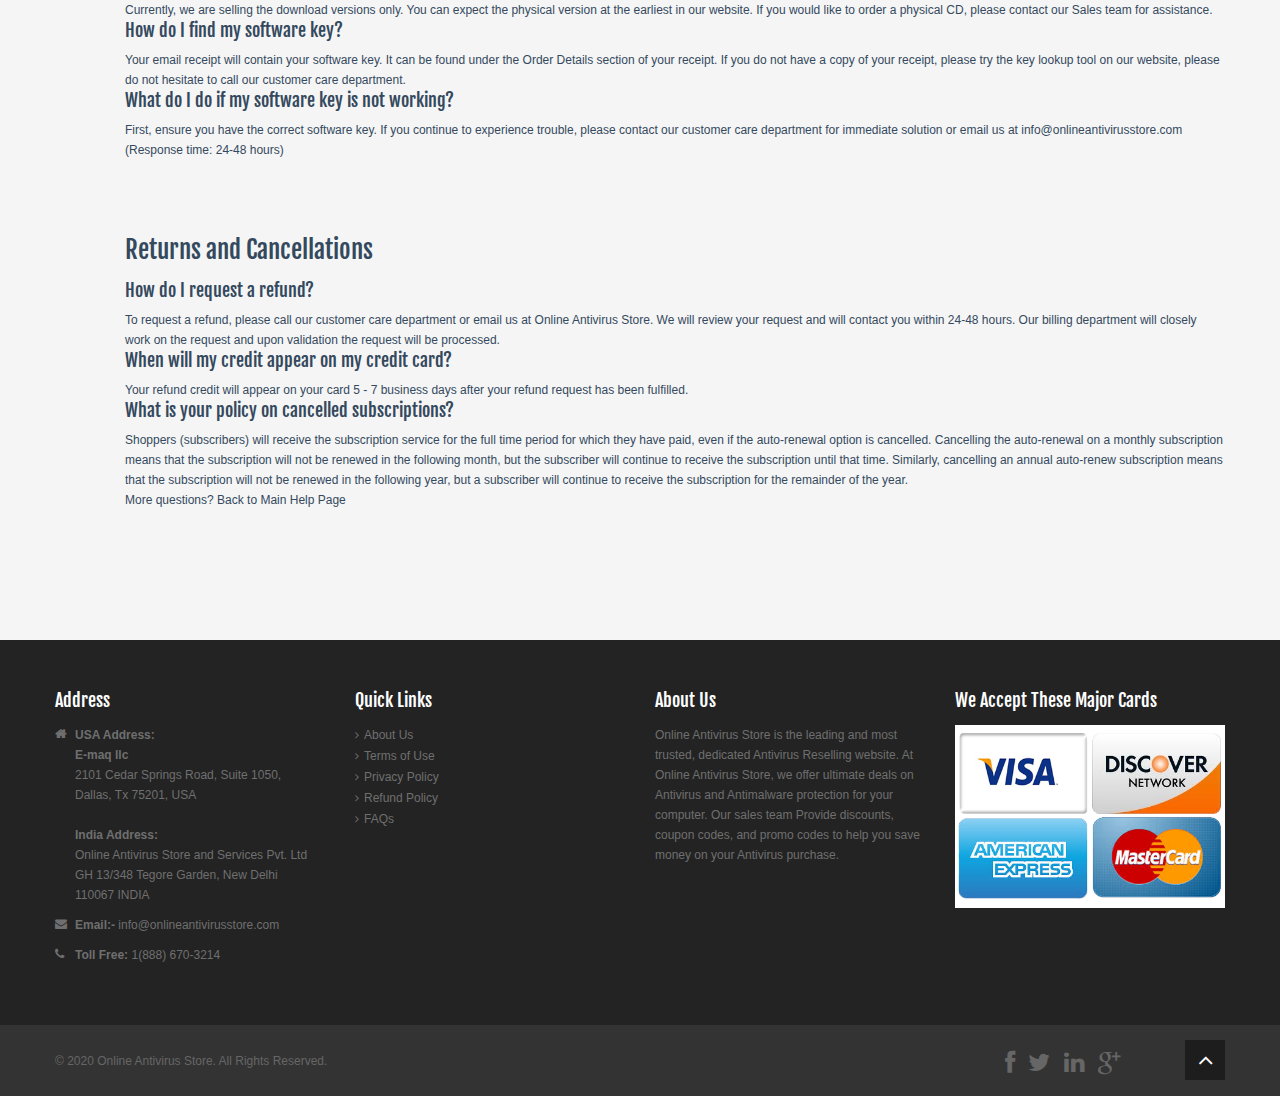
<file: faqs.html>
<!DOCTYPE html>
<!--[if lt IE 7]>      <html class="no-js lt-ie9 lt-ie8 lt-ie7"> <![endif]-->
<!--[if IE 7]>         <html class="no-js lt-ie9 lt-ie8"> <![endif]-->
<!--[if IE 8]>         <html class="no-js lt-ie9"> <![endif]-->
<!--[if gt IE 8]><!--> <html class="no-js"> <!--<![endif]-->


<head>
    <meta charset="utf-8">
    <meta http-equiv="X-UA-Compatible" content="IE=edge,chrome=1">
    <title>Online Antivirus Store</title>
    <meta name="description" content="">
    <meta name="viewport" content="width=device-width">

    <link rel="stylesheet" href="css/bootstrap.min.css">
    <link rel="stylesheet" href="css/bootstrap-responsive.min.css">
    <link rel="stylesheet" href="css/font-awesome.min.css">
    <link rel="stylesheet" href="css/main.css">
    <link rel="stylesheet" href="css/sl-slide.css">

    <script src="js/vendor/modernizr-2.6.2-respond-1.1.0.min.js"></script>

    <!-- Le fav and touch icons -->
    <link rel="shortcut icon" href="images/ico/favicon.html">
    <link rel="apple-touch-icon-precomposed" sizes="144x144" href="images/ico/apple-touch-icon-144-precomposed.html">
    <link rel="apple-touch-icon-precomposed" sizes="114x114" href="images/ico/apple-touch-icon-114-precomposed.html">
    <link rel="apple-touch-icon-precomposed" sizes="72x72" href="images/ico/apple-touch-icon-72-precomposed.html">
    <link rel="apple-touch-icon-precomposed" href="images/ico/apple-touch-icon-57-precomposed.html">
</head>

<body>

    <!--Header-->    <header class="navbar navbar-fixed-top">
        <div class="navbar-inner">
            <div class="container">
                <a class="btn btn-navbar" data-toggle="collapse" data-target=".nav-collapse">
                    <span class="icon-bar"></span>
                    <span class="icon-bar"></span>
                    <span class="icon-bar"></span>
                </a>
               <h3>Online Antivirus Store</h3>
                <div class="nav-collapse collapse pull-right">
                    <ul class="nav">
                        <li><a href="index-2.html">Home</a></li>
                        <li><a href="about-us.html">About Us</a></li><li class="dropdown">
                            <a href="#" class="dropdown-toggle" data-toggle="dropdown">Products <i class="icon-angle-down"></i></a>
                            <ul class="dropdown-menu">
                                <li><a href="buy-avast.html">Buy Avast</a></li>
								<li><a href="buy-avg.html">Buy Avg</a></li>
								<li><a href="buy-kaspersky.html">Buy Kaspersky</a></li>
                                <li><a href="buy-mcafee.html">Buy McAfee</a></li>
                                <li><a href="buy-norton.html">Buy Norton</a></li>
                            </ul>
                        </li>
                        <li class="active"><a href="faqs.html">FAQs</a></li> 
                        <li><a href="contact-us.html">Contact</a></li>
                    </ul>        
                </div><!--/.nav-collapse -->
            </div>
        </div>
    </header>
    <!-- /header -->

    <section class="title">
        <div class="container">
            <div class="row-fluid">
                <div class="span6">
                    <h1>Frequently Asked Questions</h1>
                </div>
                <div class="span6">
                    <ul class="breadcrumb pull-right">
                        <li><a href="index-2.html">Home</a> <span class="divider">/</span></li>
                        <li class="active">Frequently Asked Questions</li>
                    </ul>
                </div>
            </div>
        </div>
    </section>
    <!-- / .title -->       

    <section id="faqs" class="container">
        <ul class="faq">
         <li>
           <div>
                <h4>How do I start a new order?</h4>
                <p>Our site is user-friendly to choose the product from individual manufacturer page and choose the subscription and pay for the product. Once the purchase is made, the download link and the serial key for activation will be emailed promptly. We will attach the instruction and step by step guide for installation in the mail.</p>
                <h4>What payment methods can I use?</h4>
                <p>We accept Visa®, MasterCard®, Discover®, American Express®, Discover®<br>
                  Our servers encrypt all information submitted to them, so you can be confident that your credit card information will be kept safe and secure.</p>
                <h4>Should I use spaces or dashes when I enter my credit card number?</h4>
                <p>No. Enter your credit card number without any spaces or special characters. It should be entered as a continuous string of numbers.</p>
                <h4>Does my billing address have to match the address on file with my credit card?</h4>
                <p>Yes. For credit card verification you must enter your billing address exactly as it appears on your credit card statement.</p>
                <h4>Why is my credit card being rejected?</h4>
                There are many possible reasons for a credit card not being accepted:<br>
                •	The card is expired.<br>
                •	You have reached or exceeded your credit limit.<br>
                •	You have exceeded your daily charge limit.<br>
                •	A computer at either end of the transaction is having technical problems.<br>
                If you have problems submitting your credit card payment you can contact our toll free number for help. When you contact Customer Service you may be asked for any error message numbers you received
                <h4>When will my credit card be charged?</h4>
                <p>Software and Service purchases will be charged to your card the day your order is placed.</p>
                <h4>How will the charge show up on my credit card?</h4>
                The charge for your order will appear on your credit card as: "Online Antivirus Store"
                <p>The “authorization” amount on your credit card statement indicates that the payment information you entered is valid and the funds are available in your account for the purchase. The “settlement” amount on your credit card statement indicates that the funds were successfully deducted from your account and the transaction is completed.</p>
                <h4>How do I get a copy of my invoice?</h4>
           An email copy of invoice will be sent to your email, immediately after completing the purchase. If you need a hard copy of an invoice, please contact our toll free number.</div>
         </li>
<h2><font color="#FF9933"><center>Call us  For any Help 1(888) 670-3214	 </center></font></h2>
         <li>
           <div><br>
             <h3>Assistance</h3>
             <h4>How do I get Sales Support for my product?</h4>
             You can email Us or contact at our toll free number for any thing regarding your purchase.
             <br>
             <br><h4>Are cookies a security risk?</h4>
             No. Our commerce system encrypts all cookies. Also, the cookie contains no personal information, just a unique identifier for our system to recognize your browser.
            <br><br> <h4>How do I set up my browser to accept cookies?</h4>
             If you're using Microsoft® Internet® Explorer® 6.0 or higher, on the Tools menu, click Internet Options. Then, in the Internet Options window, click the Privacy tab. The default setting is Medium, which allows you to accept cookies. You can move the slider to change the security setting if it is not set to Medium. If the setting is Custom click the Advanced button and make sure both first-party and third-party cookies are set to be accepted.<br>
             If you're using Microsoft® Internet® Explorer® 5.x, on the Tools menu, click Internet Options. Click the Security tab. Select the Internet zone and click Custom Level. Scroll to the Cookies options and select Enable.<br>
           If you're using Mozilla® Firefox® 2.0 or higher, on the Tools menu, click Options. Click the Privacy tab and select Accept cookies from sites.</div>
         </li>
         <li>
           <div><br>
             <br>
             <h3>Download Information</h3>
             <h4>How do I download my purchase?</h4>
             You can click on the Download button on the download link provided on your emailed receipt. The email receipt of your purchase will contain the download link and serial key. The email will have further instructions as well. You can also call our toll free number for hassle free purchase and installation assistance.
             <h4>How can I re-download software that I have already purchased?</h4>
             To download software you have already purchased, please call our toll free number or email at support@Online Antivirus Store. Your download link and serial key will be sent to you after verifying the purchase record.
             <h4>How do I get a physical version of my downloaded product?</h4>
             Currently, we are selling the download versions only. You can expect the physical version at the earliest in our website. If you would like to order a physical CD, please contact our Sales team for assistance.
             <h4>How do I find my software key?</h4>
             Your email receipt will contain your software key. It can be found under the Order Details section of your receipt. If you do not have a copy of your receipt, please try the key lookup tool on our website, please do not hesitate to call our customer care department.
             <h4>What do I do if my software key is not working?</h4>
           First, ensure you have the correct software key. If you continue to experience trouble, please contact our customer care department for immediate solution or email us at info@onlineantivirusstore.com (Response time: 24-48 hours)</div>
         </li>
         <li>
           <div><br>
             <br>
             <h3>Returns and Cancellations</h3>
             <h4>How do I request a refund?</h4>
             To request a refund, please call our customer care department or email us at Online Antivirus Store. We will review your request and will contact you within 24-48 hours. Our billing department will closely work on the request and upon validation the request will be processed.
             <h4>When will my credit appear on my credit card?</h4>
             Your refund credit will appear on your card 5 - 7 business days after your refund request has been fulfilled.
             <h4>What is your policy on cancelled subscriptions?</h4>
             Shoppers (subscribers) will receive the subscription service for the full time period for which they have paid, even if the auto-renewal option is cancelled. Cancelling the auto-renewal on a monthly subscription means that the subscription will not be renewed in the following month, but the subscriber will continue to receive the subscription until that time. Similarly, cancelling an annual auto-renew subscription means that the subscription will not be renewed in the following year, but a subscriber will continue to receive the subscription for the remainder of the year.<br>
             More questions? Back to Main Help Page
             <h4>&nbsp;</h4>
           </div>
         </li>
         <li></li>

        <li></li>

        <li></li>

        <li></li>

        <li></li>
    </ul>
    <p>&nbsp;</p>
    
</section>

<!--Bottom-->
<!--Bottom-->
<section id="bottom" class="main">
    <!--Container-->
    <div class="container">

        <!--row-fluids-->
        <div class="row-fluid">

            <div class="span3">
                <h4>Address</h4>
                <ul class="unstyled address">
                    <li>
                    <i class="icon-home"></i><strong>USA Address:</strong>
					<div><strong>E-maq llc</strong></div>
                    <div>2101 Cedar Springs Road, Suite 1050,</div>
                   <div>Dallas, Tx 75201, USA</div><br>
				   <i class="icon-home"></i><strong>India Address:</strong>
					<div>Online Antivirus Store and Services Pvt. Ltd</div>
                    <div>GH 13/348 Tegore Garden, New Delhi</div><div> 110067 INDIA</div>
                    <li>
                        <i class="icon-envelope"></i>
                        <strong>Email:- </strong> info@onlineantivirusstore.com                  </li>
                    <li>
                        <i class="icon-phone"></i>
                        <strong>Toll Free:</strong> 1(888) 670-3214	 </li>
                </ul>
          </div> <!--End Contact Form-->


            <!--Important Links-->
            <div id="tweets" class="span3">
                <h4>Quick Links</h4>
                <div>
                    <ul class="arrow">
                        <li><a href="about-us.html">About Us</a></li>
                        <li><a href="terms.html">Terms of Use</a></li>
                        <li><a href="privacy.html">Privacy Policy</a></li>
						<li><a href="refund.html">Refund Policy</a></li>
                        <li><a href="faqs.html">FAQs</a></li>
                    </ul>
                </div>  
            </div>
            <!--Important Links-->

            <!--Archives-->
            <div id="archives" class="span3">
                 <h4>About Us </h4>
				Online Antivirus Store is the leading and most trusted, dedicated Antivirus Reselling website. At Online Antivirus Store, we offer ultimate deals on Antivirus and Antimalware protection for your computer. Our sales team Provide discounts, coupon codes, and promo codes to help you save money on your Antivirus purchase.
				<div>
                    <ul class="arrow">
                        
                    </ul>
                </div>
            </div>
            <!--End Archives-->

            <div class="span3">
                <h4>We Accept These Major Cards</h4>
				<img src="images/creditcards.png">
            </div>

        </div>

    </div>
    <!--/row-fluid-->
</div>
<!--/container-->

</section>
<!--/bottom-->

<!--Footer-->
<footer id="footer">
    <div class="container">
        <div class="row-fluid">
            <div class="span5 cp">
                &copy; 2020 <a target="_blank" href="index.html" title="">Online Antivirus Store</a>. All Rights Reserved.            </div>
            <!--/Copyright-->

            <div class="span6">
                <ul class="social pull-right">
                    <li><a href="#"><i class="icon-facebook"></i></a></li>
                    <li><a href="#"><i class="icon-twitter"></i></a></li>
                    <li><a href="#"><i class="icon-linkedin"></i></a></li>
                    <li><a href="#"><i class="icon-google-plus"></i></a></li>                   
                </ul>
            </div>

            <div class="span1">
                <a id="gototop" class="gototop pull-right" href="#"><i class="icon-angle-up"></i></a>
            </div>
            <!--/Goto Top-->
        </div>
    </div>
</footer>
<!--/Footer-->

<!--  Login form -->
<div class="modal hide fade in" id="loginForm" aria-hidden="false">
    <div class="modal-header">
        <i class="icon-remove" data-dismiss="modal" aria-hidden="true"></i>
        <h4>Login Form</h4>
    </div>
    <!--Modal Body-->
    <div class="modal-body">
        <form class="form-inline" action="http://Online Antivirus Store/index.html" method="post" id="form-login">
            <input type="text" class="input-small" placeholder="Email">
            <input type="password" class="input-small" placeholder="Password">
            <label class="checkbox">
                <input type="checkbox"> Remember me
            </label>
            <button type="submit" class="btn btn-primary">Sign in</button>
        </form>
        <a href="#">Forgot your password?</a>
    </div>
    <!--/Modal Body-->
</div>
<!--  /Login form -->

<script src="js/vendor/jquery-1.9.1.min.js"></script>
<script src="js/vendor/bootstrap.min.js"></script>
<script src="js/main.js"></script>

</body>


</html>
</file>
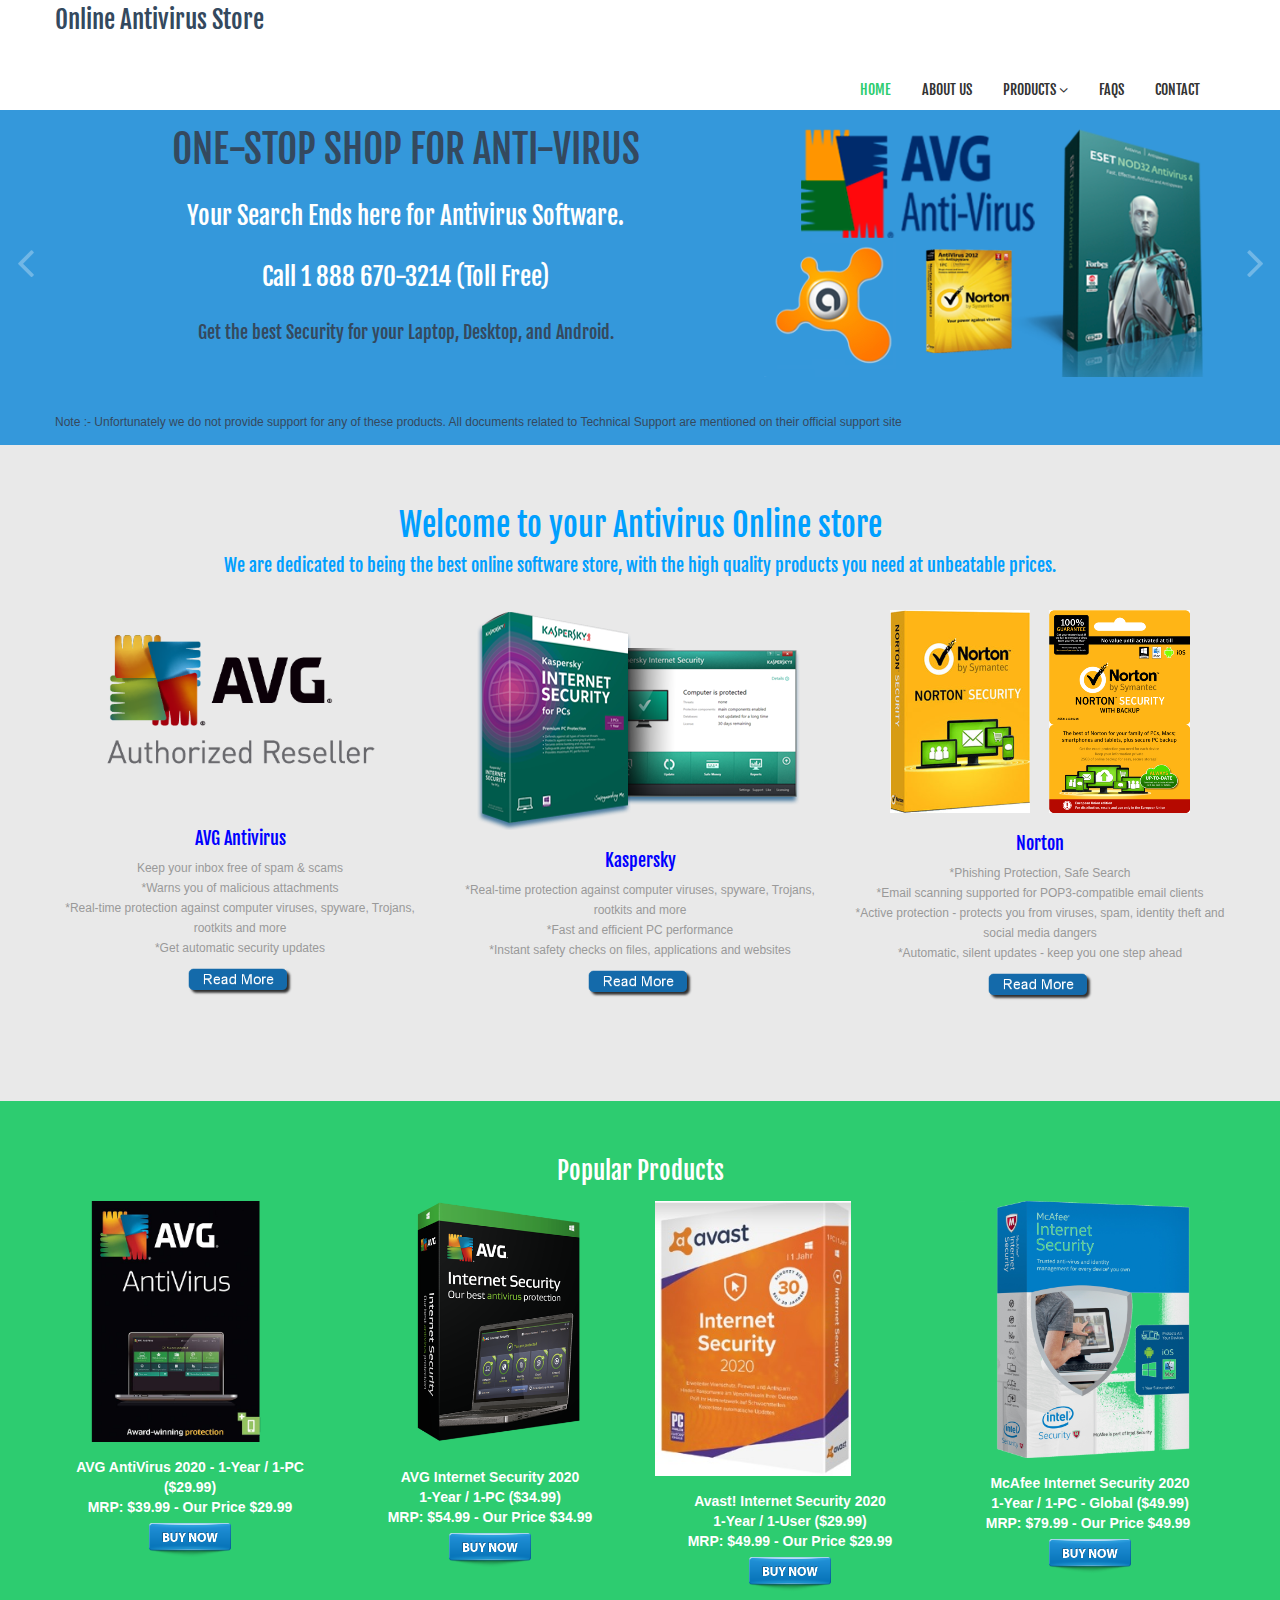
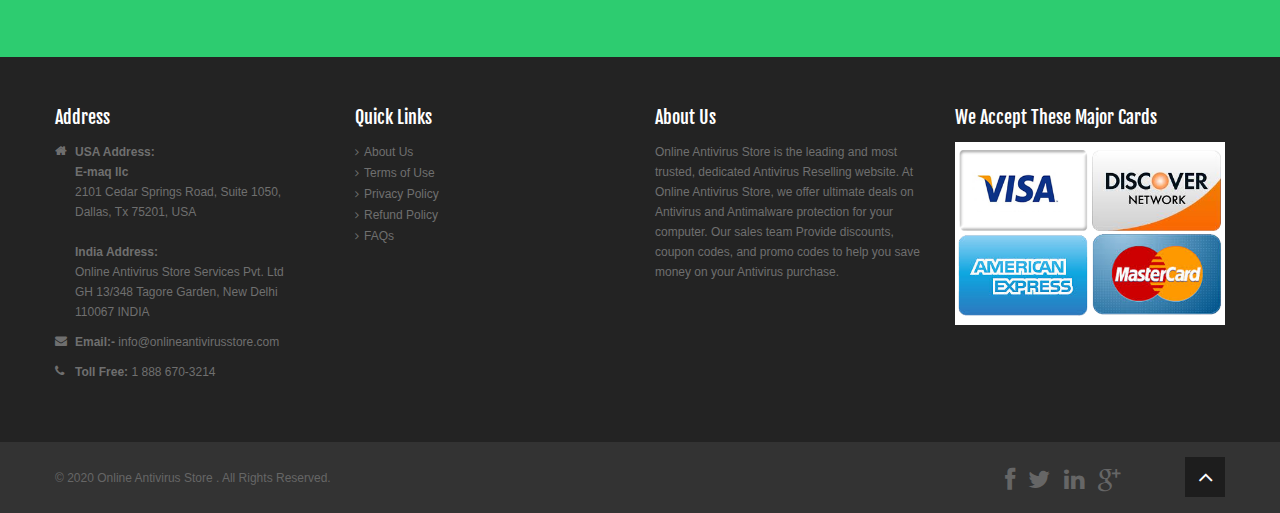
<file: index-2.html>
<!DOCTYPE html>
<!--[if lt IE 7]>      <html class="no-js lt-ie9 lt-ie8 lt-ie7"> <![endif]-->
<!--[if IE 7]>         <html class="no-js lt-ie9 lt-ie8"> <![endif]-->
<!--[if IE 8]>         <html class="no-js lt-ie9"> <![endif]-->
<!--[if gt IE 8]><!--> <html class="no-js"> <!--<![endif]-->


<head>
    <meta charset="utf-8">
    <meta http-equiv="X-UA-Compatible" content="IE=edge,chrome=1">
    <title>Home | Online Antivirus Store </title>
    <meta name="description" content="">
    <meta name="viewport" content="width=device-width">

    <link rel="stylesheet" href="css/bootstrap.min.css">
    <link rel="stylesheet" href="css/bootstrap-responsive.min.css">
    <link rel="stylesheet" href="css/font-awesome.min.css">
    <link rel="stylesheet" href="css/main.css">
    <link rel="stylesheet" href="css/sl-slide.css">

    <script src="js/vendor/modernizr-2.6.2-respond-1.1.0.min.js"></script>

    <!-- Le fav and touch icons -->
    <link rel="shortcut icon" href="images/ico/favicon.html">
    <link rel="apple-touch-icon-precomposed" sizes="144x144" href="images/ico/apple-touch-icon-144-precomposed.html">
    <link rel="apple-touch-icon-precomposed" sizes="114x114" href="images/ico/apple-touch-icon-114-precomposed.html">
    <link rel="apple-touch-icon-precomposed" sizes="72x72" href="images/ico/apple-touch-icon-72-precomposed.html">
    <link rel="apple-touch-icon-precomposed" href="images/ico/apple-touch-icon-57-precomposed.html">
	
	<!-- Global site tag (gtag.js) - Google Analytics -->
<script async src="https://www.googletagmanager.com/gtag/js?id=UA-172687284-1"></script>
<script>
  window.dataLayer = window.dataLayer || [];
  function gtag(){dataLayer.push(arguments);}
  gtag('js', new Date());

  gtag('config', 'UA-172687284-1');
</script>

</head>

<body>

    <!--Header-->
    <header class="navbar navbar-fixed-top">
        <div class="navbar-inner">
            <div class="container">
                <a class="btn btn-navbar" data-toggle="collapse" data-target=".nav-collapse">
                    <span class="icon-bar"></span>
                    <span class="icon-bar"></span>
                    <span class="icon-bar"></span>                </a><h3> Online Antivirus Store </h3>
                <div class="nav-collapse collapse pull-right">
                    <ul class="nav">
                        <li class="active"><a href="index-2.html">Home</a></li>
                        <li><a href="about-us.html">About Us</a></li>
                        <li class="dropdown">
                            <a href="#" class="dropdown-toggle" data-toggle="dropdown">Products <i class="icon-angle-down"></i></a>
                            <ul class="dropdown-menu">
                                <li><a href="buy-avast.html">Buy Avast</a></li>
								<li><a href="buy-avg.html">Buy Avg</a></li>
								<li><a href="buy-kaspersky.html">Buy Kaspersky</a></li>
                                <li><a href="buy-mcafee.html">Buy McAfee</a></li>
                                <li><a href="buy-norton.html">Buy Norton</a></li>
                            </ul>
                        </li>
                        <li><a href="faqs.html">FAQs</a></li> 
                        <li><a href="contact-us.html">Contact</a></li>
                    </ul>        
                </div><!--/.nav-collapse -->
          </div>
        </div>
    </header>
    <!-- /header -->

    <!--Slider-->
    <section id="slide-show">
     <div id="slider" class="sl-slider-wrapper">

        <!--Slider Items-->    
        <div class="sl-slider">
            <!--Slider Item1-->
            <div class="sl-slide item1" data-orientation="horizontal" data-slice1-rotation="-25" data-slice2-rotation="-25" data-slice1-scale="2" data-slice2-scale="2">
                <div class="sl-slide-inner">
                    <div class="container">
				<br>	<br>
                        <img class="pull-right" src="images/ban/allanti.png" alt="" />
                        <center><h1>ONE-STOP SHOP FOR ANTI-VIRUS</h1></center><br>
						
						<center><h3>Your Search Ends here for Antivirus Software. </h3></center><br>
						<center><h3>	Call 1 888 670-3214 (Toll Free) </h3><br></center>
						<center><h4>Get the best Security for your Laptop, Desktop, and Android.</h4></center><br><br><br>
						Note :- Unfortunately we do not provide support for any of these products. All documents related to Technical Support are mentioned on their official support site
                        <center><h4 class="gap"></h4>
                        
                    </center></div>
                </div>
            </div>
            <!--/Slider Item1-->

            <!--Slider Item2-->
            <div class="sl-slide item2" data-orientation="vertical" data-slice1-rotation="10" data-slice2-rotation="-15" data-slice1-scale="1.5" data-slice2-scale="1.5">
                <div class="sl-slide-inner">
                    <div class="container">
				<br><br>
                        <img class="pull-right" src="images/ban/avgban.png" alt="" />
                    <center><h1>AVG ANTI-VIRUS</h1></center>
						<center><h3>AVG Virus Protection For Your Home & Business</h3></center><br>
						<center><h3>	Call 1 888 670-3214 (Toll Free) </h3><br></center>
						<center><h4>Get the best Security for your Laptop, Desktop, and Android.</h4></center><br><br><br>
						Note :- Unfortunately we do not provide support for any of these products. All documents related to Technical Support are mentioned on their official support site
                    </div>
                </div>
            </div>
            <!--Slider Item2-->

            <!--Slider Item3-->
            <div class="sl-slide item3" data-orientation="horizontal" data-slice1-rotation="3" data-slice2-rotation="3" data-slice1-scale="2" data-slice2-scale="1">
                <div class="sl-slide-inner">
                   <div class="container">
				   <br><br>
                    <img class="pull-right" src="images/ban/avast.png" alt="" />
					
					<center><h1>Avast ANTI-VIRUS</h1></center><br>
						<center><h3>"BEST DISCOUNTED PRICE"</h3></center><br>
						<center><h3>AVG Virus Protection For Your Home & Business</h3></center><br>
						<center><h3>	Call 1 888 670-3214 (Toll Free) </h3><br></center>
					
					<center>	Note :- Unfortunately we do not provide support for any of these products. All documents related to Technical Support are mentioned on their official support site</center>
                </div>
            </div>
        </div>
        <!--Slider Item3-->

    </div>
    <!--/Slider Items-->

    <!--Slider Next Prev button-->
    <nav id="nav-arrows" class="nav-arrows">
        <span class="nav-arrow-prev"><i class="icon-angle-left"></i></span>
        <span class="nav-arrow-next"><i class="icon-angle-right"></i></span>    </nav>
    <!--/Slider Next Prev button-->

</div>
<!-- /slider-wrapper -->           
</section>
<!--/Slider-->
<!--Services-->
<section id="services">
    <div class="container">
      <center>
            <h2><font color="#009FFF">Welcome to your Antivirus Online store</font></h2>
			<h4><font color="#009FFF">We are dedicated to being the best online software store, with the high quality products you need at unbeatable prices.</font></h4>
      </center>

        <div class="row-fluid">
            <div class="span4">
                <div class="media">
				<div class="pull-left">
                        </i>
                  </div>
                    <div class="media-body">
					<div class="pull-left"></div>
                        <h4 class="media-heading"><center></center></h4>
						<center><img src="images/qhi/avg2.png" width="281" height="250">
						</center>
                        <center><br>
						<h4><font color="#0000FF">AVG Antivirus </font></h4>
						<p>Keep your inbox free of spam &amp; scams<br>
						  *Warns you of malicious attachments<br>
						  *Real-time protection against computer viruses, spyware, Trojans, rootkits and more<br>
						  *Get automatic security updates</p>
                        </center>
					  <center><a href="buy-avg.html"><img src="images/services/r.png" width="105" height="25"></a>
                      </center>                </div>
                </div>
            </div>            

            <div class="span4">
                <div class="media">
				<div class="pull-left">
                       
                  </div>
                  <div class="media-body">
                        <h4 class="media-heading"><center></center></h4>
						<center><br><img src="images/qhi/kaspersky.png">
						</center>
                        <center><br>
						<h4><font color="#0000FF">Kaspersky</font></h4>
						
						<p>*Real-time protection against computer viruses, spyware, Trojans, rootkits and more<br>
						  *Fast and efficient PC performance<br>
						  *Instant safety checks on files, applications and websites</p>
                        </center>
					  <center><a href="buy-kaspersky.html"><img src="images/services/r.png" width="105" height="25"></a>
                      </center>                 </div>
                </div>
            </div>            

            <div class="span4">
                <div class="media">
                    <div class="pull-left">
                        
                    </div>
                    <div class="media-body">
                        <h4 class="media-heading"><center>
                        </center></h4><br>
						<center><img src="images/qhi/norton.png"></center>
                        <center><br>
						
						<h4><font color="#0000FF">Norton</font></h4>
						<p>*Phishing Protection, Safe Search<br>
						  *Email scanning supported for POP3-compatible email clients<br>
						  *Active protection - protects you from viruses, spam, identity theft and social media dangers<br>
						  *Automatic, silent updates - keep you one step ahead</p>
                        </center>
					  <center><a href="buy-norton.html"><img src="images/services/r.png" width="105" height="25"></a>
                      </center></div>
                </div>
            </div>
        </div>

        <div class="gap"></div>

      <div class="row-fluid"></div>

    </div>
</section>
<!--/Services-->

<section id="recent-works">
    <div class="container">
      <div class="center">
            <h3>Popular Products </h3>
	  </div>  
        <ul class="gallery col-4">
            <!--Item 1-->
            <li>
                <div class="preview">
                    <img src="images/ban/avg1.png" alt=" " width="241">
                    
              </div>
              <div class="desc">
                   <center> <h5>AVG AntiVirus 2020 - 1-Year / 1-PC ($29.99)<br>
MRP: $39.99 - Our Price $29.99 </h5>
				   <center><a href="buy-avg.html"><img src="images/services/buy.png" width="92" height="56"></a>
				   </center>
                </div>
                <div id="modal-1" class="modal hide fade">
                    <a class="close-modal" href="javascript:;" data-dismiss="modal" aria-hidden="true"><i class="icon-remove"></i></a>
                    <div class="modal-body">
                        <img src="images/portfolio/full/quick2.png" alt=" " width="100%" style="max-height:400px">
                    </div>
                </div>                 
            </li>
            <!--/Item 1--> 

            <!--Item 2-->
            <li>
                <div class="preview">
                    <img src="images/ban/avg4.png" alt=" >              </div>
                <div class=" width="414"desc">
                    <center>
                    <h5><br>AVG Internet Security 2020 <br> 1-Year / 1-PC ($34.99)
<br>MRP: $54.99 - Our Price $34.99 </h5>
					<center><a href="buy-avg.html"><img src="images/services/buy.png" width="92" height="56"></a>
					
					
					</center>
              </div>
                <div id="modal-2" class="modal hide fade">
                    <a class="close-modal" href="javascript:;" data-dismiss="modal" aria-hidden="true"><i class="icon-remove"></i></a>
                    <div class="modal-body">
                        <img src="images/portfolio/full/quick3.png" alt=" " width="100%" style="max-height:400px">
                    </div>
                </div>                 
            </li>
            <!--/Item 2-->

            <!--Item 3-->
            <li>
                <div class="preview">
                    <img src="images/ban/av in20.jpg" alt=" " width="196">
                    
              </div>
                <div class="desc">
                   <center> <h5>Avast! Internet Security 2020 <br>1-Year / 1-User ($29.99)<br>
MRP: $49.99 - Our Price $29.99 </h5>
                   
				   <center><a href="buy-avast.html"><img src="images/services/buy.png" width="92" height="36"></a>
				   </center>
                </div>
                <div id="modal-3" class="modal hide fade">
                    <a class="close-modal" href="javascript:;" data-dismiss="modal" aria-hidden="true"><i class="icon-remove"></i></a>
                    <div class="modal-body">
                        <img src="images/portfolio/full/quick2.png" alt=" " width="100%" style="max-height:400px">
                    </div>
                </div>                 
            </li>
            <!--/Item 3--> 

            <!--Item 4-->
            <li>
                <div class="preview">
                    <img alt=" " src="images/ban/mcafeeh.png">
                    
                </div>
                <div class="desc">
                    <center>
                    <h5>McAfee Internet Security 2020<br>  1-Year / 1-PC - Global ($49.99)<br>
                      MRP: $79.99 - Our Price $49.99 </h5>
					<center><a href="buy-mcafee.html"><img src="images/services/buy.png" width="92" height="56"></a>
					
					</center>
                </div>
                <div id="modal-4" class="modal hide fade">
                    <a class="close-modal" href="javascript:;" data-dismiss="modal" aria-hidden="true"><i class="icon-remove"></i></a>
                    <div class="modal-body">
                        <img src="images/portfolio/full/quick4.png" alt=" " width="100%" style="max-height:400px">
                    </div>
                </div>                 
            </li>
            <!--/Item 4-->               

        </ul>
    </div>

</section>
<!--Bottom-->
<section id="bottom" class="main">
    <!--Container-->
    <div class="container">

        <!--row-fluids-->
        <div class="row-fluid">

            <div class="span3">
                <h4>Address</h4>
                <ul class="unstyled address">
                    <li>
                    <i class="icon-home"></i><strong>USA Address:</strong>
					<div><strong>E-maq llc</strong></div>
                    <div>2101 Cedar Springs Road, Suite 1050,</div>
                   <div>Dallas, Tx 75201, USA</div><br>
				   <i class="icon-home"></i><strong>India Address:</strong>
					<div>Online Antivirus Store
 Services Pvt. Ltd</div>
                    <div>GH 13/348 Tagore Garden, New Delhi</div><div> 110067 INDIA</div>
                    <li>
                        <i class="icon-envelope"></i>
                         <strong>Email:- </strong> info@onlineantivirusstore.com                  </li>
                    <li>
                        <i class="icon-phone"></i>
                        <strong>Toll Free:</strong> 1 888 670-3214 </li>
                </ul>
          </div> <!--End Contact Form-->


            <!--Important Links-->
            <div id="tweets" class="span3">
                <h4>Quick Links</h4>
                <div>
                    <ul class="arrow">
                        <li><a href="about-us.html">About Us</a></li>
                        <li><a href="terms.html">Terms of Use</a></li>
                        <li><a href="privacy.html">Privacy Policy</a></li>
						<li><a href="refund.html">Refund Policy</a></li>
                        <li><a href="faqs.html">FAQs</a></li>
                    </ul>
                </div>  
            </div>
            <!--Important Links-->

            <!--Archives-->
            <div id="archives" class="span3">
                 <h4>About Us </h4>
				Online Antivirus Store is the leading and most trusted, dedicated Antivirus Reselling website. At Online Antivirus Store, we offer ultimate deals on Antivirus and Antimalware protection for your computer. Our sales team Provide discounts, coupon codes, and promo codes to help you save money on your Antivirus purchase.
				<div>
                    <ul class="arrow">
                        
                    </ul>
                </div>
            </div>
            <!--End Archives-->

            <div class="span3">
                 <h4>We Accept These Major Cards</h4>
				<img src="images/creditcards.png">
            </div>

        </div>

    </div>
    <!--/row-fluid-->
</div>
<!--/container-->

</section>
<!--/bottom-->

<!--Footer-->
<footer id="footer">
    <div class="container">
        <div class="row-fluid">
            <div class="span5 cp">
                &copy; 2020 Online Antivirus Store
<a target="_blank" href="index.html" ></a>. All Rights Reserved.            </div>
            <!--/Copyright-->

            <div class="span6">
                <ul class="social pull-right">
                    <li><a href="#"><i class="icon-facebook"></i></a></li>
                    <li><a href="#"><i class="icon-twitter"></i></a></li>
                    <li><a href="#"><i class="icon-linkedin"></i></a></li>
                    <li><a href="#"><i class="icon-google-plus"></i></a></li>                   
                </ul>
            </div>

            <div class="span1">
                <a id="gototop" class="gototop pull-right" href="#"><i class="icon-angle-up"></i></a>
            </div>
            <!--/Goto Top-->
        </div>
    </div>
</footer>
<!--/Footer-->

<!--  Login form -->
<div class="modal hide fade in" id="loginForm" aria-hidden="false">
    <div class="modal-header">
        <i class="icon-remove" data-dismiss="modal" aria-hidden="true"></i>
        <h4>Login Form</h4>
    </div>
    <!--Modal Body-->
    <div class="modal-body">
        <form class="form-inline" action="http://Online Antivirus Store
/index.html" method="post" id="form-login">
            <input type="text" class="input-small" placeholder="Email">
            <input type="password" class="input-small" placeholder="Password">
            <label class="checkbox">
                <input type="checkbox"> Remember me
            </label>
            <button type="submit" class="btn btn-primary">Sign in</button>
        </form>
        <a href="#">Forgot your password?</a>
    </div>
    <!--/Modal Body-->
</div>
<!--  /Login form -->

<script src="js/vendor/jquery-1.9.1.min.js"></script>
<script src="js/vendor/bootstrap.min.js"></script>
<script src="js/main.js"></script>
<!-- Required javascript files for Slider -->
<script src="js/jquery.ba-cond.min.js"></script>
<script src="js/jquery.slitslider.js"></script>
<!-- /Required javascript files for Slider -->

<!-- SL Slider -->
<script type="text/javascript"> 
$(function() {
    var Page = (function() {

        var $navArrows = $( '#nav-arrows' ),
        slitslider = $( '#slider' ).slitslider( {
            autoplay : true
        } ),

        init = function() {
            initEvents();
        },
        initEvents = function() {
            $navArrows.children( ':last' ).on( 'click', function() {
                slitslider.next();
                return false;
            });

            $navArrows.children( ':first' ).on( 'click', function() {
                slitslider.previous();
                return false;
            });
        };

        return { init : init };

    })();

    Page.init();
});
</script>
<!-- /SL Slider -->
</body>


</html>
</file>
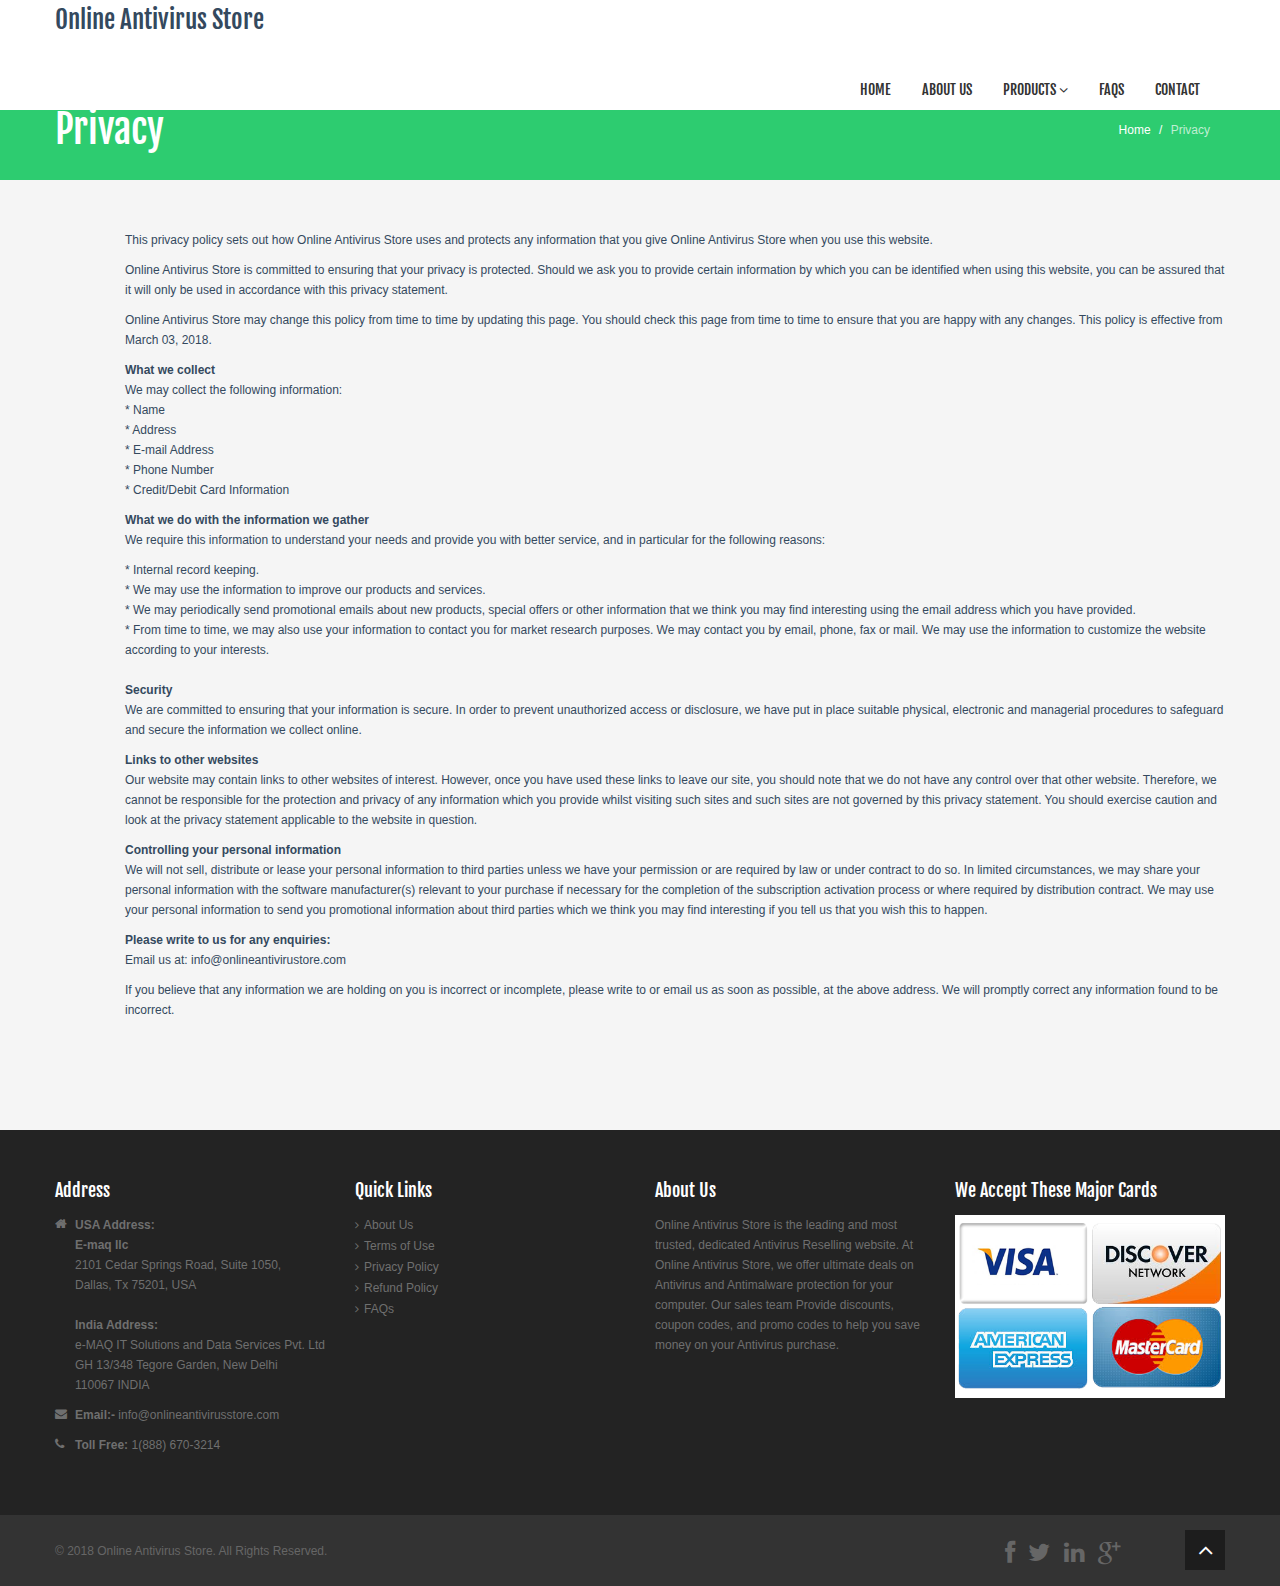
<file: privacy.html>
<!DOCTYPE html>
<!--[if lt IE 7]>      <html class="no-js lt-ie9 lt-ie8 lt-ie7"> <![endif]-->
<!--[if IE 7]>         <html class="no-js lt-ie9 lt-ie8"> <![endif]-->
<!--[if IE 8]>         <html class="no-js lt-ie9"> <![endif]-->
<!--[if gt IE 8]><!--> <html class="no-js"> <!--<![endif]-->


<head>
    <meta charset="utf-8">
    <meta http-equiv="X-UA-Compatible" content="IE=edge,chrome=1">
    <title>Terms Of Use</title>
    <meta name="description" content="">
    <meta name="viewport" content="width=device-width">

    <link rel="stylesheet" href="css/bootstrap.min.css">
    <link rel="stylesheet" href="css/bootstrap-responsive.min.css">
    <link rel="stylesheet" href="css/font-awesome.min.css">
    <link rel="stylesheet" href="css/main.css">
    <link rel="stylesheet" href="css/sl-slide.css">

    <script src="js/vendor/modernizr-2.6.2-respond-1.1.0.min.js"></script>

    <!-- Le fav and touch icons -->
    <link rel="shortcut icon" href="images/ico/favicon.html">
    <link rel="apple-touch-icon-precomposed" sizes="144x144" href="images/ico/apple-touch-icon-144-precomposed.html">
    <link rel="apple-touch-icon-precomposed" sizes="114x114" href="images/ico/apple-touch-icon-114-precomposed.html">
    <link rel="apple-touch-icon-precomposed" sizes="72x72" href="images/ico/apple-touch-icon-72-precomposed.html">
    <link rel="apple-touch-icon-precomposed" href="images/ico/apple-touch-icon-57-precomposed.html">
</head>

<body>

    <!--Header-->    <header class="navbar navbar-fixed-top">
        <div class="navbar-inner">
            <div class="container">
                <a class="btn btn-navbar" data-toggle="collapse" data-target=".nav-collapse">
                    <span class="icon-bar"></span>
                    <span class="icon-bar"></span>
                    <span class="icon-bar"></span>
                </a>
               <h3>Online Antivirus Store</h3>
                <div class="nav-collapse collapse pull-right">
                    <ul class="nav">
                        <li><a href="index-2.html">Home</a></li>
                        <li><a href="about-us.html">About Us</a></li><li class="dropdown">
                            <a href="#" class="dropdown-toggle" data-toggle="dropdown">Products <i class="icon-angle-down"></i></a>
                            <ul class="dropdown-menu">
                                <li><a href="buyquickbookshardware.html">QuickBooks Hardware Peripherals</a></li>
                                <li><a href="buyquickbookssoftware.html">QuickBooks Software</a></li>
                            </ul>
                        </li>
                        <li><a href="faqs.html">FAQs</a></li> 
                        <li><a href="contact-us.html">Contact</a></li>
                    </ul>        
                </div><!--/.nav-collapse -->
            </div>
        </div>
    </header>
    <!-- /header -->

    <section class="title">
        <div class="container">
            <div class="row-fluid">
                <div class="span6">
                    <h1>Privacy</h1>
                </div>
                <div class="span6">
                    <ul class="breadcrumb pull-right">
                        <li><a href="index-2.html">Home</a> <span class="divider">/</span></li>
                        
                        <li class="active">Privacy</li>
                    </ul>
                </div>
            </div>
        </div>
    </section>
    <!-- / .title -->       

    <section id="faqs" class="container">
        <ul class="faq">
         <li>
           <div>
                <p>This privacy policy sets out how Online Antivirus Store uses and protects any information that you give Online Antivirus Store when you use this website.</p>
                <p>Online Antivirus Store is committed to ensuring that your privacy is protected. Should we ask you to provide certain information by which you can be identified when using this website, you can be assured that it will only be used in accordance with this privacy statement.</p>
                <p>Online Antivirus Store may change this policy from time to time by updating this page. You should check this page from time to time to ensure that you are happy with any changes. This policy is effective from March 03, 2018.</p>
                <p><strong>What we collect</strong><br>
                  We may collect the following information:<br>
                  * Name<br>
                  * Address<br>
                  * E-mail Address<br>
                  * Phone Number<br>
                  * Credit/Debit Card Information</p>
                <p><strong>What we do with the information we gather</strong><br>
                  We require this information to understand your needs and provide you with better service, and in particular for the following reasons:</p>
                <p>* Internal record keeping.<br>
                  * We may use the information to improve our products and services.<br>
                  * We may periodically send promotional emails about new products, special offers or other information that we think you may find interesting using the email address which you have provided.<br>
                  * From time to time, we may also use your information to contact you for market research purposes. We may contact you by email, phone, fax or mail. We may use the information to customize the website according to your interests.<br>
                  <br>
                  <strong>Security</strong><br>
                  We are committed to ensuring that your information is secure. In order to prevent unauthorized access or disclosure, we have put in place suitable physical, electronic and managerial procedures to safeguard and secure the information we collect online.</p>
                <p><strong>Links to other websites</strong><br>
                  Our website may contain links to other websites of interest. However, once you have used these links to leave our site, you should note that we do not have any control over that other website. Therefore, we cannot be responsible for the protection and privacy of any information which you provide whilst visiting such sites and such sites are not governed by this privacy statement. You should exercise caution and look at the privacy statement applicable to the website in question.</p>
                <p><strong>Controlling your personal information</strong><br>
                  We will not sell, distribute or lease your personal information to third parties unless we have your permission or are required by law or under contract to do so. In limited circumstances, we may share your personal information with the software manufacturer(s) relevant to your purchase if necessary for the completion of the subscription activation process or where required by distribution contract. We may use your personal information to send you promotional information about third parties which we think you may find interesting if you tell us that you wish this to happen.</p>
             <p><strong>Please write to us for any enquiries:</strong><br>
               Email us at: info@onlineantivirustore.com</p>
                <p>If you believe that any information we are holding on you is incorrect or incomplete, please write to or email us as soon as possible, at the above address. We will promptly correct any information found to be incorrect.</p>
           </div>
         </li>

         <li></li>
         <li></li>

        <li></li>

        <li></li>

        <li></li>

        <li></li>
    </ul>
    <p>&nbsp;</p>
    
</section>

<!--Bottom-->
<!--Bottom-->
<section id="bottom" class="main">
    <!--Container-->
    <div class="container">

        <!--row-fluids-->
        <div class="row-fluid">

            <!--Contact Form-->
            <div class="span3">
                <h4>Address</h4>
                <ul class="unstyled address">
                    <li>
                    <i class="icon-home"></i><strong>USA Address:</strong>
					<div><strong>E-maq llc</strong></div>
                    <div>2101 Cedar Springs Road, Suite 1050,</div>
                   <div>Dallas, Tx 75201, USA</div><br>
				   <i class="icon-home"></i><strong>India Address:</strong>
					<div>e-MAQ IT Solutions and Data Services Pvt. Ltd</div>
                    <div>GH 13/348 Tegore Garden, New Delhi</div><div> 110067 INDIA</div>
                    <li>
                        <i class="icon-envelope"></i>
                         <strong>Email:- </strong> info@onlineantivirusstore.com                  </li>
                    <li>
                        <i class="icon-phone"></i>
                        <strong>Toll Free:</strong> 1(888) 670-3214	 </li>
                </ul>
          </div> <!--End Contact Form-->


            <!--Important Links-->
            <div id="tweets" class="span3">
                <h4>Quick Links</h4>
                <div>
                    <ul class="arrow">
                        <li><a href="about-us.html">About Us</a></li>
                        <li><a href="terms.html">Terms of Use</a></li>
                        <li><a href="privacy.html">Privacy Policy</a></li>
						<li><a href="refund.html">Refund Policy</a></li>
                        <li><a href="faqs.html">FAQs</a></li>
                    </ul>
                </div>  
            </div>
            <!--Important Links-->

            <!--Archives-->
            <div id="archives" class="span3">
                <h4>About Us</h4>
				Online Antivirus Store is the leading and most trusted, dedicated Antivirus Reselling website. At Online Antivirus Store, we offer ultimate deals on Antivirus and Antimalware protection for your computer. Our sales team Provide discounts, coupon codes, and promo codes to help you save money on your Antivirus purchase.
                <div>
                    <ul class="arrow">
                        
                    </ul>
                </div>
            </div>
            <!--End Archives-->

            <div class="span3">
                 <h4>We Accept These Major Cards</h4>
				<img src="images/creditcards.png">
            </div>

        </div>

    </div>
    <!--/row-fluid-->
</div>
<!--/container-->

</section>
<!--/bottom-->

<!--Footer-->
<footer id="footer">
    <div class="container">
        <div class="row-fluid">
            <div class="span5 cp">
                &copy; 2018 <a target="_blank" href="index.html" title="">Online Antivirus Store</a>. All Rights Reserved.
            </div>
            <!--/Copyright-->

            <div class="span6">
                <ul class="social pull-right">
                    <li><a href="#"><i class="icon-facebook"></i></a></li>
                    <li><a href="#"><i class="icon-twitter"></i></a></li>
                    <li><a href="#"><i class="icon-linkedin"></i></a></li>
                    <li><a href="#"><i class="icon-google-plus"></i></a></li>                   
                </ul>
            </div>

            <div class="span1">
                <a id="gototop" class="gototop pull-right" href="#"><i class="icon-angle-up"></i></a>
            </div>
            <!--/Goto Top-->
        </div>
    </div>
</footer>
<!--/Footer-->

<!--  Login form -->
<div class="modal hide fade in" id="loginForm" aria-hidden="false">
    <div class="modal-header">
        <i class="icon-remove" data-dismiss="modal" aria-hidden="true"></i>
        <h4>Login Form</h4>
    </div>
    <!--Modal Body-->
    <div class="modal-body">
        <form class="form-inline" action="http://Online Antivirus Store/index.html" method="post" id="form-login">
            <input type="text" class="input-small" placeholder="Email">
            <input type="password" class="input-small" placeholder="Password">
            <label class="checkbox">
                <input type="checkbox"> Remember me
            </label>
            <button type="submit" class="btn btn-primary">Sign in</button>
        </form>
        <a href="#">Forgot your password?</a>
    </div>
    <!--/Modal Body-->
</div>
<!--  /Login form -->

<script src="js/vendor/jquery-1.9.1.min.js"></script>
<script src="js/vendor/bootstrap.min.js"></script>
<script src="js/main.js"></script>

</body>


</html>
</file>
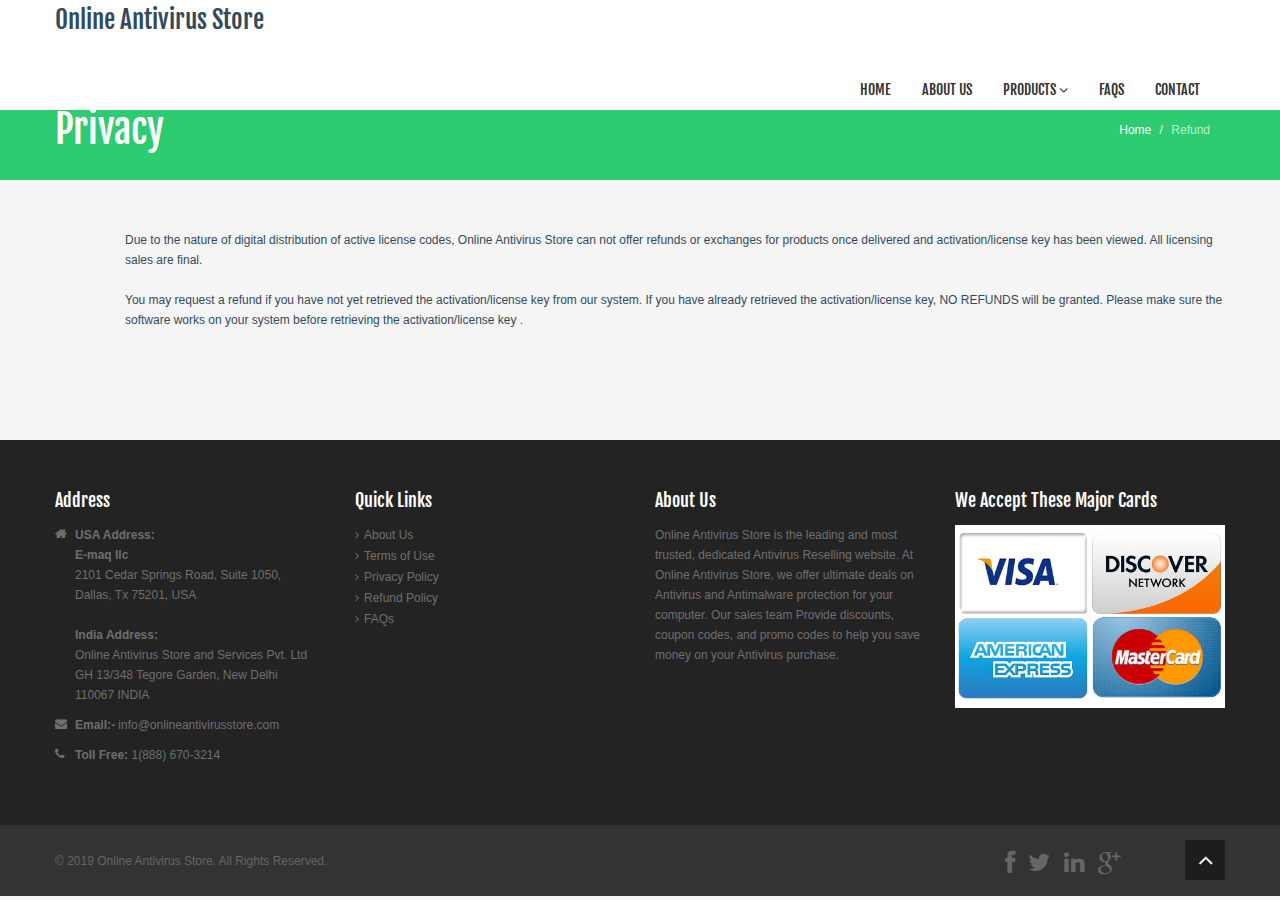
<file: refund.html>
<!DOCTYPE html>
<!--[if lt IE 7]>      <html class="no-js lt-ie9 lt-ie8 lt-ie7"> <![endif]-->
<!--[if IE 7]>         <html class="no-js lt-ie9 lt-ie8"> <![endif]-->
<!--[if IE 8]>         <html class="no-js lt-ie9"> <![endif]-->
<!--[if gt IE 8]><!--> <html class="no-js"> <!--<![endif]-->


<head>
    <meta charset="utf-8">
    <meta http-equiv="X-UA-Compatible" content="IE=edge,chrome=1">
    <title>Terms Of Use</title>
    <meta name="description" content="">
    <meta name="viewport" content="width=device-width">

    <link rel="stylesheet" href="css/bootstrap.min.css">
    <link rel="stylesheet" href="css/bootstrap-responsive.min.css">
    <link rel="stylesheet" href="css/font-awesome.min.css">
    <link rel="stylesheet" href="css/main.css">
    <link rel="stylesheet" href="css/sl-slide.css">

    <script src="js/vendor/modernizr-2.6.2-respond-1.1.0.min.js"></script>

    <!-- Le fav and touch icons -->
    <link rel="shortcut icon" href="images/ico/favicon.html">
    <link rel="apple-touch-icon-precomposed" sizes="144x144" href="images/ico/apple-touch-icon-144-precomposed.html">
    <link rel="apple-touch-icon-precomposed" sizes="114x114" href="images/ico/apple-touch-icon-114-precomposed.html">
    <link rel="apple-touch-icon-precomposed" sizes="72x72" href="images/ico/apple-touch-icon-72-precomposed.html">
    <link rel="apple-touch-icon-precomposed" href="images/ico/apple-touch-icon-57-precomposed.html">
</head>

<body>

    <!--Header-->    <header class="navbar navbar-fixed-top">
        <div class="navbar-inner">
            <div class="container">
                <a class="btn btn-navbar" data-toggle="collapse" data-target=".nav-collapse">
                    <span class="icon-bar"></span>
                    <span class="icon-bar"></span>
                    <span class="icon-bar"></span>
                </a>
				<h3>Online Antivirus Store</h3>
                <div class="nav-collapse collapse pull-right">
                    <ul class="nav">
                        <li><a href="index-2.html">Home</a></li>
                        <li><a href="about-us.html">About Us</a></li><li class="dropdown">
                            <a href="#" class="dropdown-toggle" data-toggle="dropdown">Products <i class="icon-angle-down"></i></a>
                            <ul class="dropdown-menu">
                                <li><a href="buyquickbookshardware.html">QuickBooks Hardware Peripherals</a></li>
                                <li><a href="buyquickbookssoftware.html">QuickBooks Software</a></li>
                            </ul>
                        </li>
                        <li><a href="faqs.html">FAQs</a></li> 
                        <li><a href="contact-us.html">Contact</a></li>
                    </ul>        
                </div><!--/.nav-collapse -->
            </div>
        </div>
    </header>
    <!-- /header -->

    <section class="title">
        <div class="container">
            <div class="row-fluid">
                <div class="span6">
                    <h1>Privacy</h1>
                </div>
                <div class="span6">
                    <ul class="breadcrumb pull-right">
                        <li><a href="index-2.html">Home</a> <span class="divider">/</span></li>
                        
                        <li class="active">Refund</li>
                    </ul>
                </div>
            </div>
        </div>
    </section>
    <!-- / .title -->       

    <section id="faqs" class="container">
        <ul class="faq">
         <li>
           <div>
                <p>Due to the nature of digital distribution of active license codes, Online Antivirus Store can not offer refunds or exchanges for products once delivered and activation/license key has been viewed. All licensing sales are final.<br>
                    
                  <br>
                You may request a refund if you have not yet retrieved the activation/license key from our system. If you have already retrieved the activation/license key, NO REFUNDS will be granted. Please make sure the software works on your system before retrieving the activation/license key .</p>
           </div>
         </li>

         <li></li>
         <li></li>

        <li></li>

        <li></li>

        <li></li>

        <li></li>
    </ul>
    <p>&nbsp;</p>
    
</section>

<!--Bottom-->
<!--Bottom-->
<section id="bottom" class="main">
    <!--Container-->
    <div class="container">

        <!--row-fluids-->
        <div class="row-fluid">

            <!--Contact Form-->
           <div class="span3">
                <h4>Address</h4>
                <ul class="unstyled address">
                    <li>
                    <i class="icon-home"></i><strong>USA Address:</strong>
					<div><strong>E-maq llc</strong></div>
                    <div>2101 Cedar Springs Road, Suite 1050,</div>
                   <div>Dallas, Tx 75201, USA</div><br>
				   <i class="icon-home"></i><strong>India Address:</strong>
					<div>Online Antivirus Store and Services Pvt. Ltd</div>
                    <div>GH 13/348 Tegore Garden, New Delhi</div><div> 110067 INDIA</div>
                    <li>
                        <i class="icon-envelope"></i>
                         <strong>Email:- </strong> info@onlineantivirusstore.com   </li>
                    <li>
                        <i class="icon-phone"></i>
                        <strong>Toll Free:</strong> 1(888) 670-3214	 </li>
                </ul>
          </div> <!--End Contact Form-->


            <!--Important Links-->
            <div id="tweets" class="span3">
                <h4>Quick Links</h4>
                <div>
                    <ul class="arrow">
                        <li><a href="about-us.html">About Us</a></li>
                        <li><a href="terms.html">Terms of Use</a></li>
                        <li><a href="privacy.html">Privacy Policy</a></li>
						<li><a href="refund.html">Refund Policy</a></li>
                        <li><a href="faqs.html">FAQs</a></li>
                    </ul>
                </div>  
            </div>
            <!--Important Links-->

            <!--Archives-->
            <div id="archives" class="span3">
                <h4>About Us</h4>
				Online Antivirus Store is the leading and most trusted, dedicated Antivirus Reselling website. At Online Antivirus Store, we offer ultimate deals on Antivirus and Antimalware protection for your computer. Our sales team Provide discounts, coupon codes, and promo codes to help you save money on your Antivirus purchase.
                <div>
                    <ul class="arrow">
                        
                    </ul>
                </div>
            </div>
            <!--End Archives-->

            <div class="span3">
                 <h4>We Accept These Major Cards</h4>
				<img src="images/creditcards.png">
            </div>

        </div>

    </div>
    <!--/row-fluid-->
</div>
<!--/container-->

</section>
<!--/bottom-->

<!--Footer-->
<footer id="footer">
    <div class="container">
        <div class="row-fluid">
            <div class="span5 cp">
                &copy; 2019 <a target="_blank" href="index.html" title="">Online Antivirus Store</a>. All Rights Reserved.
            </div>
            <!--/Copyright-->

            <div class="span6">
                <ul class="social pull-right">
                    <li><a href="#"><i class="icon-facebook"></i></a></li>
                    <li><a href="#"><i class="icon-twitter"></i></a></li>
                    <li><a href="#"><i class="icon-linkedin"></i></a></li>
                    <li><a href="#"><i class="icon-google-plus"></i></a></li>                   
                </ul>
            </div>

            <div class="span1">
                <a id="gototop" class="gototop pull-right" href="#"><i class="icon-angle-up"></i></a>
            </div>
            <!--/Goto Top-->
        </div>
    </div>
</footer>
<!--/Footer-->

<!--  Login form -->
<div class="modal hide fade in" id="loginForm" aria-hidden="false">
    <div class="modal-header">
        <i class="icon-remove" data-dismiss="modal" aria-hidden="true"></i>
        <h4>Login Form</h4>
    </div>
    <!--Modal Body-->
    <div class="modal-body">
        <form class="form-inline" action="http://Online Antivirus Store/index.html" method="post" id="form-login">
            <input type="text" class="input-small" placeholder="Email">
            <input type="password" class="input-small" placeholder="Password">
            <label class="checkbox">
                <input type="checkbox"> Remember me
            </label>
            <button type="submit" class="btn btn-primary">Sign in</button>
        </form>
        <a href="#">Forgot your password?</a>
    </div>
    <!--/Modal Body-->
</div>
<!--  /Login form -->

<script src="js/vendor/jquery-1.9.1.min.js"></script>
<script src="js/vendor/bootstrap.min.js"></script>
<script src="js/main.js"></script>

</body>


</html>
</file>
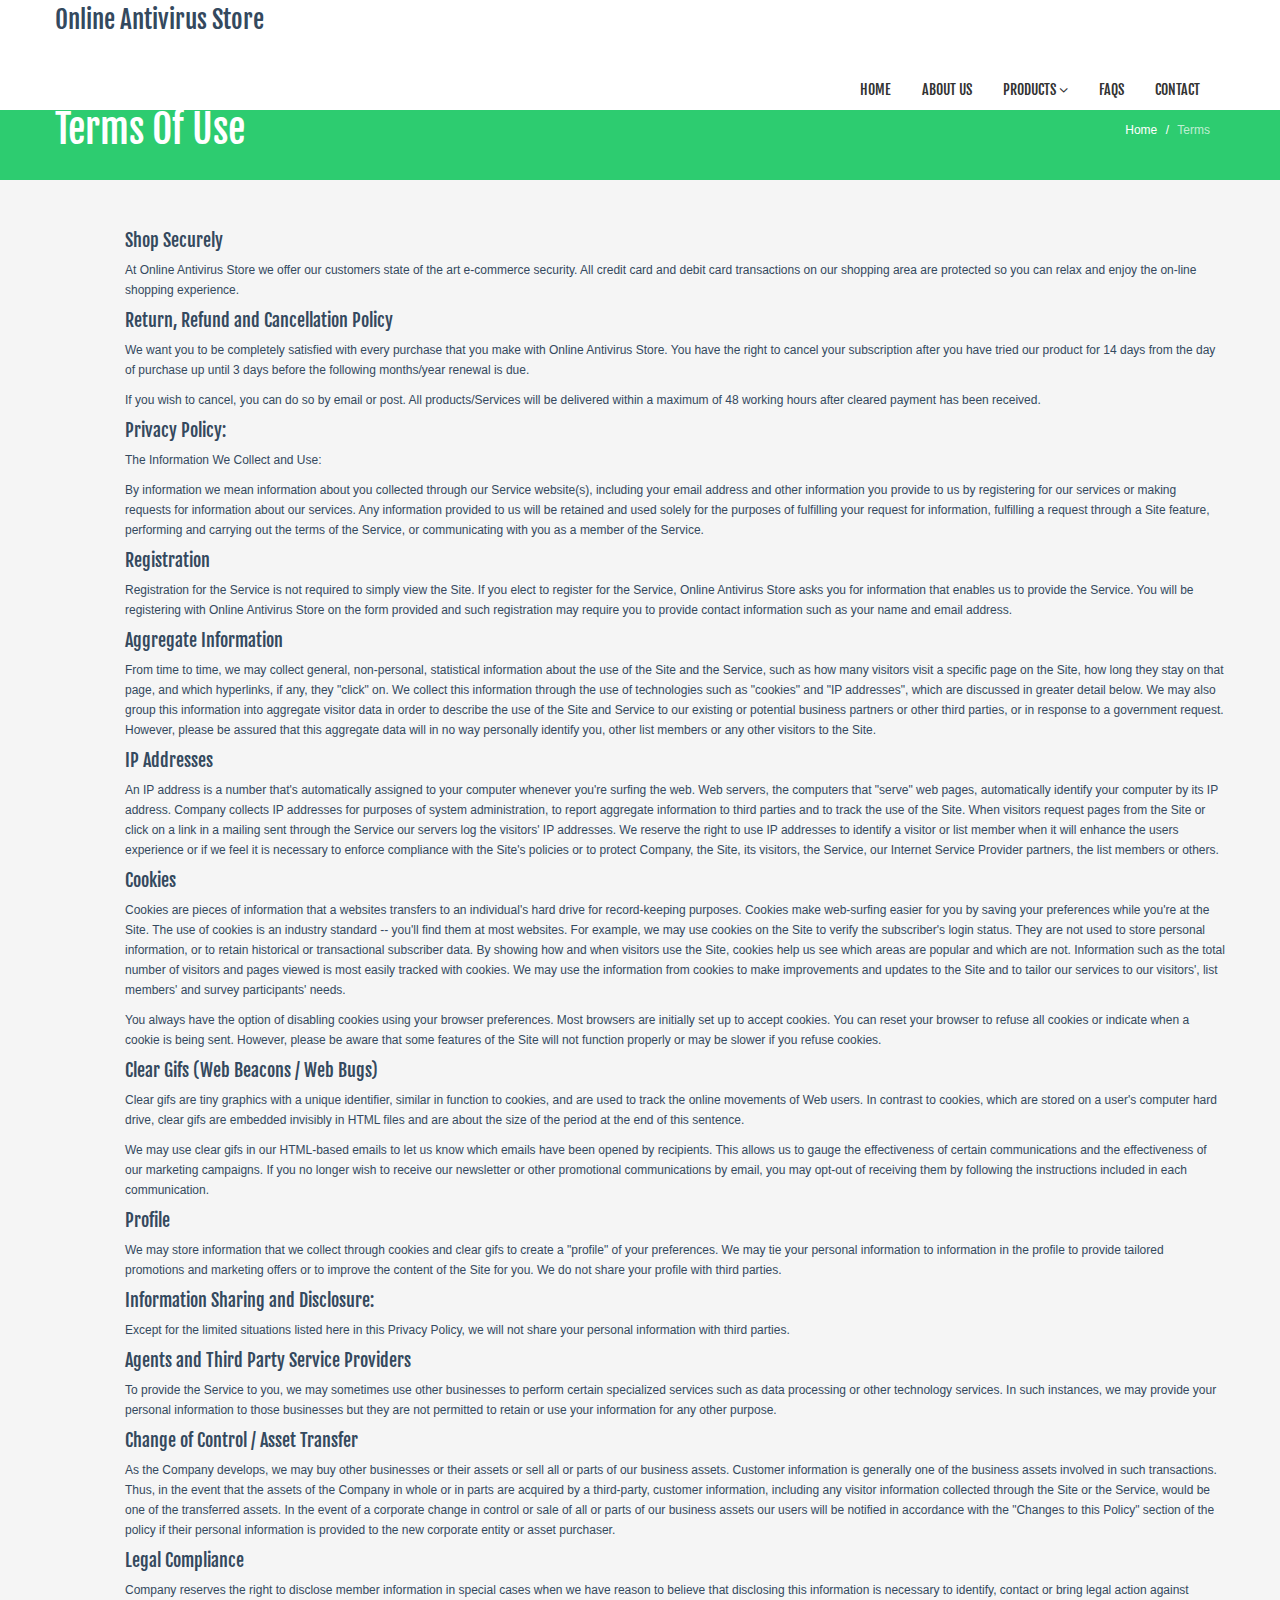
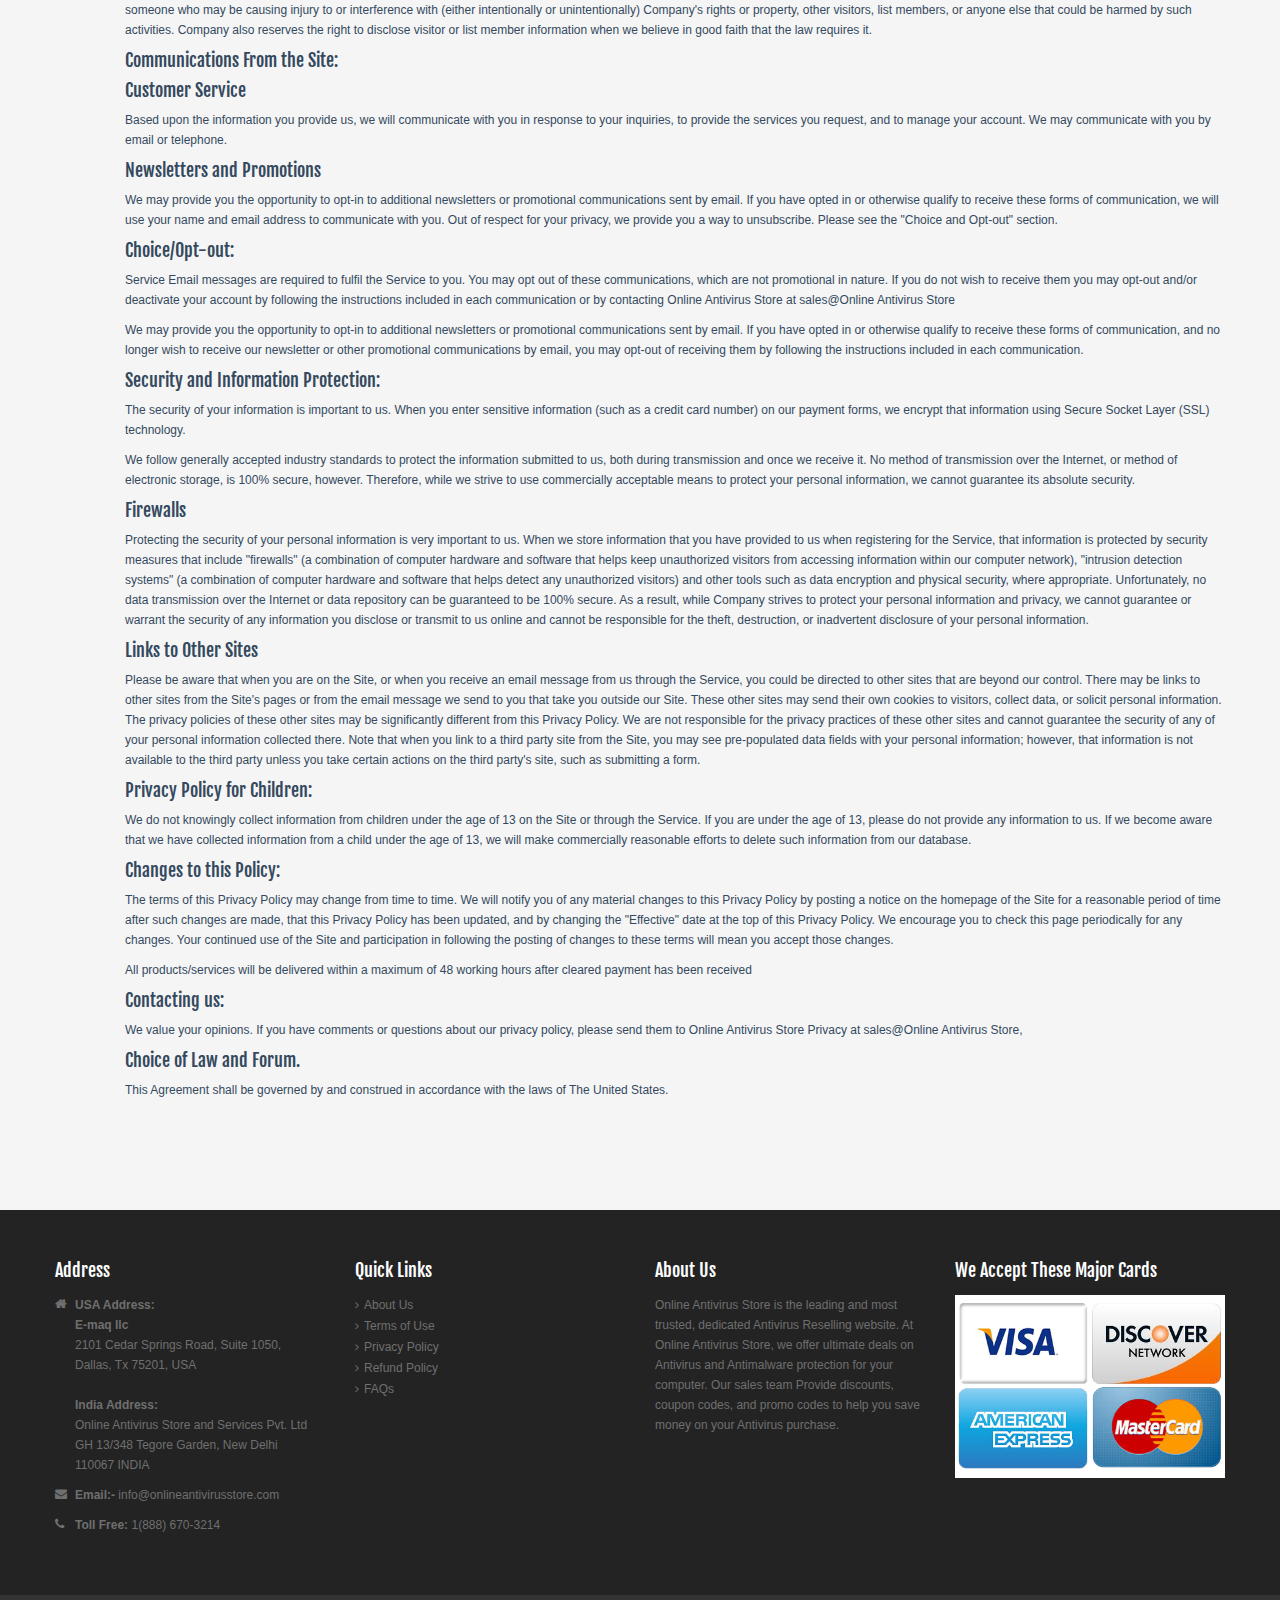
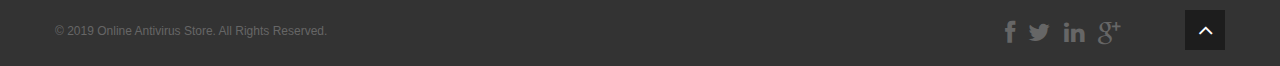
<file: terms.html>
<!DOCTYPE html>
<!--[if lt IE 7]>      <html class="no-js lt-ie9 lt-ie8 lt-ie7"> <![endif]-->
<!--[if IE 7]>         <html class="no-js lt-ie9 lt-ie8"> <![endif]-->
<!--[if IE 8]>         <html class="no-js lt-ie9"> <![endif]-->
<!--[if gt IE 8]><!--> <html class="no-js"> <!--<![endif]-->


<head>
    <meta charset="utf-8">
    <meta http-equiv="X-UA-Compatible" content="IE=edge,chrome=1">
    <title>Terms Of Use</title>
    <meta name="description" content="">
    <meta name="viewport" content="width=device-width">

    <link rel="stylesheet" href="css/bootstrap.min.css">
    <link rel="stylesheet" href="css/bootstrap-responsive.min.css">
    <link rel="stylesheet" href="css/font-awesome.min.css">
    <link rel="stylesheet" href="css/main.css">
    <link rel="stylesheet" href="css/sl-slide.css">

    <script src="js/vendor/modernizr-2.6.2-respond-1.1.0.min.js"></script>

    <!-- Le fav and touch icons -->
    <link rel="shortcut icon" href="images/ico/favicon.html">
    <link rel="apple-touch-icon-precomposed" sizes="144x144" href="images/ico/apple-touch-icon-144-precomposed.html">
    <link rel="apple-touch-icon-precomposed" sizes="114x114" href="images/ico/apple-touch-icon-114-precomposed.html">
    <link rel="apple-touch-icon-precomposed" sizes="72x72" href="images/ico/apple-touch-icon-72-precomposed.html">
    <link rel="apple-touch-icon-precomposed" href="images/ico/apple-touch-icon-57-precomposed.html">
</head>

<body>

    <!--Header-->    <header class="navbar navbar-fixed-top">
        <div class="navbar-inner">
            <div class="container">
                <a class="btn btn-navbar" data-toggle="collapse" data-target=".nav-collapse">
                    <span class="icon-bar"></span>
                    <span class="icon-bar"></span>
                    <span class="icon-bar"></span>
                </a>
                <h3>Online Antivirus Store</h3>
                <div class="nav-collapse collapse pull-right">
                    <ul class="nav">
                        <li><a href="index-2.html">Home</a></li>
                        <li><a href="about-us.html">About Us</a></li><li class="dropdown">
                            <a href="#" class="dropdown-toggle" data-toggle="dropdown">Products <i class="icon-angle-down"></i></a>
                            <ul class="dropdown-menu">
                                <li><a href="buyquickbookshardware.html">QuickBooks Hardware Peripherals</a></li>
                                <li><a href="buyquickbookssoftware.html">QuickBooks Software</a></li>
                            </ul>
                        </li>
                        <li><a href="faqs.html">FAQs</a></li> 
                        <li><a href="contact-us.html">Contact</a></li>
                    </ul>        
                </div><!--/.nav-collapse -->
            </div>
        </div>
    </header>
    <!-- /header -->

    <section class="title">
        <div class="container">
            <div class="row-fluid">
                <div class="span6">
                    <h1>Terms Of Use</h1>
                </div>
                <div class="span6">
                    <ul class="breadcrumb pull-right">
                        <li><a href="index-2.html">Home</a> <span class="divider">/</span></li>
                        
                        <li class="active">Terms</li>
                    </ul>
                </div>
            </div>
        </div>
    </section>
    <!-- / .title -->       

    <section id="faqs" class="container">
        <ul class="faq">
         <li>
           <div>
                <h4>Shop Securely</h4>
                <p>At Online Antivirus Store we offer our customers state of the art e-commerce security. All credit card and debit card transactions on our shopping area are protected so you can relax and enjoy the on-line shopping experience.</p>
                <h4>Return, Refund and Cancellation Policy</h4>
                <p>We want you to be completely satisfied with every purchase that you make with Online Antivirus Store. You have the right to cancel your subscription after you have tried our product for 14 days from the day of purchase up until 3 days before the following months/year renewal is due.</p>
                <p>If you wish to cancel, you can do so by email or post. All products/Services will be delivered within a maximum of 48 working hours after cleared payment has been received.</p>
                <h4>Privacy Policy:</h4>
                <p>The Information We Collect and Use:</p>
                <p>By information we mean information about you collected through our Service website(s), including your email address and other information you provide to us by registering for our services or making requests for information about our services. Any information provided to us will be retained and used solely for the purposes of fulfilling your request for information, fulfilling a request through a Site feature, performing and carrying out the terms of the Service, or communicating with you as a member of the Service.</p>
                <h4>Registration</h4>
                <p>Registration for the Service is not required to simply view the Site. If you elect to register for the Service, Online Antivirus Store  asks you for information that enables us to provide the Service. You will be registering with Online Antivirus Store on the form provided and such registration may require you to provide contact information such as your name and email address.</p>
                <h4>Aggregate Information</h4>
                <p>From time to time, we may collect general, non-personal, statistical information about the use of the Site and the Service, such as how many visitors visit a specific page on the Site, how long they stay on that page, and which hyperlinks, if any, they "click" on. We collect this information through the use of technologies such as "cookies" and "IP addresses", which are discussed in greater detail below. We may also group this information into aggregate visitor data in order to describe the use of the Site and Service to our existing or potential business partners or other third parties, or in response to a government request. However, please be assured that this aggregate data will in no way personally identify you, other list members or any other visitors to the Site.</p>
                <h4>IP Addresses</h4>
                <p>An IP address is a number that's automatically assigned to your computer whenever you're surfing the web. Web servers, the computers that "serve" web pages, automatically identify your computer by its IP address. Company collects IP addresses for purposes of system administration, to report aggregate information to third parties and to track the use of the Site. When visitors request pages from the Site or click on a link in a mailing sent through the Service our servers log the visitors' IP addresses. We reserve the right to use IP addresses to identify a visitor or list member when it will enhance the users experience or if we feel it is necessary to enforce compliance with the Site's policies or to protect Company, the Site, its visitors, the Service, our Internet Service Provider partners, the list members or others.</p>
                <h4>Cookies</h4>
                <p>Cookies are pieces of information that a websites transfers to an individual's hard drive for record-keeping purposes. Cookies make web-surfing easier for you by saving your preferences while you're at the Site. The use of cookies is an industry standard -- you'll find them at most websites. For example, we may use cookies on the Site to verify the subscriber's login status. They are not used to store personal information, or to retain historical or transactional subscriber data. By showing how and when visitors use the Site, cookies help us see which areas are popular and which are not. Information such as the total number of visitors and pages viewed is most easily tracked with cookies. We may use the information from cookies to make improvements and updates to the Site and to tailor our services to our visitors', list members' and survey participants' needs.</p>
                <p>You always have the option of disabling cookies using your browser preferences. Most browsers are initially set up to accept cookies. You can reset your browser to refuse all cookies or indicate when a cookie is being sent. However, please be aware that some features of the Site will not function properly or may be slower if you refuse cookies.</p>
                <h4>Clear Gifs (Web Beacons / Web Bugs)</h4>
                <p>Clear gifs are tiny graphics with a unique identifier, similar in function to cookies, and are used to track the online movements of Web users. In contrast to cookies, which are stored on a user's computer hard drive, clear gifs are embedded invisibly in HTML files and are about the size of the period at the end of this sentence.</p>
                <p>We may use clear gifs in our HTML-based emails to let us know which emails have been opened by recipients. This allows us to gauge the effectiveness of certain communications and the effectiveness of our marketing campaigns. If you no longer wish to receive our newsletter or other promotional communications by email, you may opt-out of receiving them by following the instructions included in each communication.</p>
                <h4>Profile</h4>
                <p>We may store information that we collect through cookies and clear gifs to create a "profile" of your preferences. We may tie your personal information to information in the profile to provide tailored promotions and marketing offers or to improve the content of the Site for you. We do not share your profile with third parties.</p>
                <h4>Information Sharing and Disclosure:</h4>
                <p>Except for the limited situations listed here in this Privacy Policy, we will not share your personal information with third parties.</p>
                <h4>Agents and Third Party Service Providers</h4>
                <p>To provide the Service to you, we may sometimes use other businesses to perform certain specialized services such as data processing or other technology services. In such instances, we may provide your personal information to those businesses but they are not permitted to retain or use your information for any other purpose.</p>
                <h4>Change of Control / Asset Transfer</h4>
                <p>As the Company develops, we may buy other businesses or their assets or sell all or parts of our business assets. Customer information is generally one of the business assets involved in such transactions. Thus, in the event that the assets of the Company in whole or in parts are acquired by a third-party, customer information, including any visitor information collected through the Site or the Service, would be one of the transferred assets. In the event of a corporate change in control or sale of all or parts of our business assets our users will be notified in accordance with the "Changes to this Policy" section of the policy if their personal information is provided to the new corporate entity or asset purchaser.</p>
                <h4>Legal Compliance</h4>
                <p>Company reserves the right to disclose member information in special cases when we have reason to believe that disclosing this information is necessary to identify, contact or bring legal action against someone who may be causing injury to or interference with (either intentionally or unintentionally) Company's rights or property, other visitors, list members, or anyone else that could be harmed by such activities. Company also reserves the right to disclose visitor or list member information when we believe in good faith that the law requires it.</p>
                <h4>Communications From the Site:</h4>
                <h4>Customer Service</h4>
                <p>Based upon the information you provide us, we will communicate with you in response to your inquiries, to provide the services you request, and to manage your account. We may communicate with you by email or telephone.</p>
                <h4>Newsletters and Promotions</h4>
                <p>We may provide you the opportunity to opt-in to additional newsletters or promotional communications sent by email. If you have opted in or otherwise qualify to receive these forms of communication, we will use your name and email address to communicate with you. Out of respect for your privacy, we provide you a way to unsubscribe. Please see the "Choice and Opt-out" section.</p>
                <h4>Choice/Opt-out:</h4>
                <p>Service Email messages are required to fulfil the Service to you. You may opt out of these communications, which are not promotional in nature. If you do not wish to receive them you may opt-out and/or deactivate your account by following the instructions included in each communication or by contacting Online Antivirus Store  at sales@Online Antivirus Store</p>
                <p>We may provide you the opportunity to opt-in to additional newsletters or promotional communications sent by email. If you have opted in or otherwise qualify to receive these forms of communication, and no longer wish to receive our newsletter or other promotional communications by email, you may opt-out of receiving them by following the instructions included in each communication.</p>
                <h4>Security and Information Protection:</h4>
                <p>The security of your information is important to us. When you enter sensitive information (such as a credit card number) on our payment forms, we encrypt that information using Secure Socket Layer (SSL) technology.</p>
                <p>We follow generally accepted industry standards to protect the information submitted to us, both during transmission and once we receive it. No method of transmission over the Internet, or method of electronic storage, is 100% secure, however. Therefore, while we strive to use commercially acceptable means to protect your personal information, we cannot guarantee its absolute security.</p>
                <h4>Firewalls</h4>
                <p>Protecting the security of your personal information is very important to us. When we store information that you have provided to us when registering for the Service, that information is protected by security measures that include "firewalls" (a combination of computer hardware and software that helps keep unauthorized visitors from accessing information within our computer network), "intrusion detection systems" (a combination of computer hardware and software that helps detect any unauthorized visitors) and other tools such as data encryption and physical security, where appropriate. Unfortunately, no data transmission over the Internet or data repository can be guaranteed to be 100% secure. As a result, while Company strives to protect your personal information and privacy, we cannot guarantee or warrant the security of any information you disclose or transmit to us online and cannot be responsible for the theft, destruction, or inadvertent disclosure of your personal information.</p>
                <h4>Links to Other Sites</h4>
                <p>Please be aware that when you are on the Site, or when you receive an email message from us through the Service, you could be directed to other sites that are beyond our control. There may be links to other sites from the Site's pages or from the email message we send to you that take you outside our Site. These other sites may send their own cookies to visitors, collect data, or solicit personal information. The privacy policies of these other sites may be significantly different from this Privacy Policy. We are not responsible for the privacy practices of these other sites and cannot guarantee the security of any of your personal information collected there. Note that when you link to a third party site from the Site, you may see pre-populated data fields with your personal information; however, that information is not available to the third party unless you take certain actions on the third party's site, such as submitting a form.</p>
                <h4>Privacy Policy for Children:</h4>
                <p>We do not knowingly collect information from children under the age of 13 on the Site or through the Service. If you are under the age of 13, please do not provide any information to us. If we become aware that we have collected information from a child under the age of 13, we will make commercially reasonable efforts to delete such information from our database.</p>
                <h4>Changes to this Policy:</h4>
                <p>The terms of this Privacy Policy may change from time to time. We will notify you of any material changes to this Privacy Policy by posting a notice on the homepage of the Site for a reasonable period of time after such changes are made, that this Privacy Policy has been updated, and by changing the "Effective" date at the top of this Privacy Policy. We encourage you to check this page periodically for any changes. Your continued use of the Site and participation in following the posting of changes to these terms will mean you accept those changes.</p>
                <p>All products/services will be delivered within a maximum of 48 working hours after cleared payment has been received</p>
                <h4>Contacting us:</h4>
                <p>We value your opinions. If you have comments or questions about our privacy policy, please send them to Online Antivirus Store Privacy at sales@Online Antivirus Store,</p>
                <h4>Choice of Law and Forum.</h4>
                <p>This Agreement shall be governed by and construed in accordance with the laws of The United States.</p>
               
           </div>
         </li>

         <li></li>
         <li></li>

        <li></li>

        <li></li>

        <li></li>

        <li></li>
    </ul>
    <p>&nbsp;</p>
    
</section>

<!--Bottom-->
<!--Bottom-->
<section id="bottom" class="main">
    <!--Container-->
    <div class="container">

        <!--row-fluids-->
        <div class="row-fluid">

            <!--Contact Form-->
           <div class="span3">
                <h4>Address</h4>
                <ul class="unstyled address">
                    <li>
                    <i class="icon-home"></i><strong>USA Address:</strong>
					<div><strong>E-maq llc</strong></div>
                    <div>2101 Cedar Springs Road, Suite 1050,</div>
                   <div>Dallas, Tx 75201, USA</div><br>
				   <i class="icon-home"></i><strong>India Address:</strong>
					<div>Online Antivirus Store and Services Pvt. Ltd</div>
                    <div>GH 13/348 Tegore Garden, New Delhi</div><div> 110067 INDIA</div>
                    <li>
                        <i class="icon-envelope"></i>
                         <strong>Email:- </strong> info@onlineantivirusstore.com    </li>
                    <li>
                        <i class="icon-phone"></i>
                        <strong>Toll Free:</strong> 1(888) 670-3214	 </li>
                </ul>
          </div> <!--End Contact Form-->

            <!--Important Links-->
            <div id="tweets" class="span3">
                <h4>Quick Links</h4>
                <div>
                    <ul class="arrow">
                        <li><a href="about-us.html">About Us</a></li>
                        <li><a href="terms.html">Terms of Use</a></li>
                        <li><a href="privacy.html">Privacy Policy</a></li>
						<li><a href="refund.html">Refund Policy</a></li>
                        <li><a href="faqs.html">FAQs</a></li>
                    </ul>
                </div>  
            </div>
            <!--Important Links-->

            <!--Archives-->
            <div id="archives" class="span3">
                <h4>About Us </h4>
				Online Antivirus Store is the leading and most trusted, dedicated Antivirus Reselling website. At Online Antivirus Store, we offer ultimate deals on Antivirus and Antimalware protection for your computer. Our sales team Provide discounts, coupon codes, and promo codes to help you save money on your Antivirus purchase.
				<div>
                    <ul class="arrow">
                        
                    </ul>
              </div>
            </div>
            <!--End Archives-->

            <div class="span3">
                <h4>We Accept These Major Cards</h4>
				<img src="images/creditcards.png">
            </div>

        </div>

    </div>
    <!--/row-fluid-->
</div>
<!--/container-->

</section>
<!--/bottom-->

<!--Footer-->
<footer id="footer">
    <div class="container">
        <div class="row-fluid">
            <div class="span5 cp">
                &copy; 2019 <a target="_blank" href="index.html" title="">Online Antivirus Store</a>. All Rights Reserved.
            </div>
            <!--/Copyright-->

            <div class="span6">
                <ul class="social pull-right">
                    <li><a href="#"><i class="icon-facebook"></i></a></li>
                    <li><a href="#"><i class="icon-twitter"></i></a></li>
                    <li><a href="#"><i class="icon-linkedin"></i></a></li>
                    <li><a href="#"><i class="icon-google-plus"></i></a></li>                   
                </ul>
            </div>

            <div class="span1">
                <a id="gototop" class="gototop pull-right" href="#"><i class="icon-angle-up"></i></a>
            </div>
            <!--/Goto Top-->
        </div>
    </div>
</footer>
<!--/Footer-->

<!--  Login form -->
<div class="modal hide fade in" id="loginForm" aria-hidden="false">
    <div class="modal-header">
        <i class="icon-remove" data-dismiss="modal" aria-hidden="true"></i>
        <h4>Login Form</h4>
    </div>
    <!--Modal Body-->
    <div class="modal-body">
        <form class="form-inline" action="http://Online Antivirus Store/index.html" method="post" id="form-login">
            <input type="text" class="input-small" placeholder="Email">
            <input type="password" class="input-small" placeholder="Password">
            <label class="checkbox">
                <input type="checkbox"> Remember me
            </label>
            <button type="submit" class="btn btn-primary">Sign in</button>
        </form>
        <a href="#">Forgot your password?</a>
    </div>
    <!--/Modal Body-->
</div>
<!--  /Login form -->

<script src="js/vendor/jquery-1.9.1.min.js"></script>
<script src="js/vendor/bootstrap.min.js"></script>
<script src="js/main.js"></script>

</body>


</html>
</file>
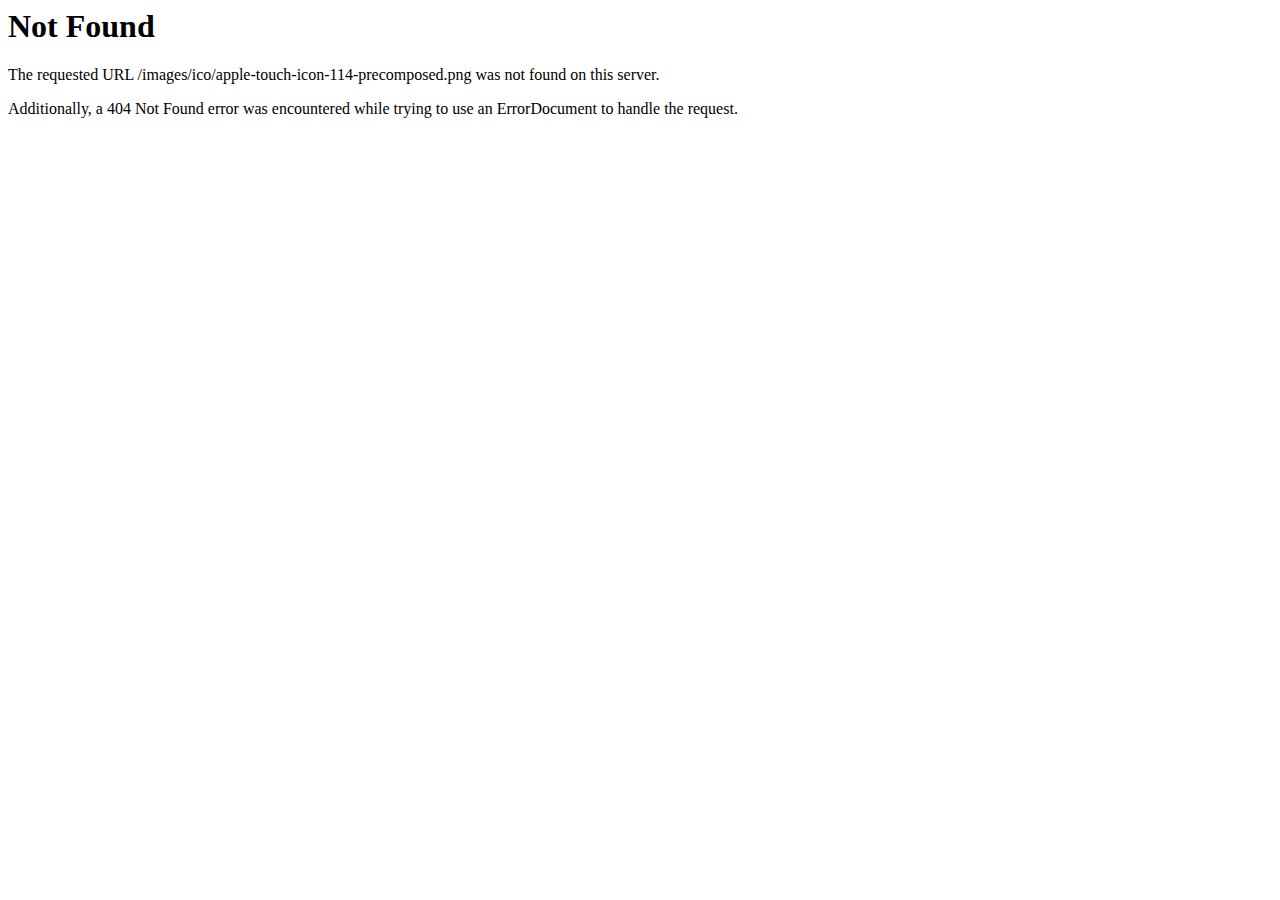
<file: images/ico/apple-touch-icon-114-precomposed.html>
<!DOCTYPE HTML PUBLIC "-//IETF//DTD HTML 2.0//EN">
<html><head>
<title>404 Not Found</title>
</head><body>
<h1>Not Found</h1>
<p>The requested URL /images/ico/apple-touch-icon-114-precomposed.png was not found on this server.</p>
<p>Additionally, a 404 Not Found
error was encountered while trying to use an ErrorDocument to handle the request.</p>
</body></html>
</file>
<file: css/main.css>
@import url(http://fonts.googleapis.com/css?family=Fjalla+One);.clearfix{*zoom:1}.clearfix:before,.clearfix:after{display:table;content:"";line-height:0}.clearfix:after{clear:both}.hide-text{font:0/0 a;color:transparent;text-shadow:none;background-color:transparent;border:0}.input-block-level{display:block;width:100%;min-height:30px;-webkit-box-sizing:border-box;-moz-box-sizing:border-box;box-sizing:border-box}body{padding-top:80px;font-size:12px;color:#34495e;background:#f5f5f5}body h1,body h2,body h3,body h4,body .created{font-family:"Fjalla One";font-weight:normal}body h5,body h6{margin:0}body h3,body h4{margin-top:0}.btn{-webkit-border-radius:0;-moz-border-radius:0;border-radius:0;border:0;background-image:none;text-shadow:none;-webkit-box-shadow:none;-moz-box-shadow:none;box-shadow:none}.btn.btn-transparent{border:3px solid #fff;background:transparent;color:#fff}.btn.btn-transparent:hover{border-color:rgba(255,255,255,0.5)}.btn.btn-link{color:#2dcc70;padding:0}.btn.btn-link:hover{text-decoration:none}.btn-primary{background-color:#2dcc70}.btn-primary:hover{background-color:#24a259}a{color:#2dcc70;-webkit-transition:300ms;-moz-transition:300ms;-o-transition:300ms;transition:300ms}a:hover,a:focus{color:#005580;text-decoration:none;outline:0}.dropdown-menu{margin-top:-1px;min-width:180px}body>section{padding:50px 0}body>section#slide-show{padding:0}#recent-works{background:#2dcc70;color:#fff}#recent-works .links>a{background:#fff;color:#2dcc70;text-shadow:none}#clients{background:#fff}#clients h4{color:#999}#clients .carousel{margin-bottom:0}#clients .clients ul.thumbnails{margin:0}#clients .clients ul.thumbnails>li{text-align:center;margin-bottom:0}#clients .prev,#clients .next{color:#999}.title{background:#2dcc70;color:#fff;padding:20px 0}.center{text-align:center}.box{background-color:#fff;border-top:1px solid #f0f0f0;-webkit-box-shadow:0 1px 2px 0 rgba(0,0,0,0.1);box-shadow:0 1px 2px 0 rgba(0,0,0,0.1);padding:10px;-webkit-border-radius:4px;-moz-border-radius:4px;border-radius:4px}.progress{margin-bottom:10px}.progress,.progress .bar{-webkit-border-radius:0;-moz-border-radius:0;border-radius:0;background-image:none;-webkit-box-shadow:none;-moz-box-shadow:none;box-shadow:none;text-shadow:none;height:30px;line-height:30px}.label,.badge{font-weight:300;font-size:90%}ul.breadcrumb{margin:12px 0 0;background:transparent}ul.breadcrumb>li{text-shadow:none}ul.breadcrumb>li>a,ul.breadcrumb>li .divider{color:#fff}ul.breadcrumb>li.active{color:rgba(255,255,255,0.7)}ul.tag-cloud li{display:inline-block;margin:0 0 2px 0}.btn-social{border:0;color:#fff;text-shadow:0 1px rgba(0,0,0,0.5)}.btn-social.btn-facebook{background:#4f7dd4}.btn-social.btn-facebook:hover{background:#789bde}.btn-social.btn-twitter{background:#5bceff}.btn-social.btn-twitter:hover{background:#8eddff}.btn-social.btn-linkedin{background:#21a6d8}.btn-social.btn-linkedin:hover{background:#49b9e3}.btn-social.btn-google-plus{background:#dc422b}.btn-social.btn-google-plus:hover{background:#e36957}.btn-social:hover{color:#fff}header.navbar .navbar-inner{background:#fff!important;border:0;-webkit-box-shadow:none;-moz-box-shadow:none;box-shadow:none}header #logo{width:220px;height:80px;background:url(../images/logo.png) no-repeat 0 50%}header.navbar{margin-bottom:0}header.navbar .nav{margin-top:20px}header.navbar .nav>li{margin-left:1px}header.navbar .nav>li>a{padding-top:10px;padding-bottom:10px;color:#333;font-family:"Fjalla One";font-size:14px;text-transform:uppercase;text-shadow:none}header.navbar .nav>li>a:hover{background:transparent;color:#2dcc70;-webkit-box-shadow:none;-moz-box-shadow:none;box-shadow:none}header.navbar .nav>li.active>a,header.navbar .nav>li.active>a:hover{background:transparent;color:#2dcc70;-webkit-box-shadow:none;-moz-box-shadow:none;box-shadow:none}header.navbar .nav>li.dropdown.open>a.dropdown-toggle{background:transparent;color:#2dcc70}header.navbar .nav>li.login>a{border-left:1px solid #e5e5e5}header .dropdown-menu{margin-top:20px}header .dropdown-menu:before{display:none!important}.navbar .nav li.dropdown.open>.dropdown-toggle,.navbar .nav li.dropdown.active>.dropdown-toggle,.navbar .nav li.dropdown.open.active>.dropdown-toggle{background-color:transparent;color:#2dcc70}.navbar .nav>.active>a,.navbar .nav>.active>a:hover,.navbar .nav>.active>a:focus{-webkit-box-shadow:none;-moz-box-shadow:none;box-shadow:none}.navbar .nav>li>a:focus,.navbar .nav>li>a:hover{color:#2dcc70}.dropdown-menu{-webkit-border-radius:0;-moz-border-radius:0;border-radius:0;-webkit-box-shadow:none;-moz-box-shadow:none;box-shadow:none;padding:0;border:0}.dropdown-menu>.active>a,.dropdown-menu>.active>a:hover,.dropdown-menu>.active>a:focus,.dropdown-menu>li>a:hover,.dropdown-menu>li>a:focus,.dropdown-submenu:hover>a,.dropdown-submenu:focus>a{background:#24a259}.main-info{background-color:#fff;color:#999}.main-info h4{color:#999}.icon-medium{font-size:18px;width:18px;line-height:18px;text-align:center;display:inline-block;background:#2dcc70;padding:10px;-webkit-border-radius:100%;-moz-border-radius:100%;border-radius:100%;color:#fff}.modal{border:0}.modal#loginForm{width:600px;margin-left:-300px}.modal .modal-header{border:0;padding:20px 20px 0}.modal .modal-header>h4{font-weight:300;font-size:14px;color:#848484;text-transform:uppercase;margin:0}.modal .modal-body{padding:20px}.modal input[type="text"],.modal input[type="password"]{padding:5px 10px;min-height:30px;width:130px;margin-right:10px}.modal .icon-remove{color:#848484;position:absolute;right:-5px;top:-5px;width:16px;height:16px;line-height:16px;text-align:center;display:block;background:#ebebeb;-webkit-border-radius:100%;-moz-border-radius:100%;border-radius:100%;cursor:pointer}.modal button{margin-left:10px;border:0}.gap{margin-bottom:50px}.big-gap{margin-bottom:100px}.no-margin{margin:0;padding:0}#services{background:#E9E9E9;color:#999}#services h1,#services h2,#services h3,#services h4,#services h5,#services h6{color:#fff}#main-contents{margin-top:20px}#main-contents .blog-news .created{font-size:18px;color:#2dcc70}.registration-form{border:0;background-color:#fff;border-top:1px solid #f0f0f0;-webkit-box-shadow:0 1px 2px 0 rgba(0,0,0,0.1);-moz-box-shadow:0 1px 2px 0 rgba(0,0,0,0.1);box-shadow:0 1px 2px 0 rgba(0,0,0,0.1);padding:20px;display:inline-block}#bottom{background:#232323;color:#6f6f6f}#bottom h4{margin-top:0;margin-bottom:15px}#bottom h1,#bottom h2,#bottom h3,#bottom h4,#bottom h5,#bottom h6{color:#fff}#bottom a{color:#6f6f6f}#bottom a:hover{color:#2dcc70}#bottom ul.address>li{position:relative;padding-left:20px;margin-top:10px}#bottom ul.address>li:first-child{margin-top:0}#bottom ul.address>li>i{position:absolute;top:3px;left:0}#bottom ul.thumbnails{margin-bottom:0}#bottom ul.thumbnails li{margin-bottom:5px}ul.arrow,ul.arrow-double,ul.tick,ul.cross,ul.star,ul.rss{list-style:none;padding:0;margin:0}ul.arrow li::before,ul.arrow-double li::before,ul.tick li::before,ul.cross li::before,ul.star li::before,ul.rss li::before,ul.arrow li::after,ul.arrow-double li::after,ul.tick li::after,ul.cross li::after,ul.star li::after,ul.rss li::after{font-family:FontAwesome;font-size:11px}ul.arrow li::before,ul.arrow-double li::before,ul.tick li::before,ul.cross li::before,ul.star li::before,ul.rss li::before{margin-right:5px}ul.arrow li::before{content:"\f105"}ul.arrow-double li::before{content:"\f101"}ul.tick li::before{content:"\f00c"}ul.cross li::before{content:"\f00d"}ul.star li::before{content:"\f006"}ul.rss li::before{content:"\f09e"}#footer{background:#333;padding-top:15px;padding-bottom:15px;color:#666}#footer a{color:#666}#footer a:hover{color:#2dcc70}#footer #gototop{height:40px;line-height:40px;width:40px;text-align:center;display:inline-block;background:#1d1d1d;font-size:24px;color:#fff}#footer #gototop:hover{background:#2b2b2b;text-decoration:none}#footer .cp{margin-top:11px}ul.social{list-style:none;margin:10px 0 0;padding:0;display:inline-block}ul.social>li{display:inline-block;margin:0 5px}ul.social>li>a{font-size:24px;color:#666}ul.social>li>a:hover{color:#999}.box-border{padding:15px}.accordion-group{background-color:#fff;border-top:1px solid #f0f0f0}.accordion-heading .accordion-toggle{color:#666;font-weight:700}.accordion-inner{border-top:0}.blog .blog-item h2{margin-top:0}.blog .blog-item .date span{display:block;text-align:center}.blog .blog-item .date span.day{font-size:50px;line-height:50px;padding-top:10px;font-family:"Fjalla One",sans-serif}.blog .blog-item .date span.month{font-size:18px}.blog .blog-item .tag{margin-top:5px}.blog .blog-item .avatar{margin-top:5px}select,textarea,input[type="text"],input[type="password"],input[type="datetime"],input[type="datetime-local"],input[type="date"],input[type="month"],input[type="time"],input[type="week"],input[type="number"],input[type="email"],input[type="url"],input[type="search"],input[type="tel"],input[type="color"],.uneditable-input{-webkit-border-radius:3px;-moz-border-radius:3px;border-radius:3px;-webkit-box-shadow:none;-moz-box-shadow:none;box-shadow:none;min-height:50px;padding:0 15px;border:3px solid #ededed}select:focus,textarea:focus,input[type="text"]:focus,input[type="password"]:focus,input[type="datetime"]:focus,input[type="datetime-local"]:focus,input[type="date"]:focus,input[type="month"]:focus,input[type="time"]:focus,input[type="week"]:focus,input[type="number"]:focus,input[type="email"]:focus,input[type="url"]:focus,input[type="search"]:focus,input[type="tel"]:focus,input[type="color"]:focus,.uneditable-input:focus{border-color:#2dcc70;-webkit-box-shadow:none;-moz-box-shadow:none;box-shadow:none}.input-block-level{min-height:50px}textarea#message{padding:10px 15px;height:219px}.widget{margin-bottom:30px}.widget>h3{font-size:16px;margin-top:0}.widget h5{margin-top:10px}.widget .date{margin-top:5px;padding:8px 10px;background:#2dcc70}.widget .date>span{display:block;text-align:center;font-family:"Fjalla One";color:#fff}.widget .date>span.month{font-size:14px;line-height:14px;font-weight:700;text-transform:uppercase}.widget .date>span.day{font-size:18px;line-height:18px}#pricing-table{margin-top:20px;margin-bottom:30px}#pricing-table .plan{list-style:none;margin:0;padding:0;color:#fff}#pricing-table .plan.featured{-webkit-transform:scale(1.1);-moz-transform:scale(1.1);-ms-transform:scale(1.1);-o-transform:scale(1.1);transform:scale(1.1)}#pricing-table .plan>li{padding:10px 15px}#pricing-table .plan>li.plan-name{background:rgba(0,0,0,0.1)}#pricing-table .plan>li.plan-name h3{margin:10px 0}#pricing-table .plan>li.plan-action{padding:20px 0}#pricing-table .plan1{background:#1abc9c}#pricing-table .plan2{background:#e74c3c}#pricing-table .plan3{background:#3498db}#pricing-table .plan4{background:#9b59b6}ul.gallery{display:block;margin:-15px}ul.gallery.col-1 li{width:100%}ul.gallery.col-2 li{width:50%}ul.gallery.col-3 li{width:33.3333%}ul.gallery.col-4 li{width:25%}ul.gallery li{display:block;padding:0;margin:0;float:left}ul.gallery li .desc{margin:15px}ul.gallery li .preview{margin:15px;display:block;position:relative}ul.gallery li .preview .overlay{width:100%;height:100%;position:absolute;left:0;top:0;background:rgba(0,0,0,0.6);opacity:0;filter:alpha(opacity=0);-webkit-transition:opacity 300ms;-moz-transition:opacity 300ms;-o-transition:opacity 300ms;transition:opacity 300ms}ul.gallery li .preview .links{width:104px;height:40px;position:absolute;top:50%;left:50%;margin-top:-20px;margin-left:-52px;opacity:0;filter:alpha(opacity=0);-webkit-transform:translate(0,-50px);-moz-transform:translate(0,-50px);-ms-transform:translate(0,-50px);-o-transform:translate(0,-50px);transform:translate(0,-50px);-webkit-transition:300ms;-moz-transition:300ms;-o-transition:300ms;transition:300ms}ul.gallery li .preview .links>a{width:50px;height:40px;line-height:40px;display:inline-block;text-align:center;background:#2dcc70;color:#fff;text-shadow:0 1px rgba(0,0,0,0.3);font-size:18px;margin:0 1px}ul.gallery li .preview:hover .overlay,ul.gallery li .preview:hover .links{opacity:1;filter:alpha(opacity=100)}ul.gallery li .preview:hover .links{-webkit-transform:translate(0,0);-moz-transform:translate(0,0);-ms-transform:translate(0,0);-o-transform:translate(0,0);transform:translate(0,0)}ul.faq{list-style:none;margin:0}ul.faq li{margin-top:30px}ul.faq li:first-child{margin-top:0}ul.faq li span.number{display:block;float:left;width:50px;height:50px;line-height:50px;text-align:center;background:#2dcc70;color:#fff;font-size:24px}ul.faq li>div{margin-left:70px}ul.faq li>div h3{margin-top:0}#error{text-align:center;margin-top:150px;margin-bottom:150px}
</file>
<file: css/sl-slide.css>
.sl-slider-wrapper {
	width: 100%;
	height: 365px;
	position: relative;
	overflow: hidden;
}

.sl-slide,
.sl-slides-wrapper,
.sl-slide-inner {
	position: absolute;
	width: 100%;
	height: 100%;
	top: 0;
	left: 0;
} 

.sl-slide {
	z-index: 1;
}

/* The duplicate parts/slices */

.sl-content-slice {
	overflow: hidden;
	position: absolute;
	-webkit-box-sizing: content-box;
	-moz-box-sizing: content-box;
	box-sizing: content-box;
	background: #fff;
	-webkit-backface-visibility: hidden;
	-moz-backface-visibility: hidden;
	-o-backface-visibility: hidden;
	-ms-backface-visibility: hidden;
	backface-visibility: hidden;
	opacity : 1;
}

/* Horizontal slice */

.sl-slide-horizontal .sl-content-slice {
	width: 100%;
	height: 50%;
	left: -200px;
	-webkit-transform: translateY(0%) scale(1);
	-moz-transform: translateY(0%) scale(1);
	-o-transform: translateY(0%) scale(1);
	-ms-transform: translateY(0%) scale(1);
	transform: translateY(0%) scale(1);
}

.sl-slide-horizontal .sl-content-slice:first-child {
	top: -200px;
	padding: 200px 200px 0px 200px;
}

.sl-slide-horizontal .sl-content-slice:nth-child(2) {
	top: 50%;
	padding: 0px 200px 200px 200px;
}

/* Vertical slice */

.sl-slide-vertical .sl-content-slice {
	width: 50%;
	height: 100%;
	top: -200px;
	-webkit-transform: translateX(0%) scale(1);
	-moz-transform: translateX(0%) scale(1);
	-o-transform: translateX(0%) scale(1);
	-ms-transform: translateX(0%) scale(1);
	transform: translateX(0%) scale(1);
}

.sl-slide-vertical .sl-content-slice:first-child {
	left: -200px;
	padding: 200px 0px 200px 200px;
}

.sl-slide-vertical .sl-content-slice:nth-child(2) {
	left: 50%;
	padding: 200px 200px 200px 0px;
}

/* Content wrapper */
/* Width and height is set dynamically */
.sl-content-wrapper {
	position: absolute;
}

.sl-content {
	width: 100%;
	height: 100%;
	background: #fff;
}

/* Default styles for background colors */
.sl-slide{
	display: none;
}
.sl-slide-horizontal .sl-slide-inner {
	background: #3498DB;
}

.sl-slide-vertical .sl-slide-inner {
	background: #E67E22;
}

.item3 .sl-slide-inner {
	background: #9B59B6;
}

.sl-slider h2 {
	padding: 70px 0 0;
	margin: 0;
	position: relative;
	font-size: 50px;
	line-height: normal;
	z-index: 100;
}

.sl-slider h2, .sl-slider h3{
	color: #fff;
}

.sl-slider h3 {
	margin-top: 0;
	position: relative;
	line-height: normal;
	z-index: 100;
}

/* Custom navigation arrows */
.nav-arrows{
	position: absolute;
	width: 100%;
	top: 50%;
	margin-top: -40px;
	height: 80px;
	display: block;
	z-index: 2000;
}
.nav-arrows span {
	position: absolute;
	cursor: pointer;
	width: 50px;
	height: 80px;
	display: block;
	line-height: 80px;
	font-size: 48px;
	color: rgba(255,255,255,.3);
	text-align: center;
	cursor: pointer;
	-webkit-transition: 300ms;
	-moz-transition: 300ms;
	-o-transition: 300ms;
	-ms-transition: 300ms;
	transition: 300ms;
}
.nav-arrows span:hover {
	color: #fff;	
}
.nav-arrows span.nav-arrow-prev {
	left: 0;
}

.nav-arrows span.nav-arrow-next {
	right: 0;
}

/* Animations for content elements */

@-webkit-keyframes roll{
	0% {-webkit-transform: translateX(500px) rotate(360deg);}
	100% {-webkit-transform: translateX(0px) rotate(0deg);}
}
@-moz-keyframes roll{
	0% {-moz-transform: translateX(500px) rotate(360deg); opacity: 0;}
	100% {-moz-transform: translateX(0px) rotate(0deg); opacity: 1;}
}
@-o-keyframes roll{
	0% {-o-transform: translateX(500px) rotate(360deg); opacity: 0;}
	100% {-o-transform: translateX(0px) rotate(0deg); opacity: 1;}
}
@-ms-keyframes roll{
	0% {-ms-transform: translateX(500px) rotate(360deg); opacity: 0;}
	100% {-ms-transform: translateX(0px) rotate(0deg); opacity: 1;}
}
@keyframes roll{
	0% {transform: translateX(500px) rotate(360deg); opacity: 0;}
	100% {transform: translateX(0px) rotate(0deg); opacity: 1;}
}
@-webkit-keyframes moveUp{
	0% {-webkit-transform: translateY(40px);}
	100% {-webkit-transform: translateY(0px);}
}
@-moz-keyframes moveUp{
	0% {-moz-transform: translateY(40px);}
	100% {-moz-transform: translateY(0px);}
}
@-o-keyframes moveUp{
	0% {-o-transform: translateY(40px);}
	100% {-o-transform: translateY(0px);}
}
@-ms-keyframes moveUp{
	0% {-ms-transform: translateY(40px);}
	100% {-ms-transform: translateY(0px);}
}
@keyframes moveUp{
	0% {transform: translateY(40px);}
	100% {transform: translateY(0px);}
}
@-webkit-keyframes fadeIn{
	0% {opacity: 0;}
	100% {opacity: 1;}
}
@-moz-keyframes fadeIn{
	0% {opacity: 0;}
	100% {opacity: 1;}
}
@-o-keyframes fadeIn{
	0% {opacity: 0;}
	100% {opacity: 1;}
}
@-ms-keyframes fadeIn{
	0% {opacity: 0;}
	100% {opacity: 1;}
}
@keyframes fadeIn{
	0% {opacity: 0;}
	100% {opacity: 1;}
}
@-webkit-keyframes scaleDown{
	0% {-webkit-transform: scale(1);}
	100% {-webkit-transform: scale(0.5);}
}
@-moz-keyframes scaleDown{
	0% {-moz-transform: scale(1);}
	100% {-moz-transform: scale(0.5);}
}
@-o-keyframes scaleDown{
	0% {-o-transform: scale(1);}
	100% {-o-transform: scale(0.5);}
}
@-ms-keyframes scaleDown{
	0% {-ms-transform: scale(1);}
	100% {-ms-transform: scale(0.5);}
}
@keyframes scaleDown{
	0% {transform: scale(1);}
	100% {transform: scale(0.5);}
}
@-webkit-keyframes fadeOut{
	0% {opacity: 1;}
	100% {opacity: 0;}
}
@-moz-keyframes fadeOut{
	0% {opacity: 1;}
	100% {opacity: 0;}
}
@-o-keyframes fadeOut{
	0% {opacity: 1;}
	100% {opacity: 0;}
}
@-ms-keyframes fadeOut{
	0% {opacity: 1;}
	100% {opacity: 0;}
}
@keyframes fadeOut{
	0% {opacity: 1;}
	100% {opacity: 0;}
}


/* Media Queries for custom slider */

@media screen and (max-width: 660px) {
	.demo-1 .deco {
		width: 130px;
		height: 130px;
		margin-left: -65px;
		margin-bottom: 50px;
	}

	.demo-1 [data-icon]:after {
		width: 110px;
		height: 110px;
		line-height: 110px;
		font-size: 40px;
		margin: -55px 0 0 -55px;
	}

	.demo-1 .sl-slide blockquote {
		margin-bottom: -120px;
	}

	.demo-1 .sl-slide h2 {
		line-height: 22px;
		font-size: 18px;
		margin-bottom: -40px;
		letter-spacing: 8px;
	}

	.demo-1 .sl-slide blockquote p:before {
		line-height: 10px;
		width: 40px;
		height: 40px;
		font-size: 120px;
		left: -45px;
	}

	.demo-2 .sl-slider-wrapper {
		height: 500px;
	}

	.demo-2 .sl-slider h2 {
		font-size: 36px;
	}

	.demo-2 .sl-slider blockquote {
		font-size: 16px;
	}

}
</file>
